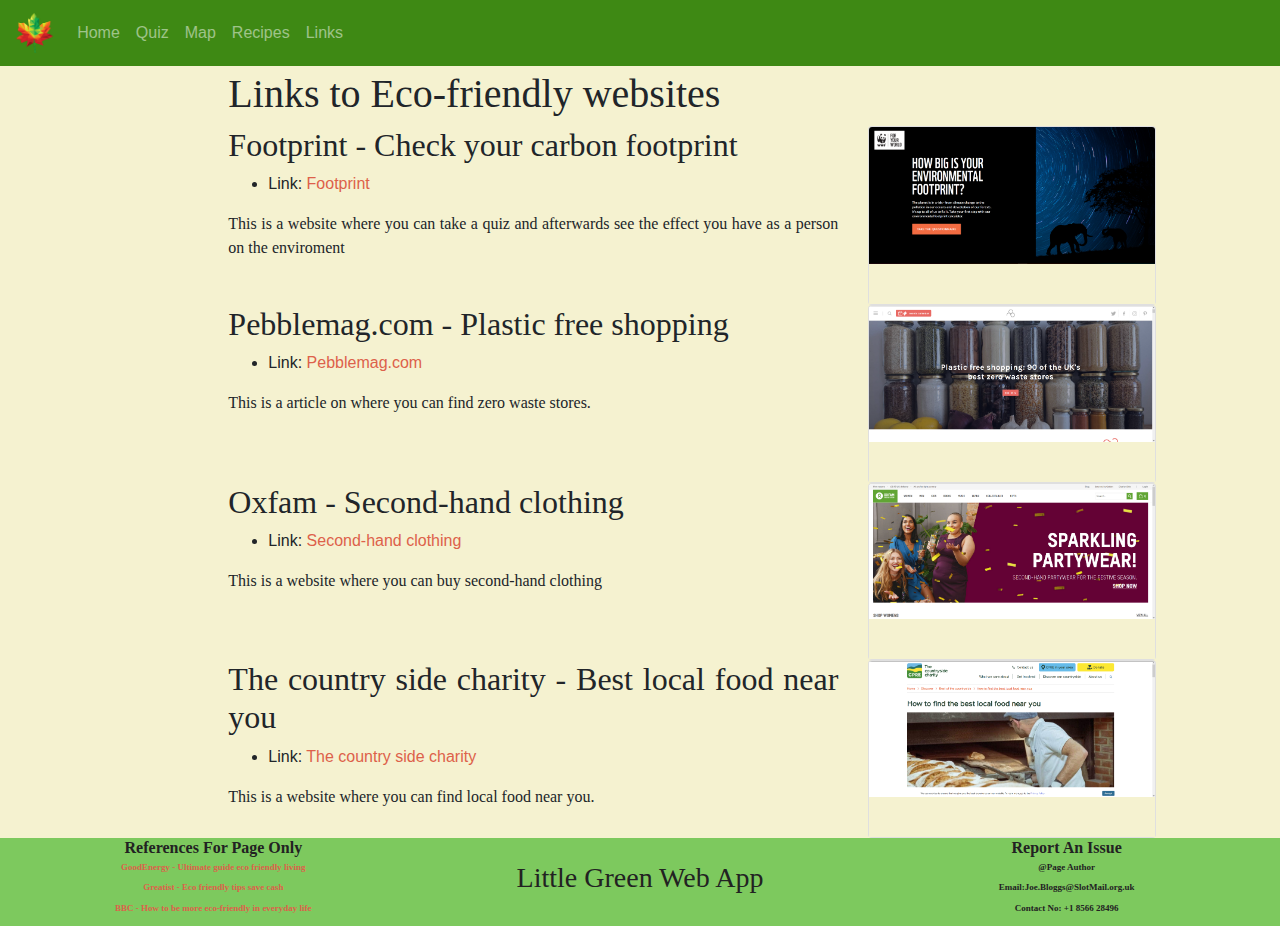
<file: links.html>
<!DOCTYPE html>
<html lang="">

<head>
  <meta charset="utf-8">
  <meta name="viewport" content="width=device-width, initial-scale=1.0">
  <!css links>
    <link rel="stylesheet" href="https://stackpath.bootstrapcdn.com/bootstrap/4.3.1/css/bootstrap.min.css" integrity="sha384-ggOyR0iXCbMQv3Xipma34MD+dH/1fQ784/j6cY/iJTQUOhcWr7x9JvoRxT2MZw1T" crossorigin="anonymous">
        <link rel="stylesheet" href="master.css">
    <script src="https://code.jquery.com/jquery-3.3.1.slim.min.js" integrity="sha384-q8i/X+965DzO0rT7abK41JStQIAqVgRVzpbzo5smXKp4YfRvH+8abtTE1Pi6jizo" crossorigin="anonymous"></script>
    <script src="https://cdnjs.cloudflare.com/ajax/libs/popper.js/1.14.7/umd/popper.min.js" integrity="sha384-UO2eT0CpHqdSJQ6hJty5KVphtPhzWj9WO1clHTMGa3JDZwrnQq4sF86dIHNDz0W1" crossorigin="anonymous"></script>
    <script src="https://stackpath.bootstrapcdn.com/bootstrap/4.3.1/js/bootstrap.min.js" integrity="sha384-JjSmVgyd0p3pXB1rRibZUAYoIIy6OrQ6VrjIEaFf/nJGzIxFDsf4x0xIM+B07jRM" crossorigin="anonymous"></script>
    <title>Template</title>
</head>

<body>

  <header>
    <nav class="navbar navbar-expand-lg fixed-top navbar-dark navbar-expand hide-on-mobile" style="background-color: #3e8914;">
      <img src="leaf.png" height="50px" alt="leaf img">
      <button class="navbar-toggler" type="button" data-toggle="collapse" data-target="#navbarNav" aria-controls="navbarNav" aria-expanded="false" aria-label="Toggle navigation">
        <span class="navbar-toggler-icon"></span>
      </button>
      <div class="collapse navbar-collapse flex-right" id="navbarNav">
        <ul class="navbar-nav">
          <li class="nav-item">
            <a class="nav-link" href="#"> <span class="sr-only">(current)</span></a>
          </li>
          <li class="nav-item">
            <a class="nav-link" href="index.html">Home</a>
          </li>
          <li class="nav-item">
            <a class="nav-link" href="Quiz.html">Quiz</a>
          </li>
          <li class="nav-item">
            <a class="nav-link" href="MapPage.html">Map</a>
          </li>
          <li class="nav-item">
            <a class="nav-link" href="recipes.html">EcoRecipes</a>
          </li>
          <li class="nav-item">
            <a class="nav-link " href="#">Links</a>
          </li>
        </ul>
      </div>
    </nav>

    <nav class="navbar fixed-top navbar-expand-lg navbar-dark hide-on-desktop" style="background-color: #3e8914;">
      <a class="navbar-brand" href="#"><img src="leaf.png" height="40px" alt="leaf img"></a>

      <button class="navbar-toggler" type="button" data-toggle="collapse" data-target="#collapsibleNavbar">
        <span class="navbar-toggler-icon"></span>
      </button>

      <div class="collapse navbar-collapse" id="collapsibleNavbar">
        <ul class="navbar-nav">
          <li class="nav-item">
            <a class="nav-link" href="index.html">Home</a>
          </li>
          <li class="nav-item">
            <a class="nav-link" href="Quiz.html">Quiz</a>
          </li>
          <li class="nav-item">
            <a class="nav-link" href="MapPage.html">Map</a>
          </li>
          <li class="nav-item">
            <a class="nav-link" href="recipes.html">Recipes</a>
          </li>
          <li class="nav-item">
            <a class="nav-link" href="links.html">Links</a>
          </li>
        </ul>
      </div>
    </nav>

  </header>
    <main class="container-fluid">
      <div class="row">
        <div class="col-lg-2 col-md-2">

        </div>
        <div class="col-lg-7 col-md-7 col-sm-12">
          <h1>Links to Eco-friendly websites</h1>
        </div>
        <div class="col-lg-3 col md-3">

        </div>
        <div class="col-lg-2 col-md-2">

        </div>
      </div>
      <div class="row">
        <div class="col-lg-2 col-md-1">

        </div>
        <div class="col-lg-6 col-md-5 col-sm-12">
          <h2>Footprint - Check your carbon footprint</h2>
          <ul>
            <li>Link: <a class="ref" href="https://footprint.wwf.org.uk/?fbclid=IwAR2QdtlT8FZyKbY4Bdw_fSJBWf-sa_Q-oL2skbCKbhZV9gWI0t4Epluu0x4#/">Footprint</a> </li>
          </ul>
          <p>This is a website where you can take a quiz and afterwards see the effect you have as a person on the enviroment</p>
        </div>
        <div class="col-lg-4 col md-5">
          <div class="card lightgreen text-center" style="width: 18rem;">
            <img class="card-img-top img-" src="Carbonfootprint.png" alt="Card image cap">
            <div class="card-body bg-lightnatural">
              <p class="card-text"></p>
            </div>
          </div>
        </div>
        <div class="col-lg-2 col-md-1">
        </div>
      </div>
      <div class="row">
        <div class="col-lg-2 col-md-1">

        </div>
        <div class="col-lg-6 col-md-5 col-sm-12">
          <h2>Pebblemag.com - Plastic free shopping</h2>
          <ul>
            <li>Link: <a class="ref" href="https://pebblemag.com/magazine/doing/plastic-free-shopping-13-of-the-uks-best-zero-waste-stores">Pebblemag.com</a> </li>
          </ul>
          <p>This is a article on where you can find zero waste stores.</p>
        </div>
        <div class="col-lg-4 col md-5 ">
          <div class="card lightgreen text-center" style="width: 18rem;">
            <img class="card-img-top img-" src="ZeroWasteStores.png" alt="Card image cap">
            <div class="card-body bg-lightnatural">
              <p class="card-text"></p>
            </div>
          </div>
        </div>
        <div class="col-lg-2 col-md-1">
        </div>
      </div>
      <div class="row">
        <div class="col-lg-2 col-md-1">

        </div>
        <div class="col-lg-6 col-md-5 col-sm-12">
          <h2>Oxfam - Second-hand clothing</h2>
          <ul>
            <li>Link: <a class="ref" href="https://www.oxfam.org.uk/shop/second-hand-clothes?fbclid=IwAR1gFw-5yZfwikLvqEK85Pb8MiGqZiZTGeRVvbapRbi7LmB97rVWvdgQz74">Second-hand clothing</a> </li>
          </ul>
          <p>This is a website where you can buy second-hand clothing</p>
        </div>
        <div class="col-lg-4 col md-5 ">
          <div class="card lightgreen text-center" style="width: 18rem;">
            <img class="card-img-top img-" src="oxfam.png" alt="Card image cap">
            <div class="card-body bg-lightnatural">
              <p class="card-text"></p>
            </div>
          </div>
        </div>
        <div class="col-lg-2 col-md-1">
        </div>
      </div>
      <div class="row">
        <div class="col-lg-2 col-md-1">

        </div>
        <div class="col-lg-6 col-md-5 col-sm-12">
          <h2>The country side charity - Best local food near you</h2>
          <ul>
            <li>Link: <a class="ref" href="https://www.cpre.org.uk/discover/how-to-find-the-best-local-food-near-you/?fbclid=IwAR2QdtlT8FZyKbY4Bdw_fSJBWf-sa_Q-oL2skbCKbhZV9gWI0t4Epluu0x4">The country side charity</a> </li>
          </ul>
          <p>This is a website where you can find local food near you.</p>
        </div>
        <div class="col-lg-4 col md-5 ">
          <div class="card lightgreen text-center" style="width: 18rem;">
            <img class="card-img-top img-" src="Countrycharity.png" alt="Card image cap">
            <div class="card-body bg-lightnatural">
              <p class="card-text"></p>
            </div>
          </div>
        </div>
        <div class="col-lg-2 col-md-1">
        </div>
      </div>



    </main>
    <footer class="container-fluid">
      <div class="row">
        <div class="col-lg col-sm-12 f">
          <!footer references>
            <h6><b> References For Page Only </b></h6>
            <p><a class="ref" href="https://www.goodenergy.co.uk/blog/2017/08/22/ultimate-guide-eco-friendly-living/">GoodEnergy - Ultimate guide eco friendly living </a></p>
            <p> <a class="ref" href="https://greatist.com/happiness/eco-friendly-tips-save-cash#1">Greatist - Eco friendly tips save cash</a> </p>
            <p> <a class="ref" href="https://www.bbc.co.uk/news/newsbeat-47990742"> BBC - How to be more eco-friendly in everyday life</a> </p>
        </div>
        <div class="col-lg col-sm-12 f">
          <!title>
            <h3> Little Green Web App </h3>
        </div>
        <div class="col-lg col-sm-12 f">
          <!"contact and page author, no real contact details">
            <h6><b>Report An Issue</b></h6>
            <p>@Page Author</p>
            <!Not a real email!!!>
              <p>Email:Joe.Bloggs@SlotMail.org.uk</p>
              <p>Contact No: +1 8566 28496</p>
        </div>
      </div>
    </footer>

</body>



</html>
</file>
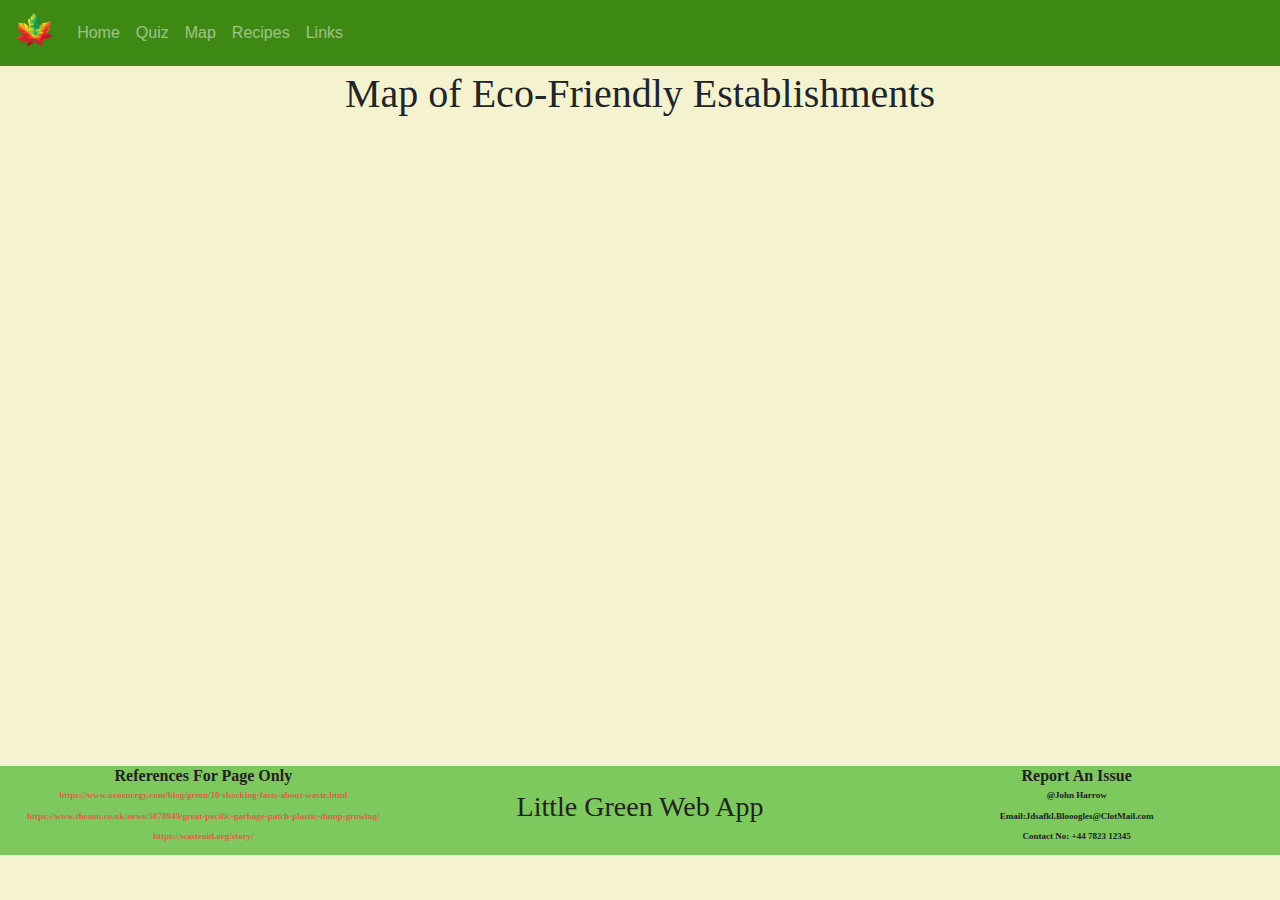
<file: MapPage.html>
<!DOCTYPE html>
<html lang="">

<head>
  <meta charset="utf-8">
  <meta name="viewport" content="width=device-width, initial-scale=1.0">
  <link rel="stylesheet" href="https://stackpath.bootstrapcdn.com/bootstrap/4.3.1/css/bootstrap.min.css" integrity="sha384-ggOyR0iXCbMQv3Xipma34MD+dH/1fQ784/j6cY/iJTQUOhcWr7x9JvoRxT2MZw1T" crossorigin="anonymous">
  <script src='https://api.mapbox.com/mapbox-gl-js/v1.3.1/mapbox-gl.js'></script>
  <link href='https://api.mapbox.com/mapbox-gl-js/v1.3.1/mapbox-gl.css' rel='stylesheet' />
  <script src="https://code.jquery.com/jquery-3.3.1.slim.min.js" integrity="sha384-q8i/X+965DzO0rT7abK41JStQIAqVgRVzpbzo5smXKp4YfRvH+8abtTE1Pi6jizo" crossorigin="anonymous"></script>
  <script src="https://cdnjs.cloudflare.com/ajax/libs/popper.js/1.14.7/umd/popper.min.js" integrity="sha384-UO2eT0CpHqdSJQ6hJty5KVphtPhzWj9WO1clHTMGa3JDZwrnQq4sF86dIHNDz0W1" crossorigin="anonymous"></script>
  <script src="https://stackpath.bootstrapcdn.com/bootstrap/4.3.1/js/bootstrap.min.js" integrity="sha384-JjSmVgyd0p3pXB1rRibZUAYoIIy6OrQ6VrjIEaFf/nJGzIxFDsf4x0xIM+B07jRM" crossorigin="anonymous"></script>
  <link rel="stylesheet" href="master.css">
  <link rel="stylesheet" href="Map.css">
  <title>Map - Little Green Web App</title>
</head>

<body class="">

  <header>
    <nav class="navbar navbar-expand-lg fixed-top navbar-dark navbar-expand hide-on-mobile" style="background-color: #3e8914;">
      <img src="leaf.png" height="50px" alt="leaf img">
      <button class="navbar-toggler" type="button" data-toggle="collapse" data-target="#navbarNav" aria-controls="navbarNav" aria-expanded="false" aria-label="Toggle navigation">
        <span class="navbar-toggler-icon"></span>
      </button>
      <div class="collapse navbar-collapse flex-right" id="navbarNav">
        <ul class="navbar-nav">
          <li class="nav-item">
            <a class="nav-link" href="#"> <span class="sr-only">(current)</span></a>
          </li>
          <li class="nav-item">
            <a class="nav-link" href="index.html">Home</a>
          </li>
          <li class="nav-item">
            <a class="nav-link" href="Quiz.html">Quiz</a>
          </li>
          <li class="nav-item">
            <a class="nav-link" href="MapPage.html">Map</a>
          </li>
          <li class="nav-item">
            <a class="nav-link" href="recipes.html">EcoRecipes</a>
          </li>
          <li class="nav-item">
            <a class="nav-link " href="links.html">Links</a>
          </li>
        </ul>
      </div>
    </nav>

    <nav class="navbar fixed-top navbar-expand-lg navbar-dark hide-on-desktop" style="background-color: #3e8914;">
      <a class="navbar-brand" href="#"><img src="leaf.png" height="40px" alt="leaf img"></a>

      <button class="navbar-toggler" type="button" data-toggle="collapse" data-target="#collapsibleNavbar">
        <span class="navbar-toggler-icon"></span>
      </button>

      <div class="collapse navbar-collapse" id="collapsibleNavbar">
        <ul class="navbar-nav">
          <li class="nav-item">
            <a class="nav-link" href="index.html">Home</a>
          </li>
          <li class="nav-item">
            <a class="nav-link" href="Quiz.html">Quiz</a>
          </li>
          <li class="nav-item">
            <a class="nav-link" href="MapPage.html">Map</a>
          </li>
          <li class="nav-item">
            <a class="nav-link" href="recipes.html">Recipes</a>
          </li>
          <li class="nav-item">
            <a class="nav-link" href="links.html">Links</a>
</li>
        </ul>
      </div>
    </nav>

  </header>
  <main class="container-fluid">
    <h1> Map of Eco-Friendly Establishments </h1>
    <div id='map'></div>
    <script>
      mapboxgl.accessToken = 'pk.eyJ1Ijoiam9obmhhcnJvdzE1IiwiYSI6ImNrM2kzeHV2bzAyZTMzbXBsdnByMnM0YnQifQ.YkZPPtwus5JIoGyeF7zi5A';
      var map = new mapboxgl.Map({
        container: 'map',
        style: 'mapbox://styles/mapbox/light-v10',
        center: [-2.982, 56.458],
        zoom: 14
      });

      map.on('load', function() {
        map.addLayer({
          "id": "points",
          "type": "symbol",
          "source": {
            "type": "geojson",
            "data": {
              "type": "FeatureCollection",
              "features": [{
                  "type": "Feature",
                  "geometry": {
                    "type": "Point",
                    "coordinates": [-2.992330, 56.455920]
                  },
                  "properties": {
                    "title": "The Little Green Larder",
                    "icon": "shop",
                    "description": "<strong>The Little Green Larder</strong><p><a href=\"https://www.facebook.com/thelittlegreenlarder/\" target=\"_blank\" title=\"Opens in a new window\">The Little Green Larder</a> offers a plastic free shopping experience, with zero waste alternatives to inspire us to a greener future.</p>"
                  }
                },
                {
                  "type": "Feature",
                  "geometry": {
                    "type": "Point",
                    "coordinates": [-2.970817, 56.463185]
                  },
                  "properties": {
                    "title": "Brewdog",
                    "icon": "alcohol-shop",
                    "description": "<strong>Brewdog</strong><p><a href=\"https://www.brewdog.com/bars/uk/brewdog-dundee\" target=\"_blank\" title=\"Opens in a new window\">Brewdog</a> is a no-nonsense chain bar specialising in the Scottish brewery's craft beers, with regular guest brews. Brewdog is a self-sustaining and eco-freindly company.</p>"
                  }
                },
                {
                  "type": "Feature",
                  "geometry": {
                    "type": "Point",
                    "coordinates": [-2.985577, 56.462524]
                  },
                  "properties": {
                    "title": "Recycling Centre",
                    "icon": "shop",
                    "description": "<strong>Recycling Centre</strong><p><a href=\"http://taysidereusers.co.uk/\" target=\"_blank\" title=\"Opens in a new window\">This</a> is a recycling centre.</p>"
                  }
                },
                {
                  "type": "Feature",
                  "geometry": {
                    "type": "Point",
                    "coordinates": [-2.980194, 56.461721]
                  },
                  "properties": {
                    "title": "Recycling Centre",
                    "icon": "shop",
                    "description": "<strong>Recycling Centre</strong><p><a href=\"https://www.pc-recycling.com/\" target=\"_blank\" title=\"Opens in a new window\">This</a> is a recycling centre.</p>"
                  }
                },
                {
                  "type": "Feature",
                  "geometry": {
                    "type": "Point",
                    "coordinates": [-2.967389, 56.461122]
                  },
                  "properties": {
                    "title": "Birchwood Emporium",
                    "icon": "cafe",
                    "description": "<strong>Birchwood Emporium</strong><p><a href=\"https://www.facebook.com/pg/BirchwoodEmporium/posts/\" target=\"_blank\" title=\"Opens in a new window\">Birchwood Emporium</a> is a whole food cafe which caters to every eco-freindly eating need.</p>"
                  }
                },
                {
                  "type": "Feature",
                  "geometry": {
                    "type": "Point",
                    "coordinates": [-2.966727, 56.460790]
                  },
                  "properties": {
                    "title": "Heart Space Whole Foods",
                    "icon": "shop",
                    "description": "<strong>Heart Space Whole Foods</strong><p><a href=\"http://wholefoods.heartspacedundee.co.uk/\" target=\"_blank\" title=\"Opens in a new window\">Heart Space Whole Foods</a> provides local and organic produce and many other eco-friendly things.</p>"
                  }
                },
                {
                  "type": "Feature",
                  "geometry": {
                    "type": "Point",
                    "coordinates": [-2.984205, 56.462257]
                  },
                  "properties": {
                    "title": "SCRAPantics",
                    "icon": "shop",
                    "description": "<strong>SCRAPantics</strong><p><a href=\"https://www.facebook.com/2meadowmill/\" target=\"_blank\" title=\"Opens in a new window\">SCRAPantics</a> recycles industry excess into art & design materials for use in the celebration of community togetherness.</p>"
                  }
                },
                {
                  "type": "Feature",
                  "geometry": {
                    "type": "Point",
                    "coordinates": [-2.970994, 56.459657]
                  },
                  "properties": {
                    "title": "Cex",
                    "icon": "shop",
                    "description": "<strong>Cex</strong><p><a href=\"https://uk.webuy.com/site/storeDetail/?branchId=198\" target=\"_blank\" title=\"Opens in a new window\">Cex</a> is a retail chain which specialises in buying and selling DVDs, video games, and digital devices. Cex is eco-friendly as the things they sell are have all been reused which helps the environment.</p>"
                  }
                }
              ]
            }
          },
          "layout": {
            "icon-image": "{icon}-15",
            "text-field": "{title}",
            "text-font": ["Roboto Regular"],
            "text-offset": [0.6, 0.1],
            "text-anchor": "left",
          }
        });
        map.on('click', 'points', function(e) {
          var coordinates = e.features[0].geometry.coordinates.slice();
          var description = e.features[0].properties.description;

          while (Math.abs(e.lngLat.lng - coordinates[0]) > 180) {
            coordinates[0] += e.lngLat.lng > coordinates[0] ? 360 : -360;
          }

          new mapboxgl.Popup()
            .setLngLat(coordinates)
            .setHTML(description)
            .addTo(map);
        });

        map.on('mouseenter', 'points', function() {
          map.getCanvas().style.cursor = 'pointer';
        });

        map.on('mouseleave', 'points', function() {
          map.getCanvas().style.cursor = '';
        });
      });
      map.addControl(new mapboxgl.NavigationControl());
    </script>
  </main>
  <footer >
    <div class="row">
      <div class="col-lg col-sm-12 f">

        <h6><b> References For Page Only </b></h6>
        <p><a class="ref" href="https://www.ovoenergy.com/blog/green/10-shocking-facts-about-waste.html"> https://www.ovoenergy.com/blog/green/10-shocking-facts-about-waste.html </a></p>
        <p><a class="ref" href="https://www.thesun.co.uk/news/5878949/great-pacific-garbage-patch-plastic-dump-growing/">https://www.thesun.co.uk/news/5878949/great-pacific-garbage-patch-plastic-dump-growing/</a></p>
        <p><a class="ref" href="https://wasteaid.org/story/">https://wasteaid.org/story/</a> </p>
      </div>
      <div class="col-lg col-sm-12 f">
        <h3> Little Green Web App </h3>
      </div>
      <div class="col-lg col-sm-12 f">
        <h6><b>Report An Issue</b></h6>
        <p>@John Harrow</p>
        <p>Email:Jdsafkl.Blooogles@ClotMail.com</p>
        <p>Contact No: +44 7823 12345</p>
      </div>
    </div>
  </footer>

</body>



</html>
</file>
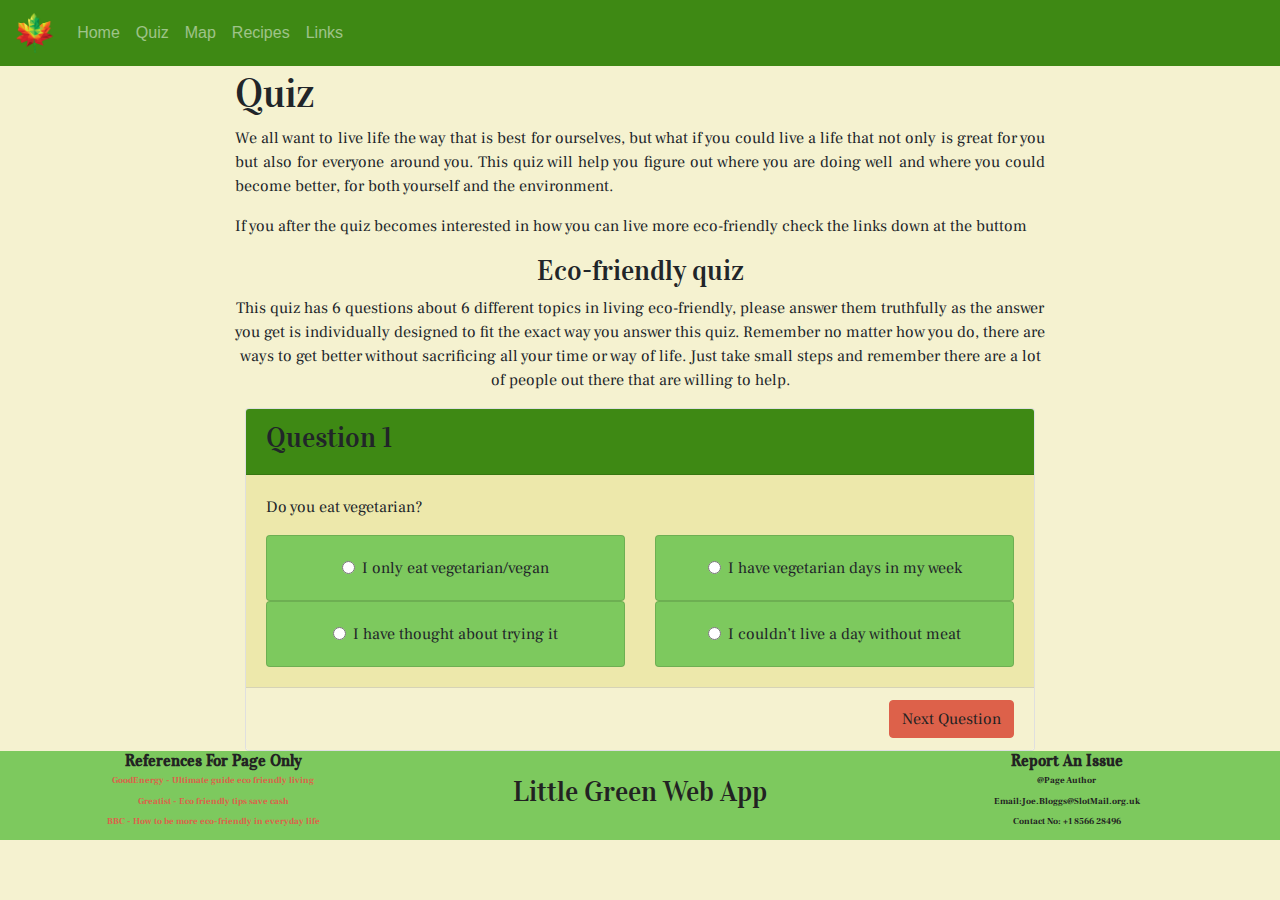
<file: Quiz.html>
<!DOCTYPE html>
<html lang="eng">

<head>
  <meta charset="utf-8">
  <meta name="viewport" content="width=device-width, initial-scale=1.0">
  <meta http-equiv="Cache-control" content="no-store">
  <link rel="stylesheet" href="https://stackpath.bootstrapcdn.com/bootstrap/4.3.1/css/bootstrap.min.css" integrity="sha384-ggOyR0iXCbMQv3Xipma34MD+dH/1fQ784/j6cY/iJTQUOhcWr7x9JvoRxT2MZw1T" crossorigin="anonymous">
  <script src="https://cdnjs.cloudflare.com/ajax/libs/popper.js/1.14.7/umd/popper.min.js" integrity="sha384-UO2eT0CpHqdSJQ6hJty5KVphtPhzWj9WO1clHTMGa3JDZwrnQq4sF86dIHNDz0W1" crossorigin="anonymous"></script>
  <script src="https://cdnjs.cloudflare.com/ajax/libs/popper.js/1.14.7/umd/popper.min.js" integrity="sha384-UO2eT0CpHqdSJQ6hJty5KVphtPhzWj9WO1clHTMGa3JDZwrnQq4sF86dIHNDz0W1" crossorigin="anonymous"></script>
  <script src="https://stackpath.bootstrapcdn.com/bootstrap/4.3.1/js/bootstrap.min.js" integrity="sha384-JjSmVgyd0p3pXB1rRibZUAYoIIy6OrQ6VrjIEaFf/nJGzIxFDsf4x0xIM+B07jRM" crossorigin="anonymous"></script>
  <link rel="stylesheet" href="master.css">
  <link rel="stylesheet" href="Quiz.css">
  <link href="https://fonts.googleapis.com/css?family=Frank+Ruhl+Libre|Vidaloka&display=swap" rel="stylesheet">
  <script src="https://code.jquery.com/jquery-3.3.1.slim.min.js" integrity="sha384-q8i/X+965DzO0rT7abK41JStQIAqVgRVzpbzo5smXKp4YfRvH+8abtTE1Pi6jizo" crossorigin="anonymous"></script>
  <script src="https://cdnjs.cloudflare.com/ajax/libs/popper.js/1.14.7/umd/popper.min.js" integrity="sha384-UO2eT0CpHqdSJQ6hJty5KVphtPhzWj9WO1clHTMGa3JDZwrnQq4sF86dIHNDz0W1" crossorigin="anonymous"></script>
  <script src="https://stackpath.bootstrapcdn.com/bootstrap/4.3.1/js/bootstrap.min.js" integrity="sha384-JjSmVgyd0p3pXB1rRibZUAYoIIy6OrQ6VrjIEaFf/nJGzIxFDsf4x0xIM+B07jRM" crossorigin="anonymous"></script>

  <title>The Little Green Web App - Quiz</title>
</head>

<body>
  <header>
    <nav class="navbar navbar-expand-lg fixed-top navbar-dark navbar-expand hide-on-mobile" style="background-color: #3e8914;">
      <img src="leaf.png" height="50px" alt="leaf img">
      <button class="navbar-toggler" type="button" data-toggle="collapse" data-target="#navbarNav" aria-controls="navbarNav" aria-expanded="false" aria-label="Toggle navigation">
        <span class="navbar-toggler-icon"></span>
      </button>
      <div class="collapse navbar-collapse flex-right" id="navbarNav">
        <ul class="navbar-nav">
          <li class="nav-item">
            <a class="nav-link" href="#"> <span class="sr-only">(current)</span></a>
          </li>
          <li class="nav-item">
            <a class="nav-link" href="index.html">Home</a>
          </li>
          <li class="nav-item">
            <a class="nav-link" href="Quiz.html">Quiz</a>
          </li>
          <li class="nav-item">
            <a class="nav-link" href="MapPage.html">Map</a>
          </li>
          <li class="nav-item">
            <a class="nav-link" href="recipes.html">EcoRecipes</a>
          </li>
          <li class="nav-item">
            <a class="nav-link " href="links.html">Links</a>
          </li>
        </ul>
      </div>
    </nav>

    <nav class="navbar fixed-top navbar-expand-lg navbar-dark hide-on-desktop" style="background-color: #3e8914;">
      <a class="navbar-brand" href="#"><img src="leaf.png" height="40px" alt="leaf img"></a>

      <button class="navbar-toggler" type="button" data-toggle="collapse" data-target="#collapsibleNavbar">
        <span class="navbar-toggler-icon"></span>
      </button>

      <div class="collapse navbar-collapse" id="collapsibleNavbar">
        <ul class="navbar-nav">
          <li class="nav-item">
            <a class="nav-link" href="index.html">Home</a>
          </li>
          <li class="nav-item">
            <a class="nav-link" href="Quiz.html">Quiz</a>
          </li>
          <li class="nav-item">
            <a class="nav-link" href="MapPage.html">Map</a>
          </li>
          <li class="nav-item">
            <a class="nav-link" href="recipes.html">Recipes</a>
          </li>
          <li class="nav-item">
            <a class="nav-link" href="links.html">Links</a>
          </li>
        </ul>
      </div>
    </nav>

  </header>
  <div class="page-content">
    <main>
      <div class="row">
        <div class="col-lg-2 col-md-1 col-sm-0"></div>
        <div class="col-lg-8 col-md-10 col-sm">
          <h1> Quiz </h1>
          <p> We all want to live life the way that is best for ourselves, but what if you could live a life that not only is great for you but also for everyone around you. This quiz will help you figure out where you are doing well and where you
            could become better, for both yourself and the environment.</p>
            <p>If you after the quiz becomes interested in how you can live more eco-friendly check the links down at the buttom</p>
        </div>
        <div class="col-lg-2 col-md-1 col-sm-0"></div>
      </div>


      <section id="quiz">
        <div class="row">
          <div class="col-lg-2 col-md-1 col-sm-0"></div>
          <div class="col-lg-8 col-md-10 col-sm">
            <div class="text-center">
              <h3>Eco-friendly quiz</h3>
              <p>This quiz has 6 questions about 6 different topics in living eco-friendly, please answer them truthfully as the answer you get is individually designed to fit the exact way you answer this quiz. Remember no matter how you do, there
                are ways to get better without sacrificing all your time or way of life. Just take small steps and remember there are a lot of people out there that are willing to help.</p>
            </div>

          </div>
          <div class="col-lg-2 col-md-1 col-sm-0"></div>
        </div>


        <form METHOD=POST>
          <article class="container-fluid" id="question-1">

            <div class="row">
              <div class="col-lg-2 col-md-1 col-sm-0"></div>
              <div class="col-lg-8 col-md-10 col-sm">
                <div class="card">
                  <div class="card-header bg-green">
                    <h3>Question 1</h3>
                  </div>
                  <div class="card-body bg-natural">
                    <p>Do you eat vegetarian?</p>
                    <div class="card-deck">
                      <div class="card bg-lightgreen">
                        <label class="form-check-label quiz-label">

                          <div class="card-body text-center">
                            <div class="form-check">
                              <input autocomplete="off" type="radio" class="form-check-input" id="question1.1" name="question1" value="4">I only eat vegetarian/vegan
                            </div>
                          </div>
                        </label>

                      </div>
                      <div class="card bg-lightgreen">
                        <label class="form-check-label">
                          <div class="card-body text-center">
                            <div class="form-check">
                              <input autocomplete="off" type="radio" class="form-check-input" id="question1.2" name="question1" value="3">I have vegetarian days in my week
                            </div>
                          </div>
                        </label>
                      </div>
                    </div>
                    <div class="card-deck">
                      <div class="card bg-lightgreen">
                        <label class="form-check-label">
                          <div class="card-body text-center">
                            <div class="form-check">
                              <input autocomplete="off" type="radio" class="form-check-input" id="question1.3" name="question1" value="2">I have thought about trying it
                            </div>
                          </div>
                        </label>
                      </div>
                      <div class="card bg-lightgreen">
                        <label class="form-check-label">
                          <div class="card-body text-center">
                            <div class="form-check">
                              <input autocomplete="off" type="radio" class="form-check-input" id="question1.4" name="question1" value="1">I couldn’t live a day without meat
                            </div>
                          </div>
                        </label>
                      </div>
                    </div>
                  </div>
                  <div class="card-footer bg-lightnatural">
                    <div class="text-right">
                      <button onclick="next('question-1','question-2','question1.1','question1.2','question1.3','question1.4');" type="button" id="btn-next-question-1" class="btn btn-orange ">Next Question</button>
                    </div>

                    <!--       <div class="text-left">
                    <button onclick="back('question-1','question-2');" type="button" id="btn-prev-question-1" class="btn btn-orange ">Prev. Question</button>
          -->
                  </div>
                </div>

              </div>
              <div class="col-lg-2 col-md-1 col-sm-0"></div>
            </div>
          </article>








          <article class="container-fluid hidden" id="question-2">
            <div class="row ">
              <div class="col-lg-2 col-md-1 col-sm-0"></div>
              <div class="col-lg-8 col-md-10 col-sm">
                <div class="card">
                  <div class="card-header bg-green">
                    <h3>Question 2</h3>
                  </div>
                  <div class="card-body bg-natural">
                    <p>Do you fight food waste?</p>
                    <div class="card-deck">
                      <div class="card bg-lightgreen">
                        <label class="form-check-label quiz-label">

                          <div class="card-body text-center">
                            <div class="form-check">
                              <input autocomplete="off" type="radio" class="form-check-input" id="question2.1" name="question2" value="4">I try everything I can to fight it, including composting, purchase only what I need, save for next day.
                            </div>
                          </div>
                        </label>

                      </div>
                      <div class="card bg-lightgreen">
                        <label class="form-check-label">
                          <div class="card-body text-center">
                            <div class="form-check">
                              <input autocomplete="off" type="radio" class="form-check-input" id="question2.2" name="question2" value="3"> I do when I think about it but I don’t go out of my way for it.
                            </div>
                          </div>
                        </label>
                      </div>
                    </div>
                    <div class="card-deck">
                      <div class="card bg-lightgreen">
                        <label class="form-check-label">
                          <div class="card-body text-center">
                            <div class="form-check">
                              <input autocomplete="off" type="radio" class="form-check-input" id="question2.3" name="question2" value="2">I don’t really think about it.
                            </div>
                          </div>
                        </label>
                      </div>
                      <div class="card bg-lightgreen">
                        <label class="form-check-label">
                          <div class="card-body text-center">
                            <div class="form-check">
                              <input autocomplete="off" type="radio" class="form-check-input" id="question2.4" name="question2" value="1">What is food waste.
                            </div>
                          </div>
                        </label>
                      </div>
                    </div>
                  </div>
                  <div class="card-footer bg-lightnatural">
                    <div class="row">
                      <div class="col">
                        <div class="text-left">
                          <button onclick="back('question-2','question-1');" type="button" id="btn-prev-question-2" class="btn btn-orange ">Prev. Question</button>
                        </div>
                      </div>
                      <div class="col">
                        <div class="text-right">

                          <button onclick="next('question-2','question-3','question2.1','question2.2','question2.3','question2.4')" type="button" id="btn-prev-question-2" class="btn btn-orange">Next Question</button>
                        </div>
                      </div>
                    </div>
                  </div>
                </div>
              </div>
              <div class="col-lg-2 col-md-1 col-sm-0"></div>
            </div>
          </article>





          <article class="container-fluid hidden" id="question-3">

            <div class="row">
              <div class="col-lg-2 col-md-1 col-sm-0"></div>
              <div class="col-lg-8 col-md-10 col-sm">
                <div class="card">
                  <div class="card-header bg-green">
                    <h3>Question 3</h3>
                  </div>
                  <div class="card-body bg-natural">
                    <p>Do you recycle?</p>
                    <div class="card-deck">
                      <div class="card bg-lightgreen">
                        <label class="form-check-label quiz-label">

                          <div class="card-body text-center">
                            <div class="form-check">
                              <input autocomplete="off" type="radio" class="form-check-input" id="question3.1" name="question3" value="4">I actively try to recycle everything I can, and try to focus on buying things that are recyclable.
                            </div>
                          </div>
                        </label>

                      </div>
                      <div class="card bg-lightgreen">
                        <label class="form-check-label">
                          <div class="card-body text-center">
                            <div class="form-check">
                              <input autocomplete="off" type="radio" class="form-check-input" id="question3.2" name="question3" value="3">I recycle most things and only the easy stuff like glass plastic and metal.
                            </div>
                          </div>
                        </label>
                      </div>
                    </div>
                    <div class="card-deck">
                      <div class="card bg-lightgreen">
                        <label class="form-check-label">
                          <div class="card-body text-center">
                            <div class="form-check">
                              <input autocomplete="off" type="radio" class="form-check-input" id="question3.3" name="question3" value="2">I only recycle when I get reminded by a recycle bin, nearby or by my peers.
                            </div>
                          </div>
                        </label>
                      </div>
                      <div class="card bg-lightgreen">
                        <label class="form-check-label">
                          <div class="card-body text-center">
                            <div class="form-check">
                              <input autocomplete="off" type="radio" class="form-check-input" id="question3.4" name="question3" value="1">I don’t really recycle maybe unless I get reminded and it is convenient
                            </div>
                          </div>
                        </label>
                      </div>
                    </div>
                  </div>
                  <div class="card-footer bg-lightnatural">
                    <div class="row">
                      <div class="col">
                        <div class="text-left">
                          <button onclick="back('question-3','question-2');" type="button" id="btn-prev-question-3" class="btn btn-orange ">Prev. Question</button>
                        </div>
                      </div>
                      <div class="col">
                        <div class="text-right">
                          <button onclick="next('question-3','question-4','question3.1','question3.2','question3.3','question3.4')" type="button" id="btn-prev-question-3" class="btn btn-orange ">Next Question</button>
                        </div>
                      </div>
                    </div>
                  </div>
                </div>
              </div>
              <div class="col-lg-2 col-md-1 col-sm-0"></div>
            </div>
          </article>






          <article class="container-fluid hidden" id="question-4">

            <div class="row">
              <div class="col-lg-2 col-md-1 col-sm-0"></div>
              <div class="col-lg-8 col-md-10 col-sm">
                <div class="card">
                  <div class="card-header bg-green">
                    <h3>Question 4</h3>
                  </div>
                  <div class="card-body bg-natural">
                    <p>Do you actively cut down on plastic?</p>
                    <div class="card-deck">
                      <div class="card bg-lightgreen">
                        <label class="form-check-label quiz-label">

                          <div class="card-body text-center">
                            <div class="form-check">
                              <input autocomplete="off" type="radio" class="form-check-input" id="question4.1" name="question4" value="4">I do everything I can to cut down on plastic, I bring Tupperware to the butcher and only buy loose vegetables,
                              and
                              bread.
                            </div>
                          </div>
                        </label>

                      </div>
                      <div class="card bg-lightgreen">
                        <label class="form-check-label">
                          <div class="card-body text-center">
                            <div class="form-check">
                              <input autocomplete="off" type="radio" class="form-check-input" id="question4.2" name="question4" value="3">I try to have an open mind when I buy things and avoid plastic a bit, but not as much as I could.
                            </div>
                          </div>
                        </label>
                      </div>
                    </div>
                    <div class="card-deck">
                      <div class="card bg-lightgreen">
                        <label class="form-check-label">
                          <div class="card-body text-center">
                            <div class="form-check">
                              <input autocomplete="off" type="radio" class="form-check-input" id="question4.3" name="question4" value="2">I think about doing it but it isn’t convenient enough for me to actively do it.
                            </div>
                          </div>
                        </label>
                      </div>
                      <div class="card bg-lightgreen">
                        <label class="form-check-label">
                          <div class="card-body text-center">
                            <div class="form-check">
                              <input autocomplete="off" type="radio" class="form-check-input" id="question4.4" name="question4" value="1">I don’t do anything actively and don’t really care.
                            </div>
                          </div>
                        </label>
                      </div>
                    </div>
                  </div>
                  <div class="card-footer bg-lightnatural">
                    <div class="row">
                      <div class="col">
                        <div class="text-left">
                          <button onclick="back('question-4','question-3');" type="button" id="btn-prev-question-4" class="btn btn-orange ">Prev. Question</button>
                        </div>
                      </div>
                      <div class="col">
                        <div class="text-right">
                          <button onclick="next('question-4','question-5','question4.1','question4.2','question4.3','question4.4')" type="button" id="btn-prev-question-4" class="btn btn-orange ">Next Question</button>
                        </div>
                      </div>
                    </div>
                  </div>
                </div>
              </div>
              <div class="col-lg-2 col-md-1 col-sm-0"></div>
            </div>
          </article>


          <article class="container-fluid hidden" id="question-5">

            <div class="row">
              <div class="col-lg-2 col-md-1 col-sm-0"></div>
              <div class="col-lg-8 col-md-10 col-sm">
                <div class="card">
                  <div class="card-header bg-green">
                    <h3>Question 5</h3>
                  </div>
                  <div class="card-body bg-natural">
                    <p>How do you get to work?</p>
                    <div class="card-deck">
                      <div class="card bg-lightgreen">
                        <label class="form-check-label quiz-label">

                          <div class="card-body text-center">
                            <div class="form-check">
                              <input autocomplete="off" type="radio" class="form-check-input" id="question5.1" name="question5" value="4"> I bike/walk/run to work
                            </div>
                          </div>
                        </label>

                      </div>
                      <div class="card bg-lightgreen">
                        <label class="form-check-label">
                          <div class="card-body text-center">
                            <div class="form-check">
                              <input autocomplete="off" type="radio" class="form-check-input" id="question5.2" name="question5" value="3">I commute using public transport
                            </div>
                          </div>
                        </label>
                      </div>
                    </div>
                    <div class="card-deck">
                      <div class="card bg-lightgreen">
                        <label class="form-check-label">
                          <div class="card-body text-center">
                            <div class="form-check">
                              <input autocomplete="off" type="radio" class="form-check-input" id="question5.3" name="question5" value="2">I drive together with multiple colleagues in one car
                            </div>
                          </div>
                        </label>
                      </div>
                      <div class="card bg-lightgreen">
                        <label class="form-check-label">
                          <div class="card-body text-center">
                            <div class="form-check">
                              <input autocomplete="off" type="radio" class="form-check-input" id="question5.4" name="question5" value="1">I drive alone to work
                            </div>
                          </div>
                        </label>
                      </div>
                    </div>
                  </div>
                  <div class="card-footer bg-lightnatural">
                    <div class="row">
                      <div class="col">
                        <div class="text-left">
                          <button onclick="back('question-5','question-4');" type="button" id="btn-prev-question-5" class="btn btn-orange ">Prev. Question</button>
                        </div>
                      </div>
                      <div class="col">
                        <div class="text-right">
                          <button onclick="next('question-5','question-6','question5.1','question5.2','question5.3','question5.4')" type="button" id="btn-prev-question-5" class="btn btn-orange ">Next Question</button>
                        </div>
                      </div>
                    </div>
                  </div>
                </div>
              </div>
              <div class="col-lg-2 col-md-1 col-sm-0"></div>
            </div>
          </article>


          <article class="container-fluid hidden" id="question-6">

            <div class="row">
              <div class="col-lg-2 col-md-1 col-sm-0"></div>
              <div class="col-lg-8 col-md-10 col-sm">
                <div class="card">
                  <div class="card-header bg-green">
                    <h3>Question 6</h3>
                  </div>
                  <div class="card-body bg-natural">
                    <p>Do you actively buy locally?</p>
                    <div class="card-deck">
                      <div class="card bg-lightgreen">
                        <label class="form-check-label quiz-label">

                          <div class="card-body text-center">
                            <div class="form-check">
                              <input autocomplete="off" type="radio" class="form-check-input" id="question6.1" name="question6" value="4"> I only buy locally.
                            </div>
                          </div>
                        </label>

                      </div>
                      <div class="card bg-lightgreen">
                        <label class="form-check-label">
                          <div class="card-body text-center">
                            <div class="form-check">
                              <input autocomplete="off" type="radio" class="form-check-input" id="question6.2" name="question6" value="3">I mainly buy locally but buy speciality goods from import.
                            </div>
                          </div>
                        </label>
                      </div>
                    </div>
                    <div class="card-deck">
                      <div class="card bg-lightgreen">
                        <label class="form-check-label">
                          <div class="card-body text-center">
                            <div class="form-check">
                              <input autocomplete="off" type="radio" class="form-check-input" id="question6.3" name="question6" value="2">I mainly buy meat locally and only other things if I think about it
                            </div>
                          </div>
                        </label>
                      </div>
                      <div class="card bg-lightgreen">
                        <label class="form-check-label">
                          <div class="card-body text-center">
                            <div class="form-check">
                              <input autocomplete="off" type="radio" class="form-check-input" id="question6.4" name="question6" value="1"> I don’t focus on where the things I buy come from
                            </div>
                          </div>
                        </label>
                      </div>
                    </div>
                  </div>
                  <div class="card-footer bg-lightnatural">
                    <div class="row">
                      <div class="col">
                        <div class="text-left">
                          <button onclick="back('question-6','question-5');" type="button" id="btn-prev-question-6" class="btn btn-orange ">Prev. Question</button>
                        </div>
                      </div>
                      <div class="col">
                        <div class="text-right">
                          <button onclick="result(); computeForm(this.form); next('question-6','Result','question6.1','question6.2','question6.3','question6.4')" id="button-answer" type="button" class="btn btn-orange ">Get Result</button>
                        </div>
                      </div>
                    </div>
                  </div>
                </div>
              </div>
              <div class="col-lg-2 col-md-1 col-sm-0"></div>
            </div>
          </article>
        </form>

        <article class="container-fluidResult  hidden" id="Result">

          <div class="row">
            <div class="col-lg-2 col-md-1 col-sm-0"></div>
            <div class="col-lg-8 col-md-10 col-sm">
              <div class="card">
                <div class="card-header bg-green">
                  <h3>Result</h3>
                </div>
                <div class="card-body bg-natural">
                  <div class="card-deck">



                    <div class="choiceResult  hidden" id="overall1">
                      <h3>You couldn't be better</h3>
                      <p>You are the best of us, if only everyone could be so dedicated as you the earth would be a better place. You are like an eco-friendly angel sent to teach us how to live best for the enviroment. Remember that even though you
                        do this for the enviroment you should also take care of yourself, so you can be happy in the happy world you're creating.</p>
                    </div>

                    <div class="choiceResult  hidden" id="overall2">
                      <h3>Among the best</h3>
                      <p>You are one of the people who can show other how it is done, though you have some things you could do better it is not a lot. If you want you can teach people around how to do better, just remember not to be forcefull or they
                        will go in the opposite direction. Help them see that this is a better way of living. And remember NEVER tell people that what they're doing is wrong, but rather show them a better way.</p>
                    </div>

                    <div class="choiceResult  hidden" id="overall3">
                      <h3>Still trying</h3>
                      <p>You're still trying to get everything to work in your daily life, though you are very concious about living eco-friendly there is still some things to do.</p>
                    </div>

                    <div class="choiceResult  hidden" id="overall4">
                      <h3>Baby steps</h3>
                      <p>You're just starting out as living as an eco-friendly person, maybe you don't know what can be done to futher it or maybe it looks to be too much work. Trust me, though it looks bleak at the beginning the better at living
                        eco-friendly the easier it gets.</p>
                    </div>

                    <div class="choiceResult  hidden" id="overall5">
                      <h3>First time here?</h3>
                      <p>Either you haven't heard about how to live enviromental friendly or you just got told. Either way, this is your path to a better world. learn how to optimise how you live to help save the earth. maybe you don't feel like you
                        do as much as a single person, but the more people living eco-friendly the more we can show our gorvernment and the big firms that this is how we want to live.</p>
                    </div>

                    <div class="choiceResult  hidden" id="overall6">
                      <h3>Are you sure you were honest?</h3>
                      <p>Either you answered the worst options on purpose, you live to go against eco-friendly living or you are very uninformed about this. Don't worry no matter what the reason is you can still learn to do a difference. Learn about
                        how to live eco-friendly and do the best you can. If everbody does that the earth will surely move in the right direction.</p>
                    </div>

                    <div class="choiceResult  hidden" id="Result1.1">
                      <p>It's great that you are vegetarian/vegan just make sure you get all your needed nutritions. It would also be good to see where the products you use come from because if you buy green beans from Kenya the amount of air travel
                        also have a big effect on the enviroment</p>
                    </div>
                    <div class="choiceResult  hidden" id="Result1.2">
                      <p>It's a great choice to have vegetarian days or just eaten meat only once in a while. The next step will be figuring out where all your products come from so you don't destroy the enviroment by importing too much</p>
                    </div>
                    <div class="choiceResult  hidden" id="Result1.3">
                      <p>Try and find a good vegetarian dish on the internet, you can choose if you want to use meat substituts in your dish or not, or maybe ask your vegetarian friend to show you a recipe or a good place to eat vegetarian</p>
                    </div>
                    <div class="choiceResult  hidden" id="Result1.4">
                      <p>You say that you can't live without meat, but how much vegetarian food have you eaten, now you probably shouldn't go from eaten meat everyday to full vegan, but try and eat some vegetarian dishes. and try some meat
                        substitutes if it is that important for you to get a meaty taste</p>
                    </div>

                    <div class="choiceResult  hidden" id="Result2.1">
                      <p>You sound like you live like a person in full contact with nature, it is great that you compost and is so sure to buy only what you need. We couldn't ask more from you.</p>
                    </div>
                    <div class="choiceResult  hidden" id="Result2.2">
                      <p>It is good to fight against food waste even the small things matter, the more concious you become about it being a problem the more you can help fight it </p>
                    </div>
                    <div class="choiceResult  hidden" id="Result2.3">
                      <p>Even if you don't think about food waste when you know it is a problem you can figure out a way of fighting it. figure out what you can do to be better and do the things that are easiest for you. Then maybe you can do more
                        and more over time</p>
                    </div>
                    <div class="choiceResult  hidden" id="Result2.4">
                      <p>A lot of food gets thrown out each year, we waste money making the food, its bad for the enviroment that there is more food than we can consume. There are many ways to fight it, try and look it up, maybe you'll learn
                        something new.</p>
                    </div>

                    <div class="choiceResult  hidden" id="Result3.1">
                      <p>It is fantastic that you recycle, that is making the world a better place and makes us use less new ressouces by using what we've already used once.</p>
                    </div>
                    <div class="choiceResult  hidden" id="Result3.2">
                      <p>It's great that you recycle that much, the easier things are to recycle when you buy them the easier it is for you remember that. if you also begin to get your meat, bread and vegetables in your own containers, makes it
                        easier for you and the enviroment </p>
                    </div>
                    <div class="choiceResult  hidden" id="Result3.3">
                      <p>Even the small things matter when it comes to recycling, try to make different bins at home for the different stuff, you can also begin to buy things that are easier to recycle</p>
                    </div>
                    <div class="choiceResult  hidden" id="Result3.4">
                      <p>You can make it easy for yourself by thingking about recycling whenyou buy you things and choose what you buy depending on how easy it is for yourself. You can also make recycle bins at home for things like metal, plastic,
                        glass and cardboard</p>
                    </div>

                    <div class="choiceResult  hidden" id="Result4.1">
                      <p>Wonderfull job with cutting down on plastic, the less we use the less gets produced the less of a problem it is</p>
                    </div>
                    <div class="choiceResult  hidden" id="Result4.2">
                      <p>It is the small things that matters, the less plastic you buy and the more concious you are about what you buy the more you show the producers of the plastic that you don't want it, and that they have to find alternatives.
                      </p>
                    </div>
                    <div class="choiceResult  hidden" id="Result4.3">
                      <p>Maybe you don't feel like it is convenient for you to cut down on plastic, and we understand that we live in an age where it is difficult to completely get independent of plastic. What you can do is start out small, with
                        taking your own bags when doing grocerie shopping, and taking your own containers for meat, bread and vegetables, and suddendly you see that it is not only cheaper but it also feels better to do.</p>
                    </div>
                    <div class="choiceResult  hidden" id="Result4.4">
                      <p>Maybe you don't care but plastic is one of the bigger problems we have, maybe you think it is too difficult to begin, and yes it does seem like a lot of work. Nect time you're going shopping try to take your own bag from home
                        to do the shopping in, it may seem like it wouldn't do much, but even the small things matter, you can slowly go towards living without plastic with baby steps, and that is completely alright.</p>
                    </div>

                    <div class="choiceResult  hidden" id="Result5.1">
                      <p>It is great that you bike/walk/run to work, not only is it great for the enviroment but it is also great for both your mind and your body, and remember the further you bike each morning the better for yourself. of course you
                        shouldn't exhaust yourself either.</p>
                    </div>
                    <div class="choiceResult  hidden" id="Result5.2">
                      <p>Commuting is a great way to get to work, not only do you use the public transport but you also get into an enviroment where you can meet a lot of interesting people. Try next time you commute to start a conversation or two,
                        you can make people happy just by talking to them. Remember to also stop when it seems like the person doesn't want to talk with you, it can also ruin a persons day if you try too hard. </p>
                    </div>
                    <div class="choiceResult  hidden" id="Result5.3">
                      <p>It is great to share a car with colleagues, not only can you switch driver so you don't have to drive each morning, but you can also get closer and get to know some of the colleagues taht you perhaps don't talk with as often.
                      </p>
                    </div>
                    <div class="choiceResult  hidden" id="Result5.4">
                      <p>Sometimes driving to work is neccesary sadly, though there are many alternatives that we recomend over driving by yourself, it can also be the only way to work that doesn't take too long and/or you have some other reasons to
                        take the car. Just when you can try and look for alternatives it can be good for you as well as others</p>
                    </div>


                    <div class="choiceResult  hidden" id="Result6.1">
                      <p>It is great to by locally in many ways, you support local businesses, you help your country, you don't send money out of the country, you have a chance of seeing how the goods gets made and how people who make it are treated
                        and of course you don't use planes to ship from china or australia. You my friend is a great person for everyone around you.</p>
                    </div>
                    <div class="choiceResult  hidden" id="Result6.2">
                      <p>We all understand when you need speciality goods, maybe you wanna treat yourself, or maybe you have a party planned where you need these things or maybe you wanna give someone an exstra special gift. Whatever it is, we don't
                        judge. Though next time you buy something, do think an extra time if it really is that neccesary for you.</p>
                    </div>
                    <div class="choiceResult  hidden" id="Result6.3">
                      <p>Local meat is meat you can trust have lived to the standard you set for it, though you can say the same about vegetables. Ask youself how important those things from Thailand or japan is, and maybe treat youself and people
                        around you by spending a few exstra bucks on something that have been made around the corner instead</p>
                    </div>
                    <div class="choiceResult  hidden" id="Result6.4">
                      <p>Maybe you don't focus on where what you buy is from, but sometimes there are many good reasons to do. Reasons like you support local businesses, you help your country, you don't send money out of the country, you have a
                        chance of seeing how the goods gets made and how people who make it are treated and of course you don't use planes to ship from china or australia. These are all good reasons to buy locally take your pick and feel good about
                        yourself</p>
                    </div>




                  </div>
                </div>
              </div>
            </div>
            <div class="card-footer bg-lightnatural">
            </div>
          </div>
          <div class="col-lg-2 col-md-1 col-sm-0"></div>
  </div>
  </article>

  </section>



  <script type="text/javascript">
    var isSelected = function(question1, question2, question3, question4) {

      if (document.getElementById(question1).checked || document.getElementById(question2).checked || document.getElementById(question3).checked || document.getElementById(question4).checked) {
        if (document.getElementById(question1).checked) {
          console.log("nr 1");
          return true;

        } else if (document.getElementById(question2).checked) {
          console.log("nr 2");
          return true;

        } else if (document.getElementById(question3).checked) {
          console.log("nr 3");
          return true;

        } else if (document.getElementById(question4).checked) {
          console.log("nr 4");
          return true;

        } else {
          return false;

        }
      }
      return false;
    };


    function result() {

      if (document.getElementById("question1.1").checked) {
        document.getElementById("Result1.1").style.display = "block";
        document.getElementById("Result1.2").style.display = "none";
        document.getElementById("Result1.3").style.display = "none";
        document.getElementById("Result1.4").style.display = "none";
      } else if (document.getElementById("question1.2").checked) {
        document.getElementById("Result1.2").style.display = "block";
        document.getElementById("Result1.1").style.display = "none";
        document.getElementById("Result1.3").style.display = "none";
        document.getElementById("Result1.4").style.display = "none";
      } else if (document.getElementById("question1.3").checked) {
        document.getElementById("Result1.3").style.display = "block";
        document.getElementById("Result1.1").style.display = "none";
        document.getElementById("Result1.2").style.display = "none";
        document.getElementById("Result1.4").style.display = "none";
      } else if (document.getElementById("question1.4").checked) {
        document.getElementById("Result1.4").style.display = "block";
        document.getElementById("Result1.1").style.display = "none";
        document.getElementById("Result1.2").style.display = "none";
        document.getElementById("Result1.3").style.display = "none";
      }



      if (document.getElementById("question2.1").checked) {
        document.getElementById("Result2.1").style.display = "block";
        document.getElementById("Result2.2").style.display = "none";
        document.getElementById("Result2.3").style.display = "none";
        document.getElementById("Result2.4").style.display = "none";
      } else if (document.getElementById("question2.2").checked) {
        document.getElementById("Result2.2").style.display = "block";
        document.getElementById("Result2.1").style.display = "none";
        document.getElementById("Result2.3").style.display = "none";
        document.getElementById("Result2.4").style.display = "none";
      } else if (document.getElementById("question2.3").checked) {
        document.getElementById("Result2.3").style.display = "block";
        document.getElementById("Result2.1").style.display = "none";
        document.getElementById("Result2.2").style.display = "none";
        document.getElementById("Result2.4").style.display = "none";
      } else if (document.getElementById("question2.4").checked) {
        document.getElementById("Result2.4").style.display = "block";
        document.getElementById("Result2.1").style.display = "none";
        document.getElementById("Result2.2").style.display = "none";
        document.getElementById("Result2.3").style.display = "none";
      }



      if (document.getElementById("question3.1").checked) {
        document.getElementById("Result3.1").style.display = "block";
        document.getElementById("Result3.2").style.display = "none";
        document.getElementById("Result3.3").style.display = "none";
        document.getElementById("Result3.4").style.display = "none";
      } else if (document.getElementById("question3.2").checked) {
        document.getElementById("Result3.2").style.display = "block";
        document.getElementById("Result3.1").style.display = "none";
        document.getElementById("Result3.3").style.display = "none";
        document.getElementById("Result3.4").style.display = "none";
      } else if (document.getElementById("question3.3").checked) {
        document.getElementById("Result3.3").style.display = "block";
        document.getElementById("Result3.1").style.display = "none";
        document.getElementById("Result3.2").style.display = "none";
        document.getElementById("Result3.4").style.display = "none";
      } else if (document.getElementById("question3.4").checked) {
        document.getElementById("Result3.4").style.display = "block";
        document.getElementById("Result3.1").style.display = "none";
        document.getElementById("Result3.2").style.display = "none";
        document.getElementById("Result3.3").style.display = "none";
      }



      if (document.getElementById("question4.1").checked) {
        document.getElementById("Result4.1").style.display = "block";
        document.getElementById("Result4.2").style.display = "none";
        document.getElementById("Result4.3").style.display = "none";
        document.getElementById("Result4.4").style.display = "none";
      } else if (document.getElementById("question4.2").checked) {
        document.getElementById("Result4.2").style.display = "block";
        document.getElementById("Result4.1").style.display = "none";
        document.getElementById("Result4.3").style.display = "none";
        document.getElementById("Result4.4").style.display = "none";
      } else if (document.getElementById("question4.3").checked) {
        document.getElementById("Result4.3").style.display = "block";
        document.getElementById("Result4.1").style.display = "none";
        document.getElementById("Result4.2").style.display = "none";
        document.getElementById("Result4.4").style.display = "none";
      } else if (document.getElementById("question4.4").checked) {
        document.getElementById("Result4.4").style.display = "block";
        document.getElementById("Result4.1").style.display = "none";
        document.getElementById("Result4.2").style.display = "none";
        document.getElementById("Result4.3").style.display = "none";
      }



      if (document.getElementById("question5.1").checked) {
        document.getElementById("Result5.1").style.display = "block";
        document.getElementById("Result5.2").style.display = "none";
        document.getElementById("Result5.3").style.display = "none";
        document.getElementById("Result5.4").style.display = "none";
      } else if (document.getElementById("question5.2").checked) {
        document.getElementById("Result5.2").style.display = "block";
        document.getElementById("Result5.1").style.display = "none";
        document.getElementById("Result5.3").style.display = "none";
        document.getElementById("Result5.4").style.display = "none";
      } else if (document.getElementById("question5.3").checked) {
        document.getElementById("Result5.3").style.display = "block";
        document.getElementById("Result5.1").style.display = "none";
        document.getElementById("Result5.2").style.display = "none";
        document.getElementById("Result5.4").style.display = "none";
      } else if (document.getElementById("question5.4").checked) {
        document.getElementById("Result5.4").style.display = "block";
        document.getElementById("Result5.1").style.display = "none";
        document.getElementById("Result5.2").style.display = "none";
        document.getElementById("Result5.3").style.display = "none";
      }



      if (document.getElementById("question6.1").checked) {
        document.getElementById("Result6.1").style.display = "block";
        document.getElementById("Result6.2").style.display = "none";
        document.getElementById("Result6.3").style.display = "none";
        document.getElementById("Result6.4").style.display = "none";
      } else if (document.getElementById("question6.2").checked) {
        document.getElementById("Result6.2").style.display = "block";
        document.getElementById("Result6.1").style.display = "none";
        document.getElementById("Result6.3").style.display = "none";
        document.getElementById("Result6.4").style.display = "none";
      } else if (document.getElementById("question6.3").checked) {
        document.getElementById("Result6.3").style.display = "block";
        document.getElementById("Result6.1").style.display = "none";
        document.getElementById("Result6.2").style.display = "none";
        document.getElementById("Result6.4").style.display = "none";
      } else if (document.getElementById("question6.4").checked) {
        document.getElementById("Result6.4").style.display = "block";
        document.getElementById("Result6.1").style.display = "none";
        document.getElementById("Result6.2").style.display = "none";
        document.getElementById("Result6.3").style.display = "none";
      }









    }

    function computeForm(form) {
      var total = 0

      for (var count = 0; count < 4; count++) {
        if (form.question1[count].checked) {
          var total = total + parseInt(form.question1[count].value);
        }
        if (form.question1[count].checked) {
          var total = total + parseInt(form.question2[count].value);
        }
        if (form.question1[count].checked) {
          var total = total + parseInt(form.question3[count].value);
        }
        if (form.question1[count].checked) {
          var total = total + parseInt(form.question4[count].value);
        }
        if (form.question1[count].checked) {
          var total = total + parseInt(form.question5[count].value);
        }
        if (form.question1[count].checked) {
          var total = total + parseInt(form.question6[count].value);
        }


      }



      if (total > 24) {

        document.getElementById("overall1").style.display = "block";

      } else if (total > 20) {

        document.getElementById("overall2").style.display = "block";

      } else if (total > 15) {

        document.getElementById("overall3").style.display = "block";

      } else if (total > 10) {

        document.getElementById("overall4").style.display = "block";

      } else if (total > 6) {

        document.getElementById("overall5").style.display = "block";

      } else {

        document.getElementById("overall6").style.display = "block";

      }

    }

    function back(question, prev) {

      document.getElementById(question).style.display = "none";
      document.getElementById(prev).style.display = "block";

    }



    function next(question, next, radio1, radio2, radio3, radio4) {

      if (isSelected(radio1, radio2, radio3, radio4)) {
        document.getElementById(question).style.display = "none";
        document.getElementById(next).style.display = "block";
        console.log("is selected");
      } else {
        console.log("is not selected");
        alert("Please select an answer");
      }

    }
  </script>



  </main>
  </div>
  <footer class="container-fluid">
    <div class="row">
      <div class="col-lg col-sm-12 f">
        <!footer references>
          <h6><b> References For Page Only </b></h6>
          <p><a class="ref" href="https://www.goodenergy.co.uk/blog/2017/08/22/ultimate-guide-eco-friendly-living/">GoodEnergy - Ultimate guide eco friendly living </a></p>
          <p> <a class="ref" href="https://greatist.com/happiness/eco-friendly-tips-save-cash#1">Greatist - Eco friendly tips save cash</a> </p>
          <p> <a class="ref" href="https://www.bbc.co.uk/news/newsbeat-47990742"> BBC - How to be more eco-friendly in everyday life</a> </p>
      </div>
      <div class="col-lg col-sm-12 f">
        <!title>
          <h3> Little Green Web App </h3>
      </div>
      <div class="col-lg col-sm-12 f">
        <!"contact and page author, no real contact details">
          <h6><b>Report An Issue</b></h6>
          <p>@Page Author</p>
          <!Not a real email!!!>
            <p>Email:Joe.Bloggs@SlotMail.org.uk</p>
            <p>Contact No: +1 8566 28496</p>
      </div>
    </div>
  </footer>
</body>

</html>
</file>
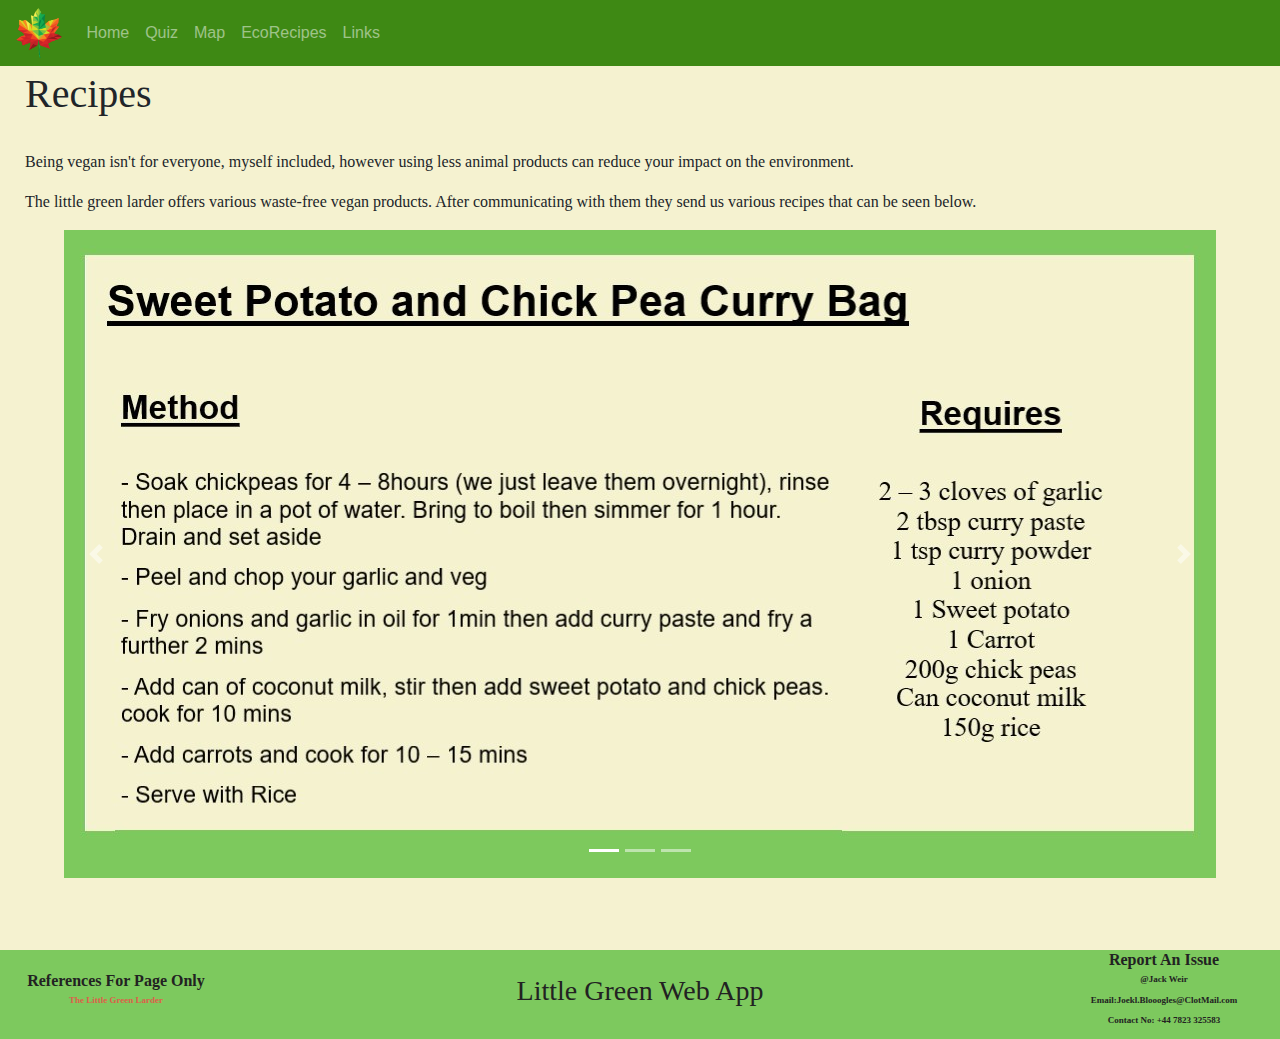
<file: recipes.html>
<!DOCTYPE html>
<html lang="en">

<head>
  <meta charset="utf-8">
  <meta name="viewport" content="
      width=device-width,
      initial-scale=1,
      minimum-scale=1,
      maximum-scale=1
    " />
  <link rel="stylesheet" href="https://stackpath.bootstrapcdn.com/bootstrap/4.3.1/css/bootstrap.min.css" integrity="sha384-ggOyR0iXCbMQv3Xipma34MD+dH/1fQ784/j6cY/iJTQUOhcWr7x9JvoRxT2MZw1T" crossorigin="anonymous">
  <link rel="stylesheet" href="master.css">
  <link rel="stylesheet" href="unsemantic-grid-responsive.css">
  <script src="https://code.jquery.com/jquery-3.3.1.slim.min.js" integrity="sha384-q8i/X+965DzO0rT7abK41JStQIAqVgRVzpbzo5smXKp4YfRvH+8abtTE1Pi6jizo" crossorigin="anonymous"></script>
  <script src="https://cdnjs.cloudflare.com/ajax/libs/popper.js/1.14.7/umd/popper.min.js" integrity="sha384-UO2eT0CpHqdSJQ6hJty5KVphtPhzWj9WO1clHTMGa3JDZwrnQq4sF86dIHNDz0W1" crossorigin="anonymous"></script>
  <script src="https://stackpath.bootstrapcdn.com/bootstrap/4.3.1/js/bootstrap.min.js" integrity="sha384-JjSmVgyd0p3pXB1rRibZUAYoIIy6OrQ6VrjIEaFf/nJGzIxFDsf4x0xIM+B07jRM" crossorigin="anonymous"></script>
  <title>Recipes - Little Green Web App</title>
</head>

<body>

  <header>
    <nav class="navbar navbar-expand-lg fixed-top navbar-dark navbar-expand hide-on-mobile" style="background-color: #3e8914;">
      <img src="leaf.png" height="50px" alt="leaf img">
      <button class="navbar-toggler" type="button" data-toggle="collapse" data-target="#navbarNav" aria-controls="navbarNav" aria-expanded="false" aria-label="Toggle navigation">
        <span class="navbar-toggler-icon"></span>
      </button>
      <div class="collapse navbar-collapse flex-right" id="navbarNav">
        <ul class="navbar-nav">
          <li class="nav-item">
            <a class="nav-link" href="#"> <span class="sr-only">(current)</span></a>
          </li>
          <li class="nav-item">
            <a class="nav-link" href="index.html">Home</a>
          </li>
          <li class="nav-item">
            <a class="nav-link" href="Quiz.html">Quiz</a>
          </li>
          <li class="nav-item">
            <a class="nav-link" href="MapPage.html">Map</a>
          </li>
          <li class="nav-item">
            <a class="nav-link" href="recipes.html">EcoRecipes</a>
          </li>
          <li class="nav-item">
            <a class="nav-link " href="links.html">Links</a>
          </li>
        </ul>
      </div>
    </nav>

    <nav class="navbar fixed-top navbar-expand-lg navbar-dark hide-on-desktop" style="background-color: #3e8914;">
      <a class="navbar-brand" href="#"><img src="leaf.png" height="40px" alt="leaf img"></a>

      <button class="navbar-toggler" type="button" data-toggle="collapse" data-target="#collapsibleNavbar">
        <span class="navbar-toggler-icon"></span>
      </button>

      <div class="collapse navbar-collapse" id="collapsibleNavbar">
        <ul class="navbar-nav">
          <li class="nav-item">
            <a class="nav-link" href="index.html">Home</a>
          </li>
          <li class="nav-item">
            <a class="nav-link" href="Quiz.html">Quiz</a>
          </li>
          <li class="nav-item">
            <a class="nav-link" href="MapPage.html">Map</a>
          </li>
          <li class="nav-item">
            <a class="nav-link" href="recipes.html">Recipes</a>
          </li>
          <li class="nav-item">
            <a class="nav-link" href="links.html">Links</a>
          </li>
        </ul>
      </div>
    </nav>

  </header>
  <main>

    <h1> Recipes </h1>
    <br>

    <section class="hide-on-mobile">
      <p>Being vegan isn't for everyone, myself included, however using less animal products can reduce your impact on the environment. </p>
      <p> The little green larder offers various waste-free vegan products. After communicating with them they send us various recipes that can be seen below.</p>
    </section>
    <section class="hide-on-desktop mfriendly">
      <p>Being vegan isn't for everyone, myself included, however using less animal products can reduce your impact on the environment. </p>
      <p> The little green larder offers various waste-free vegan products. After communicating with them they send us various recipes that can be seen below.</p>
    </section>
    <section>
      <div id="carouselExampleIndicators" class="carousel slide" data-ride="carousel">
  <ol class="carousel-indicators">
    <li data-target="#carouselExampleIndicators" data-slide-to="0" class="active"></li>
    <li data-target="#carouselExampleIndicators" data-slide-to="1"></li>
    <li data-target="#carouselExampleIndicators" data-slide-to="2"></li>
  </ol>
  <div class="carousel-inner">
    <div class="carousel-item active">
      <img class="d-block w-60" src="r1.jpg" alt="First slide">
    </div>
    <div class="carousel-item">
      <img class="d-block w-60" src="r2.jpg" alt="Second slide">
    </div>
    <div class="carousel-item">
      <img class="d-block w-60" src="r3.jpg" alt="Third slide">
    </div>
</div>
</div>
  <a class="carousel-control-prev" href="#carouselExampleIndicators" role="button" data-slide="prev">
    <span class="carousel-control-prev-icon" aria-hidden="true"></span>
    <span class="sr-only">Previous</span>
  </a>
  <a class="carousel-control-next" href="#carouselExampleIndicators" role="button" data-slide="next">
    <span class="carousel-control-next-icon" aria-hidden="true"></span>
    <span class="sr-only">Next</span>
  </a>
</div>
    </section>
<br>
<br>
<br>
  </main>
  <footer>
    <div class="row">
      <div class="grid-20 hide-on-mobile f">

        <h6><b> References For Page Only </b></h6>
        <p><a class="ref" href="https://www.facebook.com/thelittlegreenlarder/"> The Little Green Larder  </a></p>
      </div>
      <div class="grid-60 mobile-grid-100 f">
        <h3> Little Green Web App </h3>
      </div>
      <div class="grid-20 hide-on-mobile f">
        <h6><b>Report An Issue</b></h6>
        <p>@Jack Weir</p>
        <p>Email:Joekl.Blooogles@ClotMail.com</p>
        <p>Contact No: +44 7823 325583</p>
      </div>
    </div>
  </footer>

</body>



</html>
</file>
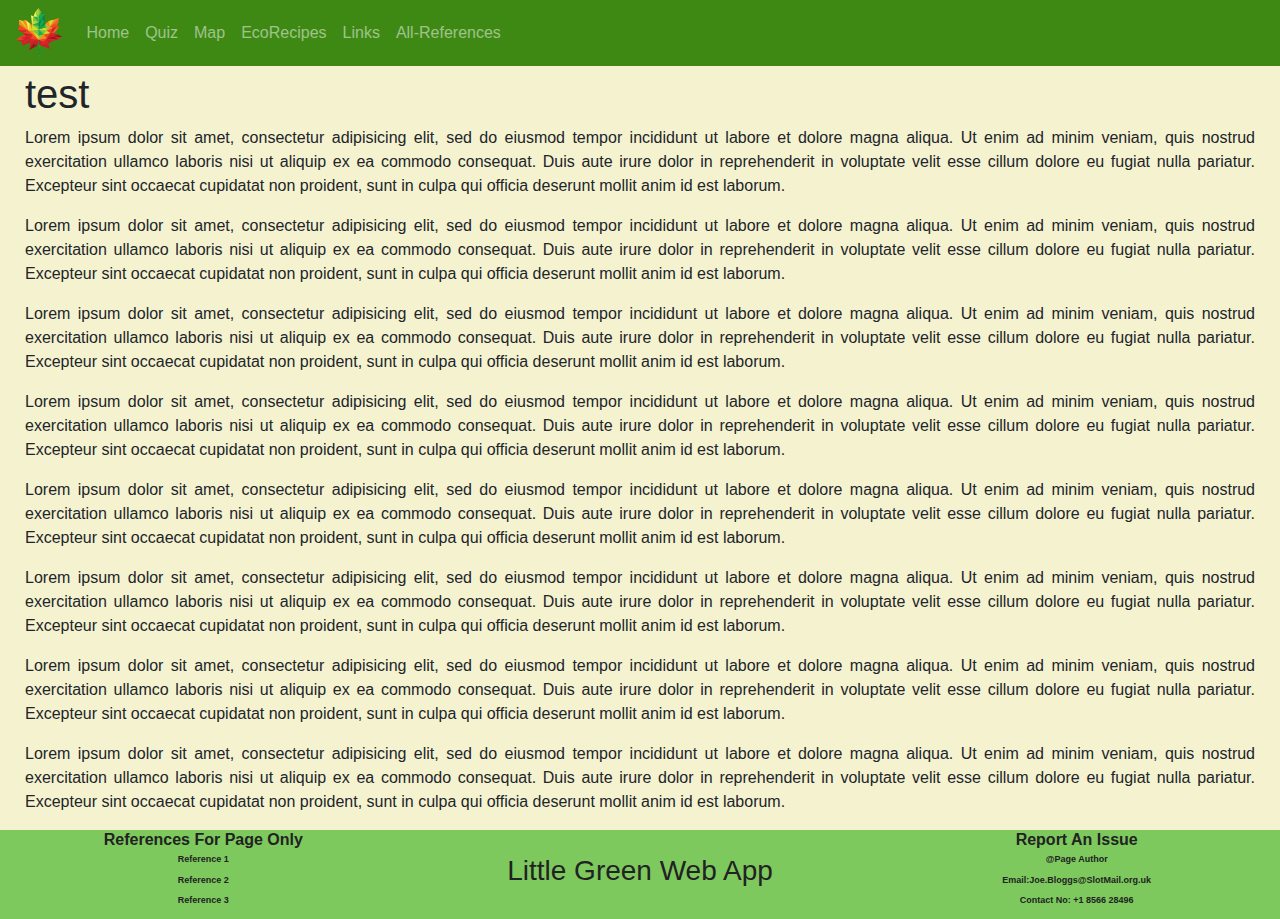
<file: Design/PageTemplate.html>
<!DOCTYPE html>
<html lang="">

<head>
  <meta charset="utf-8">
  <meta name="viewport" content="width=device-width, initial-scale=1.0">
  <!css links>
  <link rel="stylesheet" href="https://stackpath.bootstrapcdn.com/bootstrap/4.3.1/css/bootstrap.min.css" integrity="sha384-ggOyR0iXCbMQv3Xipma34MD+dH/1fQ784/j6cY/iJTQUOhcWr7x9JvoRxT2MZw1T" crossorigin="anonymous">
  <link rel="stylesheet" href="master.css">
  <title>Template</title>
</head>
<body>

  <header>
    <!navbar>
    <nav class="navbar navbar-expand-lg fixed-top navbar-dark navbar-expand" style="background-color: #3e8914;">
      <img src="leaf.png" height="50px" alt="leaf img">
      <button class="navbar-toggler" type="button" data-toggle="collapse" data-target="#navbarNav" aria-controls="navbarNav" aria-expanded="false" aria-label="Toggle navigation">
        <span class="navbar-toggler-icon"></span>
      </button>
      <div class="collapse navbar-collapse" id="navbarNav">
        <ul class="navbar-nav">
          <li class="nav-item">
            <a class="nav-link" href="#"> <span class="sr-only">(current)</span></a>
          </li>
          <li class="nav-item">
            <a class="nav-link" href="#">Home</a>
          </li>
          <li class="nav-item">
            <a class="nav-link" href="#">Quiz</a>
          </li>
          <li class="nav-item">
            <a class="nav-link" href="#">Map</a>
          </li>
          <li class="nav-item">
            <a class="nav-link" href="#">EcoRecipes</a>
          </li>
          <li class="nav-item">
            <a class="nav-link " href="#">Links</a>
          </li>
          <li class="nav-item">
            <a class="nav-link" href="#">All-References</a>
          </li>
        </ul>
      </div>
    </nav>
  </header>
  <!main content for pages, can add your own sections etc>
  <main>
      <h1> test </h1>
      <p> Lorem ipsum dolor sit amet, consectetur adipisicing elit, sed do eiusmod tempor incididunt ut labore et dolore magna aliqua. Ut enim ad minim veniam, quis nostrud exercitation ullamco laboris nisi ut aliquip ex ea commodo consequat. Duis
        aute irure dolor in reprehenderit in voluptate velit esse cillum dolore eu fugiat nulla pariatur. Excepteur sint occaecat cupidatat non proident, sunt in culpa qui officia deserunt mollit anim id est laborum.</p>
      <p> Lorem ipsum dolor sit amet, consectetur adipisicing elit, sed do eiusmod tempor incididunt ut labore et dolore magna aliqua. Ut enim ad minim veniam, quis nostrud exercitation ullamco laboris nisi ut aliquip ex ea commodo consequat. Duis aute irure dolor in reprehenderit in voluptate velit esse cillum dolore eu fugiat nulla pariatur. Excepteur sint occaecat cupidatat non proident, sunt in culpa qui officia deserunt mollit anim id est laborum. </p>
      <p> Lorem ipsum dolor sit amet, consectetur adipisicing elit, sed do eiusmod tempor incididunt ut labore et dolore magna aliqua. Ut enim ad minim veniam, quis nostrud exercitation ullamco laboris nisi ut aliquip ex ea commodo consequat. Duis aute irure dolor in reprehenderit in voluptate velit esse cillum dolore eu fugiat nulla pariatur. Excepteur sint occaecat cupidatat non proident, sunt in culpa qui officia deserunt mollit anim id est laborum. </p>
      <p> Lorem ipsum dolor sit amet, consectetur adipisicing elit, sed do eiusmod tempor incididunt ut labore et dolore magna aliqua. Ut enim ad minim veniam, quis nostrud exercitation ullamco laboris nisi ut aliquip ex ea commodo consequat. Duis aute irure dolor in reprehenderit in voluptate velit esse cillum dolore eu fugiat nulla pariatur. Excepteur sint occaecat cupidatat non proident, sunt in culpa qui officia deserunt mollit anim id est laborum. </p>
      <p> Lorem ipsum dolor sit amet, consectetur adipisicing elit, sed do eiusmod tempor incididunt ut labore et dolore magna aliqua. Ut enim ad minim veniam, quis nostrud exercitation ullamco laboris nisi ut aliquip ex ea commodo consequat. Duis aute irure dolor in reprehenderit in voluptate velit esse cillum dolore eu fugiat nulla pariatur. Excepteur sint occaecat cupidatat non proident, sunt in culpa qui officia deserunt mollit anim id est laborum. </p>
      <p> Lorem ipsum dolor sit amet, consectetur adipisicing elit, sed do eiusmod tempor incididunt ut labore et dolore magna aliqua. Ut enim ad minim veniam, quis nostrud exercitation ullamco laboris nisi ut aliquip ex ea commodo consequat. Duis aute irure dolor in reprehenderit in voluptate velit esse cillum dolore eu fugiat nulla pariatur. Excepteur sint occaecat cupidatat non proident, sunt in culpa qui officia deserunt mollit anim id est laborum. </p>
      <p> </p>
      <p> Lorem ipsum dolor sit amet, consectetur adipisicing elit, sed do eiusmod tempor incididunt ut labore et dolore magna aliqua. Ut enim ad minim veniam, quis nostrud exercitation ullamco laboris nisi ut aliquip ex ea commodo consequat. Duis aute irure dolor in reprehenderit in voluptate velit esse cillum dolore eu fugiat nulla pariatur. Excepteur sint occaecat cupidatat non proident, sunt in culpa qui officia deserunt mollit anim id est laborum. </p>
      <p> Lorem ipsum dolor sit amet, consectetur adipisicing elit, sed do eiusmod tempor incididunt ut labore et dolore magna aliqua. Ut enim ad minim veniam, quis nostrud exercitation ullamco laboris nisi ut aliquip ex ea commodo consequat. Duis aute irure dolor in reprehenderit in voluptate velit esse cillum dolore eu fugiat nulla pariatur. Excepteur sint occaecat cupidatat non proident, sunt in culpa qui officia deserunt mollit anim id est laborum. </p>
</main>
  <footer>
    <div class="row">
      <div class="col f">
        <!footer references>
       <h6><b> References For Page Only </b></h6>
          <p>Reference 1</p>
          <p>Reference 2</p>
          <p>Reference 3</p>
      </div>
      <div class = "col f">
        <!title>
        <h3> Little Green Web App </h3>
      </div>
      <div class="col f">
        <!"contact and page author, no real contact details">
        <h6><b>Report An Issue</b></h6>
          <p>@Page Author</p>
          <!Not a real email!!!>
            <p>Email:Joe.Bloggs@SlotMail.org.uk</p>
            <p>Contact No: +1 8566 28496</p>
      </div>
    </div>
  </footer>

</body>



</html>
</file>
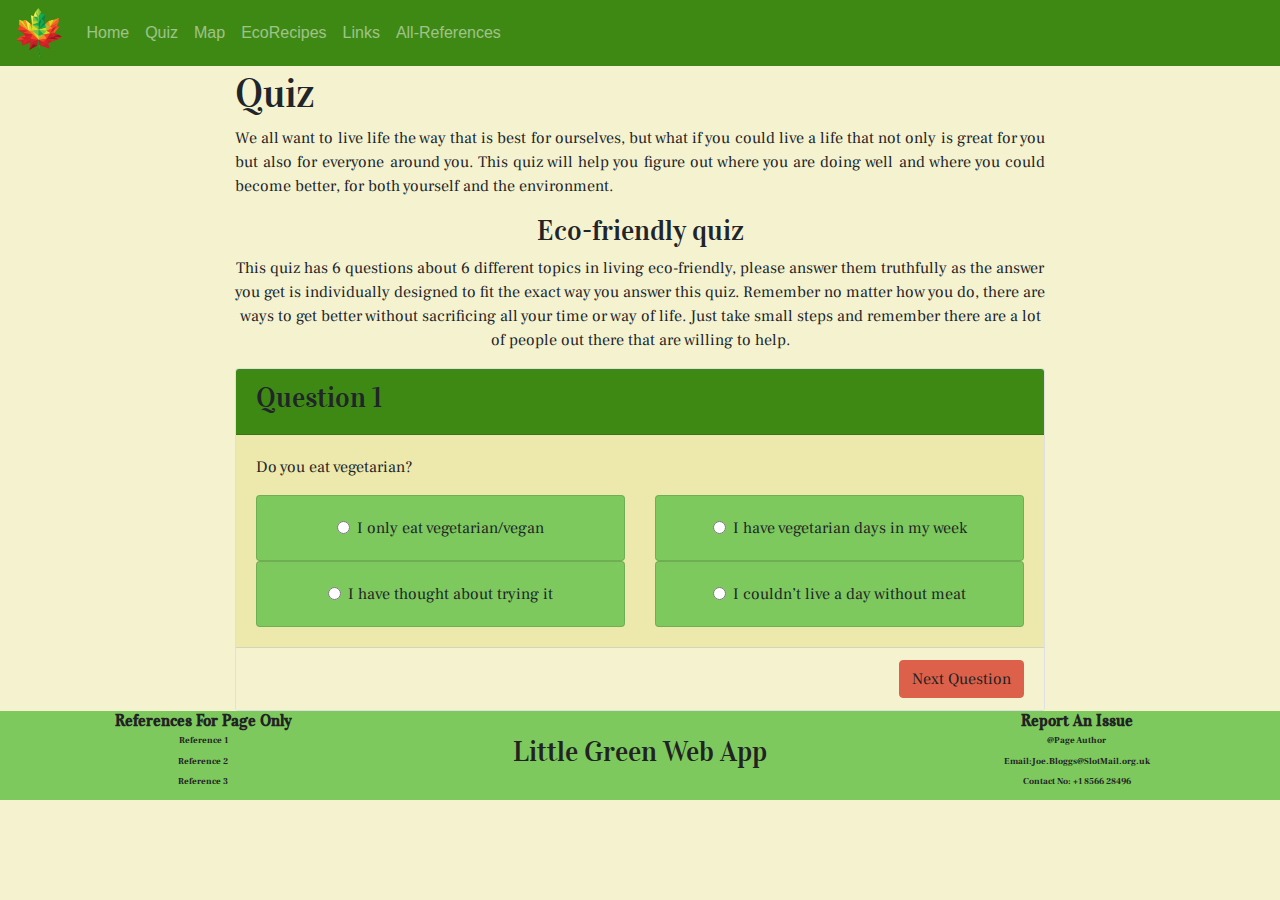
<file: Design/Quiz.html>
<!DOCTYPE html>
<html lang="eng">

<head>
  <meta charset="utf-8">
  <meta name="viewport" content="width=device-width, initial-scale=1.0">
  <meta http-equiv="Cache-control" content="no-store">
  <link rel="stylesheet" href="https://stackpath.bootstrapcdn.com/bootstrap/4.3.1/css/bootstrap.min.css" integrity="sha384-ggOyR0iXCbMQv3Xipma34MD+dH/1fQ784/j6cY/iJTQUOhcWr7x9JvoRxT2MZw1T" crossorigin="anonymous">
  <script src="https://cdnjs.cloudflare.com/ajax/libs/popper.js/1.14.7/umd/popper.min.js" integrity="sha384-UO2eT0CpHqdSJQ6hJty5KVphtPhzWj9WO1clHTMGa3JDZwrnQq4sF86dIHNDz0W1" crossorigin="anonymous"></script>
  <script src="https://cdnjs.cloudflare.com/ajax/libs/popper.js/1.14.7/umd/popper.min.js" integrity="sha384-UO2eT0CpHqdSJQ6hJty5KVphtPhzWj9WO1clHTMGa3JDZwrnQq4sF86dIHNDz0W1" crossorigin="anonymous"></script>
  <script src="https://stackpath.bootstrapcdn.com/bootstrap/4.3.1/js/bootstrap.min.js" integrity="sha384-JjSmVgyd0p3pXB1rRibZUAYoIIy6OrQ6VrjIEaFf/nJGzIxFDsf4x0xIM+B07jRM" crossorigin="anonymous"></script>
  <link rel="stylesheet" href="master.css">
  <link rel="stylesheet" href="Quiz.css">
  <link href="https://fonts.googleapis.com/css?family=Frank+Ruhl+Libre|Vidaloka&display=swap" rel="stylesheet">

  <title>The Little Green Web App - Quiz</title>
</head>

<body>
  <header>
    <nav class="navbar navbar-expand-lg fixed-top navbar-dark navbar-expand" style="background-color: #3e8914;">
      <img src="leaf.png" height="50px" alt="leaf img">
      <button class="navbar-toggler" type="button" data-toggle="collapse" data-target="#navbarNav" aria-controls="navbarNav" aria-expanded="false" aria-label="Toggle navigation">
        <span class="navbar-toggler-icon"></span>
      </button>
      <div class="collapse navbar-collapse" id="navbarNav">
        <ul class="navbar-nav">
          <li class="nav-item">
            <a class="nav-link" href="#"> <span class="sr-only">(current)</span></a>
          </li>
          <li class="nav-item">
            <a class="nav-link" href="index.html">Home</a>
          </li>
          <li class="nav-item">
            <a class="nav-link" href="Quiz.html">Quiz</a>
          </li>
          <li class="nav-item">
            <a class="nav-link" href="MapPage.html">Map</a>
          </li>
          <li class="nav-item">
            <a class="nav-link" href="#">EcoRecipes</a>
          </li>
          <li class="nav-item">
            <a class="nav-link " href="#">Links</a>
          </li>
          <li class="nav-item">
            <a class="nav-link" href="#">All-References</a>
          </li>
        </ul>
      </div>
    </nav>
  </header>
  <div class="page-content">
    <main>
      <div class="row">
        <div class="col-lg-2 col-md-1 col-sm-0"></div>
        <div class="col-lg-8 col-md-10 col-sm">
          <h1> Quiz </h1>
          <p> We all want to live life the way that is best for ourselves, but what if you could live a life that not only is great for you but also for everyone around you. This quiz will help you figure out where you are doing well and where you
            could become better, for both yourself and the environment.</p>
        </div>
        <div class="col-lg-2 col-md-1 col-sm-0"></div>
      </div>


      <section id="quiz">
        <div class="row">
          <div class="col-lg-2 col-md-1 col-sm-0"></div>
          <div class="col-lg-8 col-md-10 col-sm">
            <div class="text-center">
              <h3>Eco-friendly quiz</h3>
              <p>This quiz has 6 questions about 6 different topics in living eco-friendly, please answer them truthfully as the answer you get is individually designed to fit the exact way you answer this quiz. Remember no matter how you do, there
                are ways to get better without sacrificing all your time or way of life. Just take small steps and remember there are a lot of people out there that are willing to help.</p>
            </div>

          </div>
          <div class="col-lg-2 col-md-1 col-sm-0"></div>
        </div>


        <form METHOD=POST>
          <article class="" id="question-1">

            <div class="row">
              <div class="col-lg-2 col-md-1 col-sm-0"></div>
              <div class="col-lg-8 col-md-10 col-sm">
                <div class="card">
                  <div class="card-header bg-green">
                    <h3>Question 1</h3>
                  </div>
                  <div class="card-body bg-natural">
                    <p>Do you eat vegetarian?</p>
                    <div class="card-deck">
                      <div class="card bg-lightgreen">
                        <label class="form-check-label quiz-label">

                          <div class="card-body text-center">
                            <div class="form-check">
                              <input autocomplete="off" type="radio" class="form-check-input" id="question1.1" name="question1" value="4">I only eat vegetarian/vegan
                            </div>
                          </div>
                        </label>

                      </div>
                      <div class="card bg-lightgreen">
                        <label class="form-check-label">
                          <div class="card-body text-center">
                            <div class="form-check">
                              <input autocomplete="off" type="radio" class="form-check-input" id="question1.2" name="question1" value="3">I have vegetarian days in my week
                            </div>
                          </div>
                        </label>
                      </div>
                    </div>
                    <div class="card-deck">
                      <div class="card bg-lightgreen">
                        <label class="form-check-label">
                          <div class="card-body text-center">
                            <div class="form-check">
                              <input autocomplete="off" type="radio" class="form-check-input" id="question1.3" name="question1" value="2">I have thought about trying it
                            </div>
                          </div>
                        </label>
                      </div>
                      <div class="card bg-lightgreen">
                        <label class="form-check-label">
                          <div class="card-body text-center">
                            <div class="form-check">
                              <input autocomplete="off" type="radio" class="form-check-input" id="question1.4" name="question1" value="1">I couldn’t live a day without meat
                            </div>
                          </div>
                        </label>
                      </div>
                    </div>
                  </div>
                  <div class="card-footer bg-lightnatural">
                    <div class="text-right">
                      <button onclick="next('question-1','question-2','question1.1','question1.2','question1.3','question1.4');" type="button" id="btn-next-question-1" class="btn btn-orange ">Next Question</button>
                    </div>

                    <!--       <div class="text-left">
                    <button onclick="back('question-1','question-2');" type="button" id="btn-prev-question-1" class="btn btn-orange ">Prev. Question</button>
          -->
                  </div>
                </div>

              </div>
              <div class="col-lg-2 col-md-1 col-sm-0"></div>
            </div>
          </article>








          <article class="hidden" id="question-2">
            <div class="row ">
              <div class="col-lg-2 col-md-1 col-sm-0"></div>
              <div class="col-lg-8 col-md-10 col-sm">
                <div class="card">
                  <div class="card-header bg-green">
                    <h3>Question 2</h3>
                  </div>
                  <div class="card-body bg-natural">
                    <p>Do you fight food waste?</p>
                    <div class="card-deck">
                      <div class="card bg-lightgreen">
                        <label class="form-check-label quiz-label">

                          <div class="card-body text-center">
                            <div class="form-check">
                              <input autocomplete="off" type="radio" class="form-check-input" id="question2.1" name="question2" value="4">I try everything I can to fight it, including composting, purchase only what I need, save for next day.
                            </div>
                          </div>
                        </label>

                      </div>
                      <div class="card bg-lightgreen">
                        <label class="form-check-label">
                          <div class="card-body text-center">
                            <div class="form-check">
                              <input autocomplete="off" type="radio" class="form-check-input" id="question2.2" name="question2" value="3"> I do when I think about it but I don’t go out of my way for it.
                            </div>
                          </div>
                        </label>
                      </div>
                    </div>
                    <div class="card-deck">
                      <div class="card bg-lightgreen">
                        <label class="form-check-label">
                          <div class="card-body text-center">
                            <div class="form-check">
                              <input autocomplete="off" type="radio" class="form-check-input" id="question2.3" name="question2" value="2">I don’t really think about it.
                            </div>
                          </div>
                        </label>
                      </div>
                      <div class="card bg-lightgreen">
                        <label class="form-check-label">
                          <div class="card-body text-center">
                            <div class="form-check">
                              <input autocomplete="off" type="radio" class="form-check-input" id="question2.4" name="question2" value="1">What is food waste.
                            </div>
                          </div>
                        </label>
                      </div>
                    </div>
                  </div>
                  <div class="card-footer bg-lightnatural">
                    <div class="row">
                      <div class="col">
                        <div class="text-left">
                          <button onclick="back('question-2','question-1');" type="button" id="btn-prev-question-2" class="btn btn-orange ">Prev. Question</button>
                        </div>
                      </div>
                      <div class="col">
                        <div class="text-right">

                          <button onclick="next('question-2','question-3','question2.1','question2.2','question2.3','question2.4')" type="button" id="btn-prev-question-2" class="btn btn-orange">Next Question</button>
                        </div>
                      </div>
                    </div>
                  </div>
                </div>
              </div>
              <div class="col-lg-2 col-md-1 col-sm-0"></div>
            </div>
          </article>





          <article class="hidden" id="question-3">

            <div class="row">
              <div class="col-lg-2 col-md-1 col-sm-0"></div>
              <div class="col-lg-8 col-md-10 col-sm">
                <div class="card">
                  <div class="card-header bg-green">
                    <h3>Question 3</h3>
                  </div>
                  <div class="card-body bg-natural">
                    <p>Do you recycle?</p>
                    <div class="card-deck">
                      <div class="card bg-lightgreen">
                        <label class="form-check-label quiz-label">

                          <div class="card-body text-center">
                            <div class="form-check">
                              <input autocomplete="off" type="radio" class="form-check-input" id="question3.1" name="question3" value="4">I actively try to recycle everything I can, and try to focus on buying things that are recyclable.
                            </div>
                          </div>
                        </label>

                      </div>
                      <div class="card bg-lightgreen">
                        <label class="form-check-label">
                          <div class="card-body text-center">
                            <div class="form-check">
                              <input autocomplete="off" type="radio" class="form-check-input" id="question3.2" name="question3" value="3">I recycle most things and only the easy stuff like glass plastic and metal.
                            </div>
                          </div>
                        </label>
                      </div>
                    </div>
                    <div class="card-deck">
                      <div class="card bg-lightgreen">
                        <label class="form-check-label">
                          <div class="card-body text-center">
                            <div class="form-check">
                              <input autocomplete="off" type="radio" class="form-check-input" id="question3.3" name="question3" value="2">I only recycle when I get reminded by a recycle bin, nearby or by my peers.
                            </div>
                          </div>
                        </label>
                      </div>
                      <div class="card bg-lightgreen">
                        <label class="form-check-label">
                          <div class="card-body text-center">
                            <div class="form-check">
                              <input autocomplete="off" type="radio" class="form-check-input" id="question3.4" name="question3" value="1">I don’t really recycle maybe unless I get reminded and it is convenient
                            </div>
                          </div>
                        </label>
                      </div>
                    </div>
                  </div>
                  <div class="card-footer bg-lightnatural">
                    <div class="row">
                      <div class="col">
                        <div class="text-left">
                          <button onclick="back('question-3','question-2');" type="button" id="btn-prev-question-3" class="btn btn-orange ">Prev. Question</button>
                        </div>
                      </div>
                      <div class="col">
                        <div class="text-right">
                          <button onclick="next('question-3','question-4','question3.1','question3.2','question3.3','question3.4')" type="button" id="btn-prev-question-3" class="btn btn-orange ">Next Question</button>
                        </div>
                      </div>
                    </div>
                  </div>
                </div>
              </div>
              <div class="col-lg-2 col-md-1 col-sm-0"></div>
            </div>
          </article>






          <article class="hidden" id="question-4">

            <div class="row">
              <div class="col-lg-2 col-md-1 col-sm-0"></div>
              <div class="col-lg-8 col-md-10 col-sm">
                <div class="card">
                  <div class="card-header bg-green">
                    <h3>Question 4</h3>
                  </div>
                  <div class="card-body bg-natural">
                    <p>Do you actively cut down on plastic?</p>
                    <div class="card-deck">
                      <div class="card bg-lightgreen">
                        <label class="form-check-label quiz-label">

                          <div class="card-body text-center">
                            <div class="form-check">
                              <input autocomplete="off" type="radio" class="form-check-input" id="question4.1" name="question4" value="4">I do everything I can to cut down on plastic, I bring Tupperware to the butcher and only buy loose vegetables,
                              and
                              bread.
                            </div>
                          </div>
                        </label>

                      </div>
                      <div class="card bg-lightgreen">
                        <label class="form-check-label">
                          <div class="card-body text-center">
                            <div class="form-check">
                              <input autocomplete="off" type="radio" class="form-check-input" id="question4.2" name="question4" value="3">I try to have an open mind when I buy things and avoid plastic a bit, but not as much as I could.
                            </div>
                          </div>
                        </label>
                      </div>
                    </div>
                    <div class="card-deck">
                      <div class="card bg-lightgreen">
                        <label class="form-check-label">
                          <div class="card-body text-center">
                            <div class="form-check">
                              <input autocomplete="off" type="radio" class="form-check-input" id="question4.3" name="question4" value="2">I think about doing it but it isn’t convenient enough for me to actively do it.
                            </div>
                          </div>
                        </label>
                      </div>
                      <div class="card bg-lightgreen">
                        <label class="form-check-label">
                          <div class="card-body text-center">
                            <div class="form-check">
                              <input autocomplete="off" type="radio" class="form-check-input" id="question4.4" name="question4" value="1">I don’t do anything actively and don’t really care.
                            </div>
                          </div>
                        </label>
                      </div>
                    </div>
                  </div>
                  <div class="card-footer bg-lightnatural">
                    <div class="row">
                      <div class="col">
                        <div class="text-left">
                          <button onclick="back('question-4','question-3');" type="button" id="btn-prev-question-4" class="btn btn-orange ">Prev. Question</button>
                        </div>
                      </div>
                      <div class="col">
                        <div class="text-right">
                          <button onclick="next('question-4','question-5','question4.1','question4.2','question4.3','question4.4')" type="button" id="btn-prev-question-4" class="btn btn-orange ">Next Question</button>
                        </div>
                      </div>
                    </div>
                  </div>
                </div>
              </div>
              <div class="col-lg-2 col-md-1 col-sm-0"></div>
            </div>
          </article>


          <article class="hidden" id="question-5">

            <div class="row">
              <div class="col-lg-2 col-md-1 col-sm-0"></div>
              <div class="col-lg-8 col-md-10 col-sm">
                <div class="card">
                  <div class="card-header bg-green">
                    <h3>Question 5</h3>
                  </div>
                  <div class="card-body bg-natural">
                    <p>How do you get to work?</p>
                    <div class="card-deck">
                      <div class="card bg-lightgreen">
                        <label class="form-check-label quiz-label">

                          <div class="card-body text-center">
                            <div class="form-check">
                              <input autocomplete="off" type="radio" class="form-check-input" id="question5.1" name="question5" value="4"> I bike/walk/run to work
                            </div>
                          </div>
                        </label>

                      </div>
                      <div class="card bg-lightgreen">
                        <label class="form-check-label">
                          <div class="card-body text-center">
                            <div class="form-check">
                              <input autocomplete="off" type="radio" class="form-check-input" id="question5.2" name="question5" value="3">I commute using public transport
                            </div>
                          </div>
                        </label>
                      </div>
                    </div>
                    <div class="card-deck">
                      <div class="card bg-lightgreen">
                        <label class="form-check-label">
                          <div class="card-body text-center">
                            <div class="form-check">
                              <input autocomplete="off" type="radio" class="form-check-input" id="question5.3" name="question5" value="2">I drive together with multiple colleagues in one car
                            </div>
                          </div>
                        </label>
                      </div>
                      <div class="card bg-lightgreen">
                        <label class="form-check-label">
                          <div class="card-body text-center">
                            <div class="form-check">
                              <input autocomplete="off" type="radio" class="form-check-input" id="question5.4" name="question5" value="1">I drive alone to work
                            </div>
                          </div>
                        </label>
                      </div>
                    </div>
                  </div>
                  <div class="card-footer bg-lightnatural">
                    <div class="row">
                      <div class="col">
                        <div class="text-left">
                          <button onclick="back('question-5','question-4');" type="button" id="btn-prev-question-5" class="btn btn-orange ">Prev. Question</button>
                        </div>
                      </div>
                      <div class="col">
                        <div class="text-right">
                          <button onclick="next('question-5','question-6','question5.1','question5.2','question5.3','question5.4')" type="button" id="btn-prev-question-5" class="btn btn-orange ">Next Question</button>
                        </div>
                      </div>
                    </div>
                  </div>
                </div>
              </div>
              <div class="col-lg-2 col-md-1 col-sm-0"></div>
            </div>
          </article>


          <article class="hidden" id="question-6">

            <div class="row">
              <div class="col-lg-2 col-md-1 col-sm-0"></div>
              <div class="col-lg-8 col-md-10 col-sm">
                <div class="card">
                  <div class="card-header bg-green">
                    <h3>Question 6</h3>
                  </div>
                  <div class="card-body bg-natural">
                    <p>Do you actively buy locally?</p>
                    <div class="card-deck">
                      <div class="card bg-lightgreen">
                        <label class="form-check-label quiz-label">

                          <div class="card-body text-center">
                            <div class="form-check">
                              <input autocomplete="off" type="radio" class="form-check-input" id="question6.1" name="question6" value="4"> I only buy locally.
                            </div>
                          </div>
                        </label>

                      </div>
                      <div class="card bg-lightgreen">
                        <label class="form-check-label">
                          <div class="card-body text-center">
                            <div class="form-check">
                              <input autocomplete="off" type="radio" class="form-check-input" id="question6.2" name="question6" value="3">I mainly buy locally but buy speciality goods from import.
                            </div>
                          </div>
                        </label>
                      </div>
                    </div>
                    <div class="card-deck">
                      <div class="card bg-lightgreen">
                        <label class="form-check-label">
                          <div class="card-body text-center">
                            <div class="form-check">
                              <input autocomplete="off" type="radio" class="form-check-input" id="question6.3" name="question6" value="2">I mainly buy meat locally and only other things if I think about it
                            </div>
                          </div>
                        </label>
                      </div>
                      <div class="card bg-lightgreen">
                        <label class="form-check-label">
                          <div class="card-body text-center">
                            <div class="form-check">
                              <input autocomplete="off" type="radio" class="form-check-input" id="question6.4" name="question6" value="1"> I don’t focus on where the things I buy come from
                            </div>
                          </div>
                        </label>
                      </div>
                    </div>
                  </div>
                  <div class="card-footer bg-lightnatural">
                    <div class="row">
                      <div class="col">
                        <div class="text-left">
                          <button onclick="back('question-6','question-5');" type="button" id="btn-prev-question-6" class="btn btn-orange ">Prev. Question</button>
                        </div>
                      </div>
                      <div class="col">
                        <div class="text-right">
                          <button onclick="result(); computeForm(this.form); next('question-6','Result','question6.1','question6.2','question6.3','question6.4')" id="button-answer" type="button" class="btn btn-orange ">Get Result</button>
                        </div>
                      </div>
                    </div>
                  </div>
                </div>
              </div>
              <div class="col-lg-2 col-md-1 col-sm-0"></div>
            </div>
          </article>
        </form>

        <article class="Result hidden" id="Result">

          <div class="row">
            <div class="col-lg-2 col-md-1 col-sm-0"></div>
            <div class="col-lg-8 col-md-10 col-sm">
              <div class="card">
                <div class="card-header bg-green">
                  <h3>Result</h3>
                </div>
                <div class="card-body bg-natural">
                  <div class="card-deck">



                    <div class="choiceResult hidden" id="overall1">
                      <h3>You couldn't be better</h3>
                      <p>You are the best of us, if only everyone could be so dedicated as you the earth would be a better place. You are like an eco-friendly angel sent to teach us how to live best for the enviroment. Remember that even though you
                        do this for the enviroment you should also take care of yourself, so you can be happy in the happy world you're creating.</p>
                    </div>

                    <div class="choiceResult hidden" id="overall2">
                      <h3>Among the best</h3>
                      <p>You are one of the people who can show other how it is done, though you have some things you could do better it is not a lot. If you want you can teach people around how to do better, just remember not to be forcefull or they
                        will go in the opposite direction. Help them see that this is a better way of living. And remember NEVER tell people that what they're doing is wrong, but rather show them a better way.</p>
                    </div>

                    <div class="choiceResult hidden" id="overall3">
                      <h3>Still trying</h3>
                      <p>You're still trying to get everything to work in your daily life, though you are very concious about living eco-friendly there is still some things to do.</p>
                    </div>

                    <div class="choiceResult hidden" id="overall4">
                      <h3>Baby steps</h3>
                      <p>You're just starting out as living as an eco-friendly person, maybe you don't know what can be done to futher it or maybe it looks to be too much work. Trust me, though it looks bleak at the beginning the better at living
                        eco-friendly the easier it gets.</p>
                    </div>

                    <div class="choiceResult hidden" id="overall5">
                      <h3>First time here?</h3>
                      <p>Either you haven't heard about how to live enviromental friendly or you just got told. Either way, this is your path to a better world. learn how to optimise how you live to help save the earth. maybe you don't feel like you
                        do as much as a single person, but the more people living eco-friendly the more we can show our gorvernment and the big firms that this is how we want to live.</p>
                    </div>

                    <div class="choiceResult hidden" id="overall6">
                      <h3>Are you sure you were honest?</h3>
                      <p>Either you answered the worst options on purpose, you live to go against eco-friendly living or you are very uninformed about this. Don't worry no matter what the reason is you can still learn to do a difference. Learn about
                        how to live eco-friendly and do the best you can. If everbody does that the earth will surely move in the right direction.</p>
                    </div>

                    <div class="choiceResult hidden" id="Result1.1">
                      <p>It's great that you are vegetarian/vegan just make sure you get all your needed nutritions. It would also be good to see where the products you use come from because if you buy green beans from Kenya the amount of air travel
                        also have a big effect on the enviroment</p>
                    </div>
                    <div class="choiceResult hidden" id="Result1.2">
                      <p>It's a great choice to have vegetarian days or just eaten meat only once in a while. The next step will be figuring out where all your products come from so you don't destroy the enviroment by importing too much</p>
                    </div>
                    <div class="choiceResult hidden" id="Result1.3">
                      <p>Try and find a good vegetarian dish on the internet, you can choose if you want to use meat substituts in your dish or not, or maybe ask your vegetarian friend to show you a recipe or a good place to eat vegetarian</p>
                    </div>
                    <div class="choiceResult hidden" id="Result1.4">
                      <p>You say that you can't live without meat, but how much vegetarian food have you eaten, now you probably shouldn't go from eaten meat everyday to full vegan, but try and eat some vegetarian dishes. and try some meat
                        substitutes if it is that important for you to get a meaty taste</p>
                    </div>

                    <div class="choiceResult hidden" id="Result2.1">
                      <p>You sound like you live like a person in full contact with nature, it is great that you compost and is so sure to buy only what you need. We couldn't ask more from you.</p>
                    </div>
                    <div class="choiceResult hidden" id="Result2.2">
                      <p>It is good to fight against food waste even the small things matter, the more concious you become about it being a problem the more you can help fight it </p>
                    </div>
                    <div class="choiceResult hidden" id="Result2.3">
                      <p>Even if you don't think about food waste when you know it is a problem you can figure out a way of fighting it. figure out what you can do to be better and do the things that are easiest for you. Then maybe you can do more
                        and more over time</p>
                    </div>
                    <div class="choiceResult hidden" id="Result2.4">
                      <p>A lot of food gets thrown out each year, we waste money making the food, its bad for the enviroment that there is more food than we can consume. There are many ways to fight it, try and look it up, maybe you'll learn
                        something new.</p>
                    </div>

                    <div class="choiceResult hidden" id="Result3.1">
                      <p>It is fantastic that you recycle, that is making the world a better place and makes us use less new ressouces by using what we've already used once.</p>
                    </div>
                    <div class="choiceResult hidden" id="Result3.2">
                      <p>It's great that you recycle that much, the easier things are to recycle when you buy them the easier it is for you remember that. if you also begin to get your meat, bread and vegetables in your own containers, makes it
                        easier for you and the enviroment </p>
                    </div>
                    <div class="choiceResult hidden" id="Result3.3">
                      <p>Even the small things matter when it comes to recycling, try to make different bins at home for the different stuff, you can also begin to buy things that are easier to recycle</p>
                    </div>
                    <div class="choiceResult hidden" id="Result3.4">
                      <p>You can make it easy for yourself by thingking about recycling whenyou buy you things and choose what you buy depending on how easy it is for yourself. You can also make recycle bins at home for things like metal, plastic,
                        glass and cardboard</p>
                    </div>

                    <div class="choiceResult hidden" id="Result4.1">
                      <p>Wonderfull job with cutting down on plastic, the less we use the less gets produced the less of a problem it is</p>
                    </div>
                    <div class="choiceResult hidden" id="Result4.2">
                      <p>It is the small things that matters, the less plastic you buy and the more concious you are about what you buy the more you show the producers of the plastic that you don't want it, and that they have to find alternatives.
                      </p>
                    </div>
                    <div class="choiceResult hidden" id="Result4.3">
                      <p>Maybe you don't feel like it is convenient for you to cut down on plastic, and we understand that we live in an age where it is difficult to completely get independent of plastic. What you can do is start out small, with
                        taking your own bags when doing grocerie shopping, and taking your own containers for meat, bread and vegetables, and suddendly you see that it is not only cheaper but it also feels better to do.</p>
                    </div>
                    <div class="choiceResult hidden" id="Result4.4">
                      <p>Maybe you don't care but plastic is one of the bigger problems we have, maybe you think it is too difficult to begin, and yes it does seem like a lot of work. Nect time you're going shopping try to take your own bag from home
                        to do the shopping in, it may seem like it wouldn't do much, but even the small things matter, you can slowly go towards living without plastic with baby steps, and that is completely alright.</p>
                    </div>

                    <div class="choiceResult hidden" id="Result5.1">
                      <p>It is great that you bike/walk/run to work, not only is it great for the enviroment but it is also great for both your mind and your body, and remember the further you bike each morning the better for yourself. of course you
                        shouldn't exhaust yourself either.</p>
                    </div>
                    <div class="choiceResult hidden" id="Result5.2">
                      <p>Commuting is a great way to get to work, not only do you use the public transport but you also get into an enviroment where you can meet a lot of interesting people. Try next time you commute to start a conversation or two,
                        you can make people happy just by talking to them. Remember to also stop when it seems like the person doesn't want to talk with you, it can also ruin a persons day if you try too hard. </p>
                    </div>
                    <div class="choiceResult hidden" id="Result5.3">
                      <p>It is great to share a car with colleagues, not only can you switch driver so you don't have to drive each morning, but you can also get closer and get to know some of the colleagues taht you perhaps don't talk with as often.
                      </p>
                    </div>
                    <div class="choiceResult hidden" id="Result5.4">
                      <p>Sometimes driving to work is neccesary sadly, though there are many alternatives that we recomend over driving by yourself, it can also be the only way to work that doesn't take too long and/or you have some other reasons to
                        take the car. Just when you can try and look for alternatives it can be good for you as well as others</p>
                    </div>


                    <div class="choiceResult hidden" id="Result6.1">
                      <p>It is great to by locally in many ways, you support local businesses, you help your country, you don't send money out of the country, you have a chance of seeing how the goods gets made and how people who make it are treated
                        and of course you don't use planes to ship from china or australia. You my friend is a great person for everyone around you.</p>
                    </div>
                    <div class="choiceResult hidden" id="Result6.2">
                      <p>We all understand when you need speciality goods, maybe you wanna treat yourself, or maybe you have a party planned where you need these things or maybe you wanna give someone an exstra special gift. Whatever it is, we don't
                        judge. Though next time you buy something, do think an extra time if it really is that neccesary for you.</p>
                    </div>
                    <div class="choiceResult hidden" id="Result6.3">
                      <p>Local meat is meat you can trust have lived to the standard you set for it, though you can say the same about vegetables. Ask youself how important those things from Thailand or japan is, and maybe treat youself and people
                        around you by spending a few exstra bucks on something that have been made around the corner instead</p>
                    </div>
                    <div class="choiceResult hidden" id="Result6.4">
                      <p>Maybe you don't focus on where what you buy is from, but sometimes there are many good reasons to do. Reasons like you support local businesses, you help your country, you don't send money out of the country, you have a
                        chance of seeing how the goods gets made and how people who make it are treated and of course you don't use planes to ship from china or australia. These are all good reasons to buy locally take your pick and feel good about
                        yourself</p>
                    </div>




                  </div>
                </div>
              </div>
            </div>
            <div class="card-footer bg-lightnatural">
            </div>
          </div>
          <div class="col-lg-2 col-md-1 col-sm-0"></div>
  </div>
  </article>

  </section>



  <script type="text/javascript">
    var isSelected = function(question1, question2, question3, question4) {

      if (document.getElementById(question1).checked || document.getElementById(question2).checked || document.getElementById(question3).checked || document.getElementById(question4).checked) {
        if (document.getElementById(question1).checked) {
          console.log("nr 1");
          return true;

        } else if (document.getElementById(question2).checked) {
          console.log("nr 2");
          return true;

        } else if (document.getElementById(question3).checked) {
          console.log("nr 3");
          return true;

        } else if (document.getElementById(question4).checked) {
          console.log("nr 4");
          return true;

        } else {
          return false;

        }
      }
      return false;
    };


    function result() {

      if (document.getElementById("question1.1").checked) {
        document.getElementById("Result1.1").style.display = "block";
        document.getElementById("Result1.2").style.display = "none";
        document.getElementById("Result1.3").style.display = "none";
        document.getElementById("Result1.4").style.display = "none";
      } else if (document.getElementById("question1.2").checked) {
        document.getElementById("Result1.2").style.display = "block";
        document.getElementById("Result1.1").style.display = "none";
        document.getElementById("Result1.3").style.display = "none";
        document.getElementById("Result1.4").style.display = "none";
      } else if (document.getElementById("question1.3").checked) {
        document.getElementById("Result1.3").style.display = "block";
        document.getElementById("Result1.1").style.display = "none";
        document.getElementById("Result1.2").style.display = "none";
        document.getElementById("Result1.4").style.display = "none";
      } else if (document.getElementById("question1.4").checked) {
        document.getElementById("Result1.4").style.display = "block";
        document.getElementById("Result1.1").style.display = "none";
        document.getElementById("Result1.2").style.display = "none";
        document.getElementById("Result1.3").style.display = "none";
      }



      if (document.getElementById("question2.1").checked) {
        document.getElementById("Result2.1").style.display = "block";
        document.getElementById("Result2.2").style.display = "none";
        document.getElementById("Result2.3").style.display = "none";
        document.getElementById("Result2.4").style.display = "none";
      } else if (document.getElementById("question2.2").checked) {
        document.getElementById("Result2.2").style.display = "block";
        document.getElementById("Result2.1").style.display = "none";
        document.getElementById("Result2.3").style.display = "none";
        document.getElementById("Result2.4").style.display = "none";
      } else if (document.getElementById("question2.3").checked) {
        document.getElementById("Result2.3").style.display = "block";
        document.getElementById("Result2.1").style.display = "none";
        document.getElementById("Result2.2").style.display = "none";
        document.getElementById("Result2.4").style.display = "none";
      } else if (document.getElementById("question2.4").checked) {
        document.getElementById("Result2.4").style.display = "block";
        document.getElementById("Result2.1").style.display = "none";
        document.getElementById("Result2.2").style.display = "none";
        document.getElementById("Result2.3").style.display = "none";
      }



      if (document.getElementById("question3.1").checked) {
        document.getElementById("Result3.1").style.display = "block";
        document.getElementById("Result3.2").style.display = "none";
        document.getElementById("Result3.3").style.display = "none";
        document.getElementById("Result3.4").style.display = "none";
      } else if (document.getElementById("question3.2").checked) {
        document.getElementById("Result3.2").style.display = "block";
        document.getElementById("Result3.1").style.display = "none";
        document.getElementById("Result3.3").style.display = "none";
        document.getElementById("Result3.4").style.display = "none";
      } else if (document.getElementById("question3.3").checked) {
        document.getElementById("Result3.3").style.display = "block";
        document.getElementById("Result3.1").style.display = "none";
        document.getElementById("Result3.2").style.display = "none";
        document.getElementById("Result3.4").style.display = "none";
      } else if (document.getElementById("question3.4").checked) {
        document.getElementById("Result3.4").style.display = "block";
        document.getElementById("Result3.1").style.display = "none";
        document.getElementById("Result3.2").style.display = "none";
        document.getElementById("Result3.3").style.display = "none";
      }



      if (document.getElementById("question4.1").checked) {
        document.getElementById("Result4.1").style.display = "block";
        document.getElementById("Result4.2").style.display = "none";
        document.getElementById("Result4.3").style.display = "none";
        document.getElementById("Result4.4").style.display = "none";
      } else if (document.getElementById("question4.2").checked) {
        document.getElementById("Result4.2").style.display = "block";
        document.getElementById("Result4.1").style.display = "none";
        document.getElementById("Result4.3").style.display = "none";
        document.getElementById("Result4.4").style.display = "none";
      } else if (document.getElementById("question4.3").checked) {
        document.getElementById("Result4.3").style.display = "block";
        document.getElementById("Result4.1").style.display = "none";
        document.getElementById("Result4.2").style.display = "none";
        document.getElementById("Result4.4").style.display = "none";
      } else if (document.getElementById("question4.4").checked) {
        document.getElementById("Result4.4").style.display = "block";
        document.getElementById("Result4.1").style.display = "none";
        document.getElementById("Result4.2").style.display = "none";
        document.getElementById("Result4.3").style.display = "none";
      }



      if (document.getElementById("question5.1").checked) {
        document.getElementById("Result5.1").style.display = "block";
        document.getElementById("Result5.2").style.display = "none";
        document.getElementById("Result5.3").style.display = "none";
        document.getElementById("Result5.4").style.display = "none";
      } else if (document.getElementById("question5.2").checked) {
        document.getElementById("Result5.2").style.display = "block";
        document.getElementById("Result5.1").style.display = "none";
        document.getElementById("Result5.3").style.display = "none";
        document.getElementById("Result5.4").style.display = "none";
      } else if (document.getElementById("question5.3").checked) {
        document.getElementById("Result5.3").style.display = "block";
        document.getElementById("Result5.1").style.display = "none";
        document.getElementById("Result5.2").style.display = "none";
        document.getElementById("Result5.4").style.display = "none";
      } else if (document.getElementById("question5.4").checked) {
        document.getElementById("Result5.4").style.display = "block";
        document.getElementById("Result5.1").style.display = "none";
        document.getElementById("Result5.2").style.display = "none";
        document.getElementById("Result5.3").style.display = "none";
      }



      if (document.getElementById("question6.1").checked) {
        document.getElementById("Result6.1").style.display = "block";
        document.getElementById("Result6.2").style.display = "none";
        document.getElementById("Result6.3").style.display = "none";
        document.getElementById("Result6.4").style.display = "none";
      } else if (document.getElementById("question6.2").checked) {
        document.getElementById("Result6.2").style.display = "block";
        document.getElementById("Result6.1").style.display = "none";
        document.getElementById("Result6.3").style.display = "none";
        document.getElementById("Result6.4").style.display = "none";
      } else if (document.getElementById("question6.3").checked) {
        document.getElementById("Result6.3").style.display = "block";
        document.getElementById("Result6.1").style.display = "none";
        document.getElementById("Result6.2").style.display = "none";
        document.getElementById("Result6.4").style.display = "none";
      } else if (document.getElementById("question6.4").checked) {
        document.getElementById("Result6.4").style.display = "block";
        document.getElementById("Result6.1").style.display = "none";
        document.getElementById("Result6.2").style.display = "none";
        document.getElementById("Result6.3").style.display = "none";
      }









    }

    function computeForm(form) {
      var total = 0

      for (var count = 0; count < 4; count++) {
        if (form.question1[count].checked) {
          var total = total + parseInt(form.question1[count].value);
        }
        if (form.question1[count].checked) {
          var total = total + parseInt(form.question2[count].value);
        }
        if (form.question1[count].checked) {
          var total = total + parseInt(form.question3[count].value);
        }
        if (form.question1[count].checked) {
          var total = total + parseInt(form.question4[count].value);
        }
        if (form.question1[count].checked) {
          var total = total + parseInt(form.question5[count].value);
        }
        if (form.question1[count].checked) {
          var total = total + parseInt(form.question6[count].value);
        }


      }



      if (total > 24) {

        document.getElementById("overall1").style.display = "block";

      } else if (total > 20) {

        document.getElementById("overall2").style.display = "block";

      } else if (total > 15) {

        document.getElementById("overall3").style.display = "block";

      } else if (total > 10) {

        document.getElementById("overall4").style.display = "block";

      } else if (total > 6) {

        document.getElementById("overall5").style.display = "block";

      } else {

        document.getElementById("overall6").style.display = "block";

      }

    }

    function back(question, prev) {

      document.getElementById(question).style.display = "none";
      document.getElementById(prev).style.display = "block";

    }



    function next(question, next, radio1, radio2, radio3, radio4) {

      if (isSelected(radio1, radio2, radio3, radio4)) {
        document.getElementById(question).style.display = "none";
        document.getElementById(next).style.display = "block";
        console.log("is selected");
      } else {
        console.log("is not selected");
        alert("Please select an answer");
      }

    }
  </script>



  </main>
  </div>
  <footer>
    <div class="row">
      <div class="col f">
        <!footer references>
          <h6><b> References For Page Only </b></h6>
          <p>Reference 1</p>
          <p>Reference 2</p>
          <p>Reference 3</p>
      </div>
      <div class="col f">
        <!title>
          <h3> Little Green Web App </h3>
      </div>
      <div class="col f">
        <!"contact and page author, no real contact details">
          <h6><b>Report An Issue</b></h6>
          <p>@Page Author</p>
          <!Not a real email!!!>
            <p>Email:Joe.Bloggs@SlotMail.org.uk</p>
            <p>Contact No: +1 8566 28496</p>
      </div>
    </div>
  </footer>
</body>

</html>
</file>
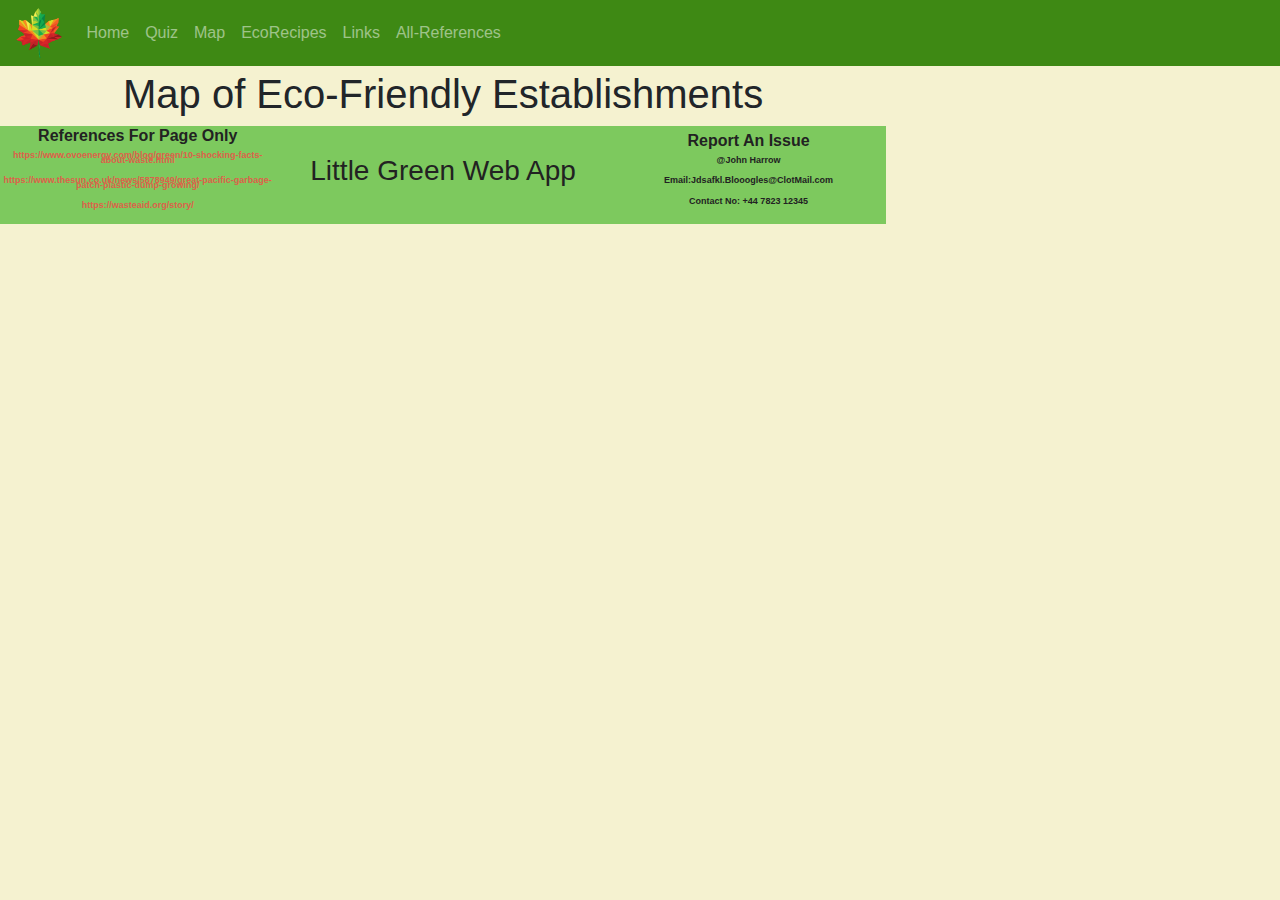
<file: HomePage/MapPage.html>
<!DOCTYPE html>
<html lang="">

<head>
  <meta charset="utf-8">
  <meta name="viewport" content="width=device-width, initial-scale=1.0">
  <link rel="stylesheet" href="https://stackpath.bootstrapcdn.com/bootstrap/4.3.1/css/bootstrap.min.css" integrity="sha384-ggOyR0iXCbMQv3Xipma34MD+dH/1fQ784/j6cY/iJTQUOhcWr7x9JvoRxT2MZw1T" crossorigin="anonymous">
  <script src='https://api.mapbox.com/mapbox-gl-js/v1.3.1/mapbox-gl.js'></script>
  <link href='https://api.mapbox.com/mapbox-gl-js/v1.3.1/mapbox-gl.css' rel='stylesheet' />
  <link rel="stylesheet" href="master.css">
  <link rel="stylesheet" href="Map.css">
  <title>Map - Little Green Web App</title>
</head>
<body>

  <header>
    <nav class="navbar navbar-expand-lg fixed-top navbar-dark navbar-expand" style="background-color: #3e8914;">
      <img src="leaf.png" height="50px" alt="leaf img">
      <button class="navbar-toggler" type="button" data-toggle="collapse" data-target="#navbarNav" aria-controls="navbarNav" aria-expanded="false" aria-label="Toggle navigation">
        <span class="navbar-toggler-icon"></span>
      </button>
      <div class="collapse navbar-collapse" id="navbarNav">
        <ul class="navbar-nav">
          <li class="nav-item">
            <a class="nav-link" href="#"> <span class="sr-only">(current)</span></a>
          </li>
          <li class="nav-item">
            <a class="nav-link" href="Home-Page.html">Home</a>
          </li>
          <li class="nav-item">
            <a class="nav-link" href="Quiz.html">Quiz</a>
          </li>
          <li class="nav-item">
            <a class="nav-link" href="MapPage.html">Map</a>
          </li>
          <li class="nav-item">
            <a class="nav-link" href="#">EcoRecipes</a>
          </li>
          <li class="nav-item">
            <a class="nav-link " href="#">Links</a>
          </li>
          <li class="nav-item">
            <a class="nav-link" href="#">All-References</a>
          </li>
        </ul>
      </div>
    </nav>
  </header>
  <main>
      <h1> Map of Eco-Friendly Establishments </h1>
      <div id='map'></div>
      <script>
        mapboxgl.accessToken = 'pk.eyJ1Ijoiam9obmhhcnJvdzE1IiwiYSI6ImNrM2kzeHV2bzAyZTMzbXBsdnByMnM0YnQifQ.YkZPPtwus5JIoGyeF7zi5A';
        var map = new mapboxgl.Map({
          container: 'map',
          style: 'mapbox://styles/mapbox/light-v10',
          center: [-2.982, 56.458],
          zoom: 14
        });

        map.on('load', function() {
            map.addLayer({
              "id": "points",
              "type": "symbol",
              "source": {
                "type": "geojson",
                "data": {
                  "type": "FeatureCollection",
                  "features": [{
                    "type": "Feature",
                    "geometry": {
                      "type": "Point",
                      "coordinates": [-2.992330, 56.455920]
                    },
                    "properties": {
                      "title": "The Little Green Larder",
                      "icon": "shop",
                      "description" : "<strong>The Little Green Larder</strong><p><a href=\"https://www.facebook.com/thelittlegreenlarder/\" target=\"_blank\" title=\"Opens in a new window\">The Little Green Larder</a> offers a plastic free shopping experience, with zero waste alternatives to inspire us to a greener future.</p>"
                    }
                  },
                  {
                    "type": "Feature",
                    "geometry": {
                      "type": "Point",
                      "coordinates": [-2.970817, 56.463185]
                    },
                    "properties": {
                      "title": "Brewdog",
                      "icon": "alcohol-shop",
                      "description" : "<strong>Brewdog</strong><p><a href=\"https://www.brewdog.com/bars/uk/brewdog-dundee\" target=\"_blank\" title=\"Opens in a new window\">Brewdog</a> is a no-nonsense chain bar specialising in the Scottish brewery's craft beers, with regular guest brews. Brewdog is a self-sustaining and eco-freindly company.</p>"
                    }
                  },
                  {
                    "type": "Feature",
                    "geometry": {
                      "type": "Point",
                      "coordinates": [-2.985577, 56.462524]
                    },
                    "properties": {
                      "title": "Recycling Centre",
                      "icon": "shop",
                      "description" : "<strong>Recycling Centre</strong><p><a href=\"http://taysidereusers.co.uk/\" target=\"_blank\" title=\"Opens in a new window\">This</a> is a recycling centre.</p>"
                    }
                  },
                  {
                    "type": "Feature",
                    "geometry": {
                      "type": "Point",
                      "coordinates": [-2.980194, 56.461721]
                    },
                    "properties": {
                      "title": "Recycling Centre",
                      "icon": "shop",
                      "description" : "<strong>Recycling Centre</strong><p><a href=\"https://www.pc-recycling.com/\" target=\"_blank\" title=\"Opens in a new window\">This</a> is a recycling centre.</p>"
                    }
                  },
                  {
                    "type": "Feature",
                    "geometry": {
                      "type": "Point",
                      "coordinates": [-2.967389, 56.461122]
                    },
                    "properties": {
                      "title": "Birchwood Emporium",
                      "icon": "cafe",
                      "description" : "<strong>Birchwood Emporium</strong><p><a href=\"https://www.facebook.com/pg/BirchwoodEmporium/posts/\" target=\"_blank\" title=\"Opens in a new window\">Birchwood Emporium</a> is a whole food cafe which caters to every eco-freindly eating need.</p>"
                    }
                  },
                  {
                    "type": "Feature",
                    "geometry": {
                      "type": "Point",
                      "coordinates": [-2.966727, 56.460790]
                    },
                    "properties": {
                      "title": "Heart Space Whole Foods",
                      "icon": "shop",
                      "description" : "<strong>Heart Space Whole Foods</strong><p><a href=\"http://wholefoods.heartspacedundee.co.uk/\" target=\"_blank\" title=\"Opens in a new window\">Heart Space Whole Foods</a> provides local and organic produce and many other eco-friendly things.</p>"
                    }
                  },
                  {
                    "type": "Feature",
                    "geometry": {
                      "type": "Point",
                      "coordinates": [-2.984205, 56.462257]
                    },
                    "properties": {
                      "title": "SCRAPantics",
                      "icon": "shop",
                      "description" : "<strong>SCRAPantics</strong><p><a href=\"https://www.facebook.com/2meadowmill/\" target=\"_blank\" title=\"Opens in a new window\">SCRAPantics</a> recycles industry excess into art & design materials for use in the celebration of community togetherness.</p>"
                    }
                  },
                  {
                    "type": "Feature",
                    "geometry": {
                      "type": "Point",
                      "coordinates": [-2.970994, 56.459657]
                    },
                    "properties": {
                      "title": "Cex",
                      "icon": "shop",
                      "description" : "<strong>Cex</strong><p><a href=\"https://uk.webuy.com/site/storeDetail/?branchId=198\" target=\"_blank\" title=\"Opens in a new window\">Cex</a> is a retail chain which specialises in buying and selling DVDs, video games, and digital devices. Cex is eco-friendly as the things they sell are have all been reused which helps the environment.</p>"
                    }
                  }]
                }
              },
              "layout": {
                "icon-image": "{icon}-15",
                "text-field": "{title}",
                "text-font": ["Roboto Regular"],
                "text-offset": [0.6, 0.1],
                "text-anchor": "left",
              }
            });
            map.on('click', 'points', function(e) {
              var coordinates = e.features[0].geometry.coordinates.slice();
              var description = e.features[0].properties.description;

              while (Math.abs(e.lngLat.lng - coordinates[0]) > 180) {
                coordinates[0] += e.lngLat.lng > coordinates[0] ? 360 : -360;
              }

              new mapboxgl.Popup()
              .setLngLat(coordinates)
              .setHTML(description)
              .addTo(map);
            });

            map.on('mouseenter', 'points', function() {
              map.getCanvas().style.cursor = 'pointer';
            });

            map.on('mouseleave', 'points', function() {
              map.getCanvas().style.cursor = '';
            });
          });
        map.addControl(new mapboxgl.NavigationControl());
      </script>
  </main>
  <footer>
    <div class="row">
      <div class="col f">

       <h6><b> References For Page Only </b></h6>
          <p><a class = "ref" href = "https://www.ovoenergy.com/blog/green/10-shocking-facts-about-waste.html"> https://www.ovoenergy.com/blog/green/10-shocking-facts-about-waste.html </a></p>
          <p><a class = "ref" href = "https://www.thesun.co.uk/news/5878949/great-pacific-garbage-patch-plastic-dump-growing/">https://www.thesun.co.uk/news/5878949/great-pacific-garbage-patch-plastic-dump-growing/</a></p>
          <p><a class = "ref" href = "https://wasteaid.org/story/">https://wasteaid.org/story/</a> </p>
      </div>
      <div class = "col f">
        <h3> Little Green Web App </h3>
      </div>
      <div class="col f">
        <h6><b>Report An Issue</b></h6>
          <p>@John Harrow</p>
                      <p>Email:Jdsafkl.Blooogles@ClotMail.com</p>
            <p>Contact No: +44 7823 12345</p>
      </div>
    </div>
  </footer>

</body>



</html>
</file>
<file: master.css>
/*sets background-color of body content to an off white color*/
body {
  background-color :  #f5f2d0;
  text-align: justify;
  position: absolute;
  top: 70px;
  width: 100%;
}
/*adds margins for main content*/
main {
  margin-left: 25px;
  margin-right:25px;
}

.ref{
  color: #dd614a
}
/*creates a footer that remains at bottom of page*/
footer {
  position: static;
  bottom: 0;
  width: 100%;
  background-color : #7dc95e;
  text-align: center;
  color: #222222;
}

/*styling for footer content*/
.f{
  margin: auto;
  text-align:center;
  font-size: 9px;
  font-weight: bold;
  line-height: 50%;

}

.h {
    list-style: circle;
}

.carousel-inner img{
  margin: auto;
}

h1, h2, h3, h4, h5, h6 {
  font-family: 'Vidaloka', serif;
}

p, label, button {
  font-family: 'Frank Ruhl Libre', serif;
}

/*
Colouring
*/
.btn-orange {
  color: #222222;
  background-color: #dd614a;
  border-color: #dd614a
}

.btn-orange:hover {
  color: #222222;
  background-color: #c13c25;
  border-color: #e27b69
}

.bg-lightgreen {
  background-color: #7dc95e;
}

a.bg-lightgreen:focus, a.bg-lightgreen:hover, button.bg-lightgreen:focus, button.bg-lightgreen:hover {
  background-color: #5aac39;
}

.bg-natural {
  background-color: #ede8ab;
}

a.bg-natural:focus, a.bg-natural:hover, button.bg-natural:focus, button.bg-natural:hover {
  background-color: #e9e296;
}

.bg-green {
  background-color: #3e8914;
}

a.bg-green:focus, a.bg-green:hover, button.bg-green:focus, button.bg-green:hover {
  background-color: ##29590d;
}

.bg-lightnatural {
  background-color: #f5f2d0;
}

a.bg-lightnatural:focus, a.bg-lightnatural:hover, button.bg-lightnatural:focus, button.bg-lightnatural:hover {
  background-color: #ede8ab;

}
</file>
<file: Map.css>
#map{
  height: 600px;
  width: 75%;
  margin: auto;
  margin-bottom: 40px;
}
main h1{
  text-align: center;
}
</file>
<file: Quiz.css>
.hidden {
  display: none;
}

.answer {
  margin-bottom: 20
}

.quiz-label {
  margin: auto;
}
h1, h2, h3, h4, h5, h6 {
  font-family: 'Vidaloka', serif;
}

p, label, button {
  font-family: 'Frank Ruhl Libre', serif;
}

/*
Colouring
*/
.btn-orange {
  color: #222222;
  background-color: #dd614a;
  border-color: #dd614a
}

.btn-orange:hover {
  color: #222222;
  background-color: #c13c25;
  border-color: #e27b69
}

.bg-lightgreen {
  background-color: #7dc95e;
}

a.bg-lightgreen:focus, a.bg-lightgreen:hover, button.bg-lightgreen:focus, button.bg-lightgreen:hover {
  background-color: #5aac39;
}

.bg-natural {
  background-color: #ede8ab;
}

a.bg-natural:focus, a.bg-natural:hover, button.bg-natural:focus, button.bg-natural:hover {
  background-color: #e9e296;
}

.bg-green {
  background-color: #3e8914;
}

a.bg-green:focus, a.bg-green:hover, button.bg-green:focus, button.bg-green:hover {
  background-color: ##29590d;
}

.bg-lightnatural {
  background-color: #f5f2d0;
}

a.bg-lightnatural:focus, a.bg-lightnatural:hover, button.bg-lightnatural:focus, button.bg-lightnatural:hover {
  background-color: #ede8ab;

}
</file>
<file: Design/master.css>
/*sets background-color of body content to an off white color*/
body {
  background-color :  #f5f2d0;
  text-align: justify;
  position: absolute;
  top: 70px;
}

/*adds margins for main content*/
main {
  margin-left: 25px;
  margin-right:25px;
}



/*creates a footer that remains at bottom of page*/
footer {
  position: static;
  bottom: 0;
  width: 100%;
  background-color : #7dc95e;
  text-align: center;
  color: #222222;
}

/*styling for footer content*/
.f{
  margin: auto;
  text-align:center;
  font-size: 9px;
  font-weight: bold;
  line-height: 50%;

}
</file>
<file: Design/Quiz.css>
.hidden {
  display: none;
}

.answer {
  margin-bottom: 20
}

.quiz-label {
  margin: auto;
}

h1, h2, h3, h4, h5, h6 {
  font-family: 'Vidaloka', serif;
}

p, label, button {
  font-family: 'Frank Ruhl Libre', serif;
}

/*
Colouring
*/
.btn-orange {
  color: #222222;
  background-color: #dd614a;
  border-color: #dd614a
}

.btn-orange:hover {
  color: #222222;
  background-color: #c13c25;
  border-color: #e27b69
}

.bg-lightgreen {
  background-color: #7dc95e;
}

a.bg-lightgreen:focus, a.bg-lightgreen:hover, button.bg-lightgreen:focus, button.bg-lightgreen:hover {
  background-color: #5aac39;
}

.bg-natural {
  background-color: #ede8ab;
}

a.bg-natural:focus, a.bg-natural:hover, button.bg-natural:focus, button.bg-natural:hover {
  background-color: #e9e296;
}

.bg-green {
  background-color: #3e8914;
}

a.bg-green:focus, a.bg-green:hover, button.bg-green:focus, button.bg-green:hover {
  background-color: ##29590d;
}

.bg-lightnatural {
  background-color: #f5f2d0;
}

a.bg-lightnatural:focus, a.bg-lightnatural:hover, button.bg-lightnatural:focus, button.bg-lightnatural:hover {
  background-color: #ede8ab;
}
</file>
<file: HomePage/master.css>
/*sets background-color of body content to an off white color*/
body {
  background-color :  #f5f2d0;
  text-align: justify;
  position: absolute;
  top: 70px;
}
/*adds margins for main content*/
main {
  margin-left: 25px;
  margin-right:25px;
}

.ref{
  color: #dd614a
}
/*creates a footer that remains at bottom of page*/
footer {
  position: static;
  bottom: 0;
  width: 100%;
  background-color : #7dc95e;
  text-align: center;
  color: #222222;
}

/*styling for footer content*/
.f{
  margin: auto;
  text-align:center;
  font-size: 9px;
  font-weight: bold;
  line-height: 50%;

}

.h {
    list-style: circle;
}
</file>
<file: HomePage/Map.css>
}
#map{
  height: 600px;
  width: 75%;
  margin: auto;
  margin-bottom: 40px;
}
main h1{
  text-align: center;
}
</file>
<file: unsemantic-grid-responsive.css>
/* ============================================ */
/* This file has a mobile-to-desktop breakpoint */
/* ============================================ */
@media (max-width: 400px) {
  @-ms-viewport {
    width: 320px;
  }
}
.clear {
  clear: both;
  display: block;
  overflow: hidden;
  visibility: hidden;
  width: 0;
  height: 0;
}

.grid-container:before, .mobile-grid-5:before, .mobile-grid-10:before, .mobile-grid-15:before, .mobile-grid-20:before, .mobile-grid-25:before, .mobile-grid-30:before, .mobile-grid-35:before, .mobile-grid-40:before, .mobile-grid-45:before, .mobile-grid-50:before, .mobile-grid-55:before, .mobile-grid-60:before, .mobile-grid-65:before, .mobile-grid-70:before, .mobile-grid-75:before, .mobile-grid-80:before, .mobile-grid-85:before, .mobile-grid-90:before, .mobile-grid-95:before, .mobile-grid-100:before, .mobile-grid-33:before, .mobile-grid-66:before, .grid-5:before, .grid-10:before, .grid-15:before, .grid-20:before, .grid-25:before, .grid-30:before, .grid-35:before, .grid-40:before, .grid-45:before, .grid-50:before, .grid-55:before, .grid-60:before, .grid-65:before, .grid-70:before, .grid-75:before, .grid-80:before, .grid-85:before, .grid-90:before, .grid-95:before, .grid-100:before, .grid-33:before, .grid-66:before, .grid-offset:before, .clearfix:before,
.grid-container:after,
.mobile-grid-5:after,
.mobile-grid-10:after,
.mobile-grid-15:after,
.mobile-grid-20:after,
.mobile-grid-25:after,
.mobile-grid-30:after,
.mobile-grid-35:after,
.mobile-grid-40:after,
.mobile-grid-45:after,
.mobile-grid-50:after,
.mobile-grid-55:after,
.mobile-grid-60:after,
.mobile-grid-65:after,
.mobile-grid-70:after,
.mobile-grid-75:after,
.mobile-grid-80:after,
.mobile-grid-85:after,
.mobile-grid-90:after,
.mobile-grid-95:after,
.mobile-grid-100:after,
.mobile-grid-33:after,
.mobile-grid-66:after,
.grid-5:after,
.grid-10:after,
.grid-15:after,
.grid-20:after,
.grid-25:after,
.grid-30:after,
.grid-35:after,
.grid-40:after,
.grid-45:after,
.grid-50:after,
.grid-55:after,
.grid-60:after,
.grid-65:after,
.grid-70:after,
.grid-75:after,
.grid-80:after,
.grid-85:after,
.grid-90:after,
.grid-95:after,
.grid-100:after,
.grid-33:after,
.grid-66:after,
.grid-offset:after,
.clearfix:after {
  content: ".";
  display: block;
  overflow: hidden;
  visibility: hidden;
  font-size: 0;
  line-height: 0;
  width: 0;
  height: 0;
}

.grid-container:after, .mobile-grid-5:after, .mobile-grid-10:after, .mobile-grid-15:after, .mobile-grid-20:after, .mobile-grid-25:after, .mobile-grid-30:after, .mobile-grid-35:after, .mobile-grid-40:after, .mobile-grid-45:after, .mobile-grid-50:after, .mobile-grid-55:after, .mobile-grid-60:after, .mobile-grid-65:after, .mobile-grid-70:after, .mobile-grid-75:after, .mobile-grid-80:after, .mobile-grid-85:after, .mobile-grid-90:after, .mobile-grid-95:after, .mobile-grid-100:after, .mobile-grid-33:after, .mobile-grid-66:after, .grid-5:after, .grid-10:after, .grid-15:after, .grid-20:after, .grid-25:after, .grid-30:after, .grid-35:after, .grid-40:after, .grid-45:after, .grid-50:after, .grid-55:after, .grid-60:after, .grid-65:after, .grid-70:after, .grid-75:after, .grid-80:after, .grid-85:after, .grid-90:after, .grid-95:after, .grid-100:after, .grid-33:after, .grid-66:after, .grid-offset:after, .clearfix:after {
  clear: both;
}

.grid-container, .mobile-grid-5, .mobile-grid-10, .mobile-grid-15, .mobile-grid-20, .mobile-grid-25, .mobile-grid-30, .mobile-grid-35, .mobile-grid-40, .mobile-grid-45, .mobile-grid-50, .mobile-grid-55, .mobile-grid-60, .mobile-grid-65, .mobile-grid-70, .mobile-grid-75, .mobile-grid-80, .mobile-grid-85, .mobile-grid-90, .mobile-grid-95, .mobile-grid-100, .mobile-grid-33, .mobile-grid-66, .grid-5, .grid-10, .grid-15, .grid-20, .grid-25, .grid-30, .grid-35, .grid-40, .grid-45, .grid-50, .grid-55, .grid-60, .grid-65, .grid-70, .grid-75, .grid-80, .grid-85, .grid-90, .grid-95, .grid-100, .grid-33, .grid-66, .grid-offset, .clearfix {
  /* <IE7> */
  *zoom: 1;
  /* </IE7> */
}

.grid-container {
  margin-left: auto;
  margin-right: auto;
  max-width: 1200px;
  padding-left: 10px;
  padding-right: 10px;
}

.mobile-grid-5, .mobile-grid-10, .mobile-grid-15, .mobile-grid-20, .mobile-grid-25, .mobile-grid-30, .mobile-grid-35, .mobile-grid-40, .mobile-grid-45, .mobile-grid-50, .mobile-grid-55, .mobile-grid-60, .mobile-grid-65, .mobile-grid-70, .mobile-grid-75, .mobile-grid-80, .mobile-grid-85, .mobile-grid-90, .mobile-grid-95, .mobile-grid-100, .mobile-grid-33, .mobile-grid-66, .grid-5, .grid-10, .grid-15, .grid-20, .grid-25, .grid-30, .grid-35, .grid-40, .grid-45, .grid-50, .grid-55, .grid-60, .grid-65, .grid-70, .grid-75, .grid-80, .grid-85, .grid-90, .grid-95, .grid-100, .grid-33, .grid-66 {
  -moz-box-sizing: border-box;
  -webkit-box-sizing: border-box;
  box-sizing: border-box;
  padding-left: 10px;
  padding-right: 10px;
  /* <IE7> */
  *padding-left: 0;
  *padding-right: 0;
  /* </IE7> */
}
.mobile-grid-5 > *, .mobile-grid-10 > *, .mobile-grid-15 > *, .mobile-grid-20 > *, .mobile-grid-25 > *, .mobile-grid-30 > *, .mobile-grid-35 > *, .mobile-grid-40 > *, .mobile-grid-45 > *, .mobile-grid-50 > *, .mobile-grid-55 > *, .mobile-grid-60 > *, .mobile-grid-65 > *, .mobile-grid-70 > *, .mobile-grid-75 > *, .mobile-grid-80 > *, .mobile-grid-85 > *, .mobile-grid-90 > *, .mobile-grid-95 > *, .mobile-grid-100 > *, .mobile-grid-33 > *, .mobile-grid-66 > *, .grid-5 > *, .grid-10 > *, .grid-15 > *, .grid-20 > *, .grid-25 > *, .grid-30 > *, .grid-35 > *, .grid-40 > *, .grid-45 > *, .grid-50 > *, .grid-55 > *, .grid-60 > *, .grid-65 > *, .grid-70 > *, .grid-75 > *, .grid-80 > *, .grid-85 > *, .grid-90 > *, .grid-95 > *, .grid-100 > *, .grid-33 > *, .grid-66 > * {
  /* <IE7> */
  *margin-left: expression((!this.className.match(/grid-[1-9]/) && this.currentStyle.display === 'block' && this.currentStyle.width === 'auto') && '10px');
  *margin-right: expression((!this.className.match(/grid-[1-9]/) && this.currentStyle.display === 'block' && this.currentStyle.width === 'auto') && '10px');
  /* </IE7> */
}

.grid-parent {
  padding-left: 0;
  padding-right: 0;
}

.grid-offset {
  clear: both;
  margin-left: -10px;
  margin-right: -10px;
}

@media (max-width: 767px) {
  .mobile-push-5, .mobile-pull-5, .mobile-push-10, .mobile-pull-10, .mobile-push-15, .mobile-pull-15, .mobile-push-20, .mobile-pull-20, .mobile-push-25, .mobile-pull-25, .mobile-push-30, .mobile-pull-30, .mobile-push-35, .mobile-pull-35, .mobile-push-40, .mobile-pull-40, .mobile-push-45, .mobile-pull-45, .mobile-push-50, .mobile-pull-50, .mobile-push-55, .mobile-pull-55, .mobile-push-60, .mobile-pull-60, .mobile-push-65, .mobile-pull-65, .mobile-push-70, .mobile-pull-70, .mobile-push-75, .mobile-pull-75, .mobile-push-80, .mobile-pull-80, .mobile-push-85, .mobile-pull-85, .mobile-push-90, .mobile-pull-90, .mobile-push-95, .mobile-pull-95, .mobile-push-33, .mobile-pull-33, .mobile-push-66, .mobile-pull-66 {
    position: relative;
  }

  .hide-on-mobile {
    display: none !important;
  }

  .mobile-grid-5 {
    float: left;
    width: 5%;
    /* <IE7> */
    *width: expression(Math.floor(0.05 * (this.parentNode.offsetWidth - parseFloat(this.parentNode.currentStyle.paddingLeft) - parseFloat(this.parentNode.currentStyle.paddingRight))) + 'px');
    /* </IE7> */
  }

  .mobile-prefix-5 {
    margin-left: 5%;
  }

  .mobile-suffix-5 {
    margin-right: 5%;
  }

  .mobile-push-5 {
    left: 5%;
    /* <IE7> */
    *left: expression(Math.floor(0.05 * (this.parentNode.offsetWidth - parseFloat(this.parentNode.currentStyle.paddingLeft) - parseFloat(this.parentNode.currentStyle.paddingRight))) + 'px');
    /* </IE7> */
  }

  .mobile-pull-5 {
    left: -5%;
    /* <IE7> */
    *left: expression(Math.floor(-0.05 * (this.parentNode.offsetWidth - parseFloat(this.parentNode.currentStyle.paddingLeft) - parseFloat(this.parentNode.currentStyle.paddingRight))) + 'px');
    /* </IE7> */
  }

  .mobile-grid-10 {
    float: left;
    width: 10%;
    /* <IE7> */
    *width: expression(Math.floor(0.1 * (this.parentNode.offsetWidth - parseFloat(this.parentNode.currentStyle.paddingLeft) - parseFloat(this.parentNode.currentStyle.paddingRight))) + 'px');
    /* </IE7> */
  }

  .mobile-prefix-10 {
    margin-left: 10%;
  }

  .mobile-suffix-10 {
    margin-right: 10%;
  }

  .mobile-push-10 {
    left: 10%;
    /* <IE7> */
    *left: expression(Math.floor(0.1 * (this.parentNode.offsetWidth - parseFloat(this.parentNode.currentStyle.paddingLeft) - parseFloat(this.parentNode.currentStyle.paddingRight))) + 'px');
    /* </IE7> */
  }

  .mobile-pull-10 {
    left: -10%;
    /* <IE7> */
    *left: expression(Math.floor(-0.1 * (this.parentNode.offsetWidth - parseFloat(this.parentNode.currentStyle.paddingLeft) - parseFloat(this.parentNode.currentStyle.paddingRight))) + 'px');
    /* </IE7> */
  }

  .mobile-grid-15 {
    float: left;
    width: 15%;
    /* <IE7> */
    *width: expression(Math.floor(0.15 * (this.parentNode.offsetWidth - parseFloat(this.parentNode.currentStyle.paddingLeft) - parseFloat(this.parentNode.currentStyle.paddingRight))) + 'px');
    /* </IE7> */
  }

  .mobile-prefix-15 {
    margin-left: 15%;
  }

  .mobile-suffix-15 {
    margin-right: 15%;
  }

  .mobile-push-15 {
    left: 15%;
    /* <IE7> */
    *left: expression(Math.floor(0.15 * (this.parentNode.offsetWidth - parseFloat(this.parentNode.currentStyle.paddingLeft) - parseFloat(this.parentNode.currentStyle.paddingRight))) + 'px');
    /* </IE7> */
  }

  .mobile-pull-15 {
    left: -15%;
    /* <IE7> */
    *left: expression(Math.floor(-0.15 * (this.parentNode.offsetWidth - parseFloat(this.parentNode.currentStyle.paddingLeft) - parseFloat(this.parentNode.currentStyle.paddingRight))) + 'px');
    /* </IE7> */
  }

  .mobile-grid-20 {
    float: left;
    width: 20%;
    /* <IE7> */
    *width: expression(Math.floor(0.2 * (this.parentNode.offsetWidth - parseFloat(this.parentNode.currentStyle.paddingLeft) - parseFloat(this.parentNode.currentStyle.paddingRight))) + 'px');
    /* </IE7> */
  }

  .mobile-prefix-20 {
    margin-left: 20%;
  }

  .mobile-suffix-20 {
    margin-right: 20%;
  }

  .mobile-push-20 {
    left: 20%;
    /* <IE7> */
    *left: expression(Math.floor(0.2 * (this.parentNode.offsetWidth - parseFloat(this.parentNode.currentStyle.paddingLeft) - parseFloat(this.parentNode.currentStyle.paddingRight))) + 'px');
    /* </IE7> */
  }

  .mobile-pull-20 {
    left: -20%;
    /* <IE7> */
    *left: expression(Math.floor(-0.2 * (this.parentNode.offsetWidth - parseFloat(this.parentNode.currentStyle.paddingLeft) - parseFloat(this.parentNode.currentStyle.paddingRight))) + 'px');
    /* </IE7> */
  }

  .mobile-grid-25 {
    float: left;
    width: 25%;
    /* <IE7> */
    *width: expression(Math.floor(0.25 * (this.parentNode.offsetWidth - parseFloat(this.parentNode.currentStyle.paddingLeft) - parseFloat(this.parentNode.currentStyle.paddingRight))) + 'px');
    /* </IE7> */
  }

  .mobile-prefix-25 {
    margin-left: 25%;
  }

  .mobile-suffix-25 {
    margin-right: 25%;
  }

  .mobile-push-25 {
    left: 25%;
    /* <IE7> */
    *left: expression(Math.floor(0.25 * (this.parentNode.offsetWidth - parseFloat(this.parentNode.currentStyle.paddingLeft) - parseFloat(this.parentNode.currentStyle.paddingRight))) + 'px');
    /* </IE7> */
  }

  .mobile-pull-25 {
    left: -25%;
    /* <IE7> */
    *left: expression(Math.floor(-0.25 * (this.parentNode.offsetWidth - parseFloat(this.parentNode.currentStyle.paddingLeft) - parseFloat(this.parentNode.currentStyle.paddingRight))) + 'px');
    /* </IE7> */
  }

  .mobile-grid-30 {
    float: left;
    width: 30%;
    /* <IE7> */
    *width: expression(Math.floor(0.3 * (this.parentNode.offsetWidth - parseFloat(this.parentNode.currentStyle.paddingLeft) - parseFloat(this.parentNode.currentStyle.paddingRight))) + 'px');
    /* </IE7> */
  }

  .mobile-prefix-30 {
    margin-left: 30%;
  }

  .mobile-suffix-30 {
    margin-right: 30%;
  }

  .mobile-push-30 {
    left: 30%;
    /* <IE7> */
    *left: expression(Math.floor(0.3 * (this.parentNode.offsetWidth - parseFloat(this.parentNode.currentStyle.paddingLeft) - parseFloat(this.parentNode.currentStyle.paddingRight))) + 'px');
    /* </IE7> */
  }

  .mobile-pull-30 {
    left: -30%;
    /* <IE7> */
    *left: expression(Math.floor(-0.3 * (this.parentNode.offsetWidth - parseFloat(this.parentNode.currentStyle.paddingLeft) - parseFloat(this.parentNode.currentStyle.paddingRight))) + 'px');
    /* </IE7> */
  }

  .mobile-grid-35 {
    float: left;
    width: 35%;
    /* <IE7> */
    *width: expression(Math.floor(0.35 * (this.parentNode.offsetWidth - parseFloat(this.parentNode.currentStyle.paddingLeft) - parseFloat(this.parentNode.currentStyle.paddingRight))) + 'px');
    /* </IE7> */
  }

  .mobile-prefix-35 {
    margin-left: 35%;
  }

  .mobile-suffix-35 {
    margin-right: 35%;
  }

  .mobile-push-35 {
    left: 35%;
    /* <IE7> */
    *left: expression(Math.floor(0.35 * (this.parentNode.offsetWidth - parseFloat(this.parentNode.currentStyle.paddingLeft) - parseFloat(this.parentNode.currentStyle.paddingRight))) + 'px');
    /* </IE7> */
  }

  .mobile-pull-35 {
    left: -35%;
    /* <IE7> */
    *left: expression(Math.floor(-0.35 * (this.parentNode.offsetWidth - parseFloat(this.parentNode.currentStyle.paddingLeft) - parseFloat(this.parentNode.currentStyle.paddingRight))) + 'px');
    /* </IE7> */
  }

  .mobile-grid-40 {
    float: left;
    width: 40%;
    /* <IE7> */
    *width: expression(Math.floor(0.4 * (this.parentNode.offsetWidth - parseFloat(this.parentNode.currentStyle.paddingLeft) - parseFloat(this.parentNode.currentStyle.paddingRight))) + 'px');
    /* </IE7> */
  }

  .mobile-prefix-40 {
    margin-left: 40%;
  }

  .mobile-suffix-40 {
    margin-right: 40%;
  }

  .mobile-push-40 {
    left: 40%;
    /* <IE7> */
    *left: expression(Math.floor(0.4 * (this.parentNode.offsetWidth - parseFloat(this.parentNode.currentStyle.paddingLeft) - parseFloat(this.parentNode.currentStyle.paddingRight))) + 'px');
    /* </IE7> */
  }

  .mobile-pull-40 {
    left: -40%;
    /* <IE7> */
    *left: expression(Math.floor(-0.4 * (this.parentNode.offsetWidth - parseFloat(this.parentNode.currentStyle.paddingLeft) - parseFloat(this.parentNode.currentStyle.paddingRight))) + 'px');
    /* </IE7> */
  }

  .mobile-grid-45 {
    float: left;
    width: 45%;
    /* <IE7> */
    *width: expression(Math.floor(0.45 * (this.parentNode.offsetWidth - parseFloat(this.parentNode.currentStyle.paddingLeft) - parseFloat(this.parentNode.currentStyle.paddingRight))) + 'px');
    /* </IE7> */
  }

  .mobile-prefix-45 {
    margin-left: 45%;
  }

  .mobile-suffix-45 {
    margin-right: 45%;
  }

  .mobile-push-45 {
    left: 45%;
    /* <IE7> */
    *left: expression(Math.floor(0.45 * (this.parentNode.offsetWidth - parseFloat(this.parentNode.currentStyle.paddingLeft) - parseFloat(this.parentNode.currentStyle.paddingRight))) + 'px');
    /* </IE7> */
  }

  .mobile-pull-45 {
    left: -45%;
    /* <IE7> */
    *left: expression(Math.floor(-0.45 * (this.parentNode.offsetWidth - parseFloat(this.parentNode.currentStyle.paddingLeft) - parseFloat(this.parentNode.currentStyle.paddingRight))) + 'px');
    /* </IE7> */
  }

  .mobile-grid-50 {
    float: left;
    width: 50%;
    /* <IE7> */
    *width: expression(Math.floor(0.5 * (this.parentNode.offsetWidth - parseFloat(this.parentNode.currentStyle.paddingLeft) - parseFloat(this.parentNode.currentStyle.paddingRight))) + 'px');
    /* </IE7> */
  }

  .mobile-prefix-50 {
    margin-left: 50%;
  }

  .mobile-suffix-50 {
    margin-right: 50%;
  }

  .mobile-push-50 {
    left: 50%;
    /* <IE7> */
    *left: expression(Math.floor(0.5 * (this.parentNode.offsetWidth - parseFloat(this.parentNode.currentStyle.paddingLeft) - parseFloat(this.parentNode.currentStyle.paddingRight))) + 'px');
    /* </IE7> */
  }

  .mobile-pull-50 {
    left: -50%;
    /* <IE7> */
    *left: expression(Math.floor(-0.5 * (this.parentNode.offsetWidth - parseFloat(this.parentNode.currentStyle.paddingLeft) - parseFloat(this.parentNode.currentStyle.paddingRight))) + 'px');
    /* </IE7> */
  }

  .mobile-grid-55 {
    float: left;
    width: 55%;
    /* <IE7> */
    *width: expression(Math.floor(0.55 * (this.parentNode.offsetWidth - parseFloat(this.parentNode.currentStyle.paddingLeft) - parseFloat(this.parentNode.currentStyle.paddingRight))) + 'px');
    /* </IE7> */
  }

  .mobile-prefix-55 {
    margin-left: 55%;
  }

  .mobile-suffix-55 {
    margin-right: 55%;
  }

  .mobile-push-55 {
    left: 55%;
    /* <IE7> */
    *left: expression(Math.floor(0.55 * (this.parentNode.offsetWidth - parseFloat(this.parentNode.currentStyle.paddingLeft) - parseFloat(this.parentNode.currentStyle.paddingRight))) + 'px');
    /* </IE7> */
  }

  .mobile-pull-55 {
    left: -55%;
    /* <IE7> */
    *left: expression(Math.floor(-0.55 * (this.parentNode.offsetWidth - parseFloat(this.parentNode.currentStyle.paddingLeft) - parseFloat(this.parentNode.currentStyle.paddingRight))) + 'px');
    /* </IE7> */
  }

  .mobile-grid-60 {
    float: left;
    width: 60%;
    /* <IE7> */
    *width: expression(Math.floor(0.6 * (this.parentNode.offsetWidth - parseFloat(this.parentNode.currentStyle.paddingLeft) - parseFloat(this.parentNode.currentStyle.paddingRight))) + 'px');
    /* </IE7> */
  }

  .mobile-prefix-60 {
    margin-left: 60%;
  }

  .mobile-suffix-60 {
    margin-right: 60%;
  }

  .mobile-push-60 {
    left: 60%;
    /* <IE7> */
    *left: expression(Math.floor(0.6 * (this.parentNode.offsetWidth - parseFloat(this.parentNode.currentStyle.paddingLeft) - parseFloat(this.parentNode.currentStyle.paddingRight))) + 'px');
    /* </IE7> */
  }

  .mobile-pull-60 {
    left: -60%;
    /* <IE7> */
    *left: expression(Math.floor(-0.6 * (this.parentNode.offsetWidth - parseFloat(this.parentNode.currentStyle.paddingLeft) - parseFloat(this.parentNode.currentStyle.paddingRight))) + 'px');
    /* </IE7> */
  }

  .mobile-grid-65 {
    float: left;
    width: 65%;
    /* <IE7> */
    *width: expression(Math.floor(0.65 * (this.parentNode.offsetWidth - parseFloat(this.parentNode.currentStyle.paddingLeft) - parseFloat(this.parentNode.currentStyle.paddingRight))) + 'px');
    /* </IE7> */
  }

  .mobile-prefix-65 {
    margin-left: 65%;
  }

  .mobile-suffix-65 {
    margin-right: 65%;
  }

  .mobile-push-65 {
    left: 65%;
    /* <IE7> */
    *left: expression(Math.floor(0.65 * (this.parentNode.offsetWidth - parseFloat(this.parentNode.currentStyle.paddingLeft) - parseFloat(this.parentNode.currentStyle.paddingRight))) + 'px');
    /* </IE7> */
  }

  .mobile-pull-65 {
    left: -65%;
    /* <IE7> */
    *left: expression(Math.floor(-0.65 * (this.parentNode.offsetWidth - parseFloat(this.parentNode.currentStyle.paddingLeft) - parseFloat(this.parentNode.currentStyle.paddingRight))) + 'px');
    /* </IE7> */
  }

  .mobile-grid-70 {
    float: left;
    width: 70%;
    /* <IE7> */
    *width: expression(Math.floor(0.7 * (this.parentNode.offsetWidth - parseFloat(this.parentNode.currentStyle.paddingLeft) - parseFloat(this.parentNode.currentStyle.paddingRight))) + 'px');
    /* </IE7> */
  }

  .mobile-prefix-70 {
    margin-left: 70%;
  }

  .mobile-suffix-70 {
    margin-right: 70%;
  }

  .mobile-push-70 {
    left: 70%;
    /* <IE7> */
    *left: expression(Math.floor(0.7 * (this.parentNode.offsetWidth - parseFloat(this.parentNode.currentStyle.paddingLeft) - parseFloat(this.parentNode.currentStyle.paddingRight))) + 'px');
    /* </IE7> */
  }

  .mobile-pull-70 {
    left: -70%;
    /* <IE7> */
    *left: expression(Math.floor(-0.7 * (this.parentNode.offsetWidth - parseFloat(this.parentNode.currentStyle.paddingLeft) - parseFloat(this.parentNode.currentStyle.paddingRight))) + 'px');
    /* </IE7> */
  }

  .mobile-grid-75 {
    float: left;
    width: 75%;
    /* <IE7> */
    *width: expression(Math.floor(0.75 * (this.parentNode.offsetWidth - parseFloat(this.parentNode.currentStyle.paddingLeft) - parseFloat(this.parentNode.currentStyle.paddingRight))) + 'px');
    /* </IE7> */
  }

  .mobile-prefix-75 {
    margin-left: 75%;
  }

  .mobile-suffix-75 {
    margin-right: 75%;
  }

  .mobile-push-75 {
    left: 75%;
    /* <IE7> */
    *left: expression(Math.floor(0.75 * (this.parentNode.offsetWidth - parseFloat(this.parentNode.currentStyle.paddingLeft) - parseFloat(this.parentNode.currentStyle.paddingRight))) + 'px');
    /* </IE7> */
  }

  .mobile-pull-75 {
    left: -75%;
    /* <IE7> */
    *left: expression(Math.floor(-0.75 * (this.parentNode.offsetWidth - parseFloat(this.parentNode.currentStyle.paddingLeft) - parseFloat(this.parentNode.currentStyle.paddingRight))) + 'px');
    /* </IE7> */
  }

  .mobile-grid-80 {
    float: left;
    width: 80%;
    /* <IE7> */
    *width: expression(Math.floor(0.8 * (this.parentNode.offsetWidth - parseFloat(this.parentNode.currentStyle.paddingLeft) - parseFloat(this.parentNode.currentStyle.paddingRight))) + 'px');
    /* </IE7> */
  }

  .mobile-prefix-80 {
    margin-left: 80%;
  }

  .mobile-suffix-80 {
    margin-right: 80%;
  }

  .mobile-push-80 {
    left: 80%;
    /* <IE7> */
    *left: expression(Math.floor(0.8 * (this.parentNode.offsetWidth - parseFloat(this.parentNode.currentStyle.paddingLeft) - parseFloat(this.parentNode.currentStyle.paddingRight))) + 'px');
    /* </IE7> */
  }

  .mobile-pull-80 {
    left: -80%;
    /* <IE7> */
    *left: expression(Math.floor(-0.8 * (this.parentNode.offsetWidth - parseFloat(this.parentNode.currentStyle.paddingLeft) - parseFloat(this.parentNode.currentStyle.paddingRight))) + 'px');
    /* </IE7> */
  }

  .mobile-grid-85 {
    float: left;
    width: 85%;
    /* <IE7> */
    *width: expression(Math.floor(0.85 * (this.parentNode.offsetWidth - parseFloat(this.parentNode.currentStyle.paddingLeft) - parseFloat(this.parentNode.currentStyle.paddingRight))) + 'px');
    /* </IE7> */
  }

  .mobile-prefix-85 {
    margin-left: 85%;
  }

  .mobile-suffix-85 {
    margin-right: 85%;
  }

  .mobile-push-85 {
    left: 85%;
    /* <IE7> */
    *left: expression(Math.floor(0.85 * (this.parentNode.offsetWidth - parseFloat(this.parentNode.currentStyle.paddingLeft) - parseFloat(this.parentNode.currentStyle.paddingRight))) + 'px');
    /* </IE7> */
  }

  .mobile-pull-85 {
    left: -85%;
    /* <IE7> */
    *left: expression(Math.floor(-0.85 * (this.parentNode.offsetWidth - parseFloat(this.parentNode.currentStyle.paddingLeft) - parseFloat(this.parentNode.currentStyle.paddingRight))) + 'px');
    /* </IE7> */
  }

  .mobile-grid-90 {
    float: left;
    width: 90%;
    /* <IE7> */
    *width: expression(Math.floor(0.9 * (this.parentNode.offsetWidth - parseFloat(this.parentNode.currentStyle.paddingLeft) - parseFloat(this.parentNode.currentStyle.paddingRight))) + 'px');
    /* </IE7> */
  }

  .mobile-prefix-90 {
    margin-left: 90%;
  }

  .mobile-suffix-90 {
    margin-right: 90%;
  }

  .mobile-push-90 {
    left: 90%;
    /* <IE7> */
    *left: expression(Math.floor(0.9 * (this.parentNode.offsetWidth - parseFloat(this.parentNode.currentStyle.paddingLeft) - parseFloat(this.parentNode.currentStyle.paddingRight))) + 'px');
    /* </IE7> */
  }

  .mobile-pull-90 {
    left: -90%;
    /* <IE7> */
    *left: expression(Math.floor(-0.9 * (this.parentNode.offsetWidth - parseFloat(this.parentNode.currentStyle.paddingLeft) - parseFloat(this.parentNode.currentStyle.paddingRight))) + 'px');
    /* </IE7> */
  }

  .mobile-grid-95 {
    float: left;
    width: 95%;
    /* <IE7> */
    *width: expression(Math.floor(0.95 * (this.parentNode.offsetWidth - parseFloat(this.parentNode.currentStyle.paddingLeft) - parseFloat(this.parentNode.currentStyle.paddingRight))) + 'px');
    /* </IE7> */
  }

  .mobile-prefix-95 {
    margin-left: 95%;
  }

  .mobile-suffix-95 {
    margin-right: 95%;
  }

  .mobile-push-95 {
    left: 95%;
    /* <IE7> */
    *left: expression(Math.floor(0.95 * (this.parentNode.offsetWidth - parseFloat(this.parentNode.currentStyle.paddingLeft) - parseFloat(this.parentNode.currentStyle.paddingRight))) + 'px');
    /* </IE7> */
  }

  .mobile-pull-95 {
    left: -95%;
    /* <IE7> */
    *left: expression(Math.floor(-0.95 * (this.parentNode.offsetWidth - parseFloat(this.parentNode.currentStyle.paddingLeft) - parseFloat(this.parentNode.currentStyle.paddingRight))) + 'px');
    /* </IE7> */
  }

  .mobile-grid-33 {
    float: left;
    width: 33.33333%;
    /* <IE7> */
    *width: expression(Math.floor(0.33333 * (this.parentNode.offsetWidth - parseFloat(this.parentNode.currentStyle.paddingLeft) - parseFloat(this.parentNode.currentStyle.paddingRight))) + 'px');
    /* </IE7> */
  }

  .mobile-prefix-33 {
    margin-left: 33.33333%;
  }

  .mobile-suffix-33 {
    margin-right: 33.33333%;
  }

  .mobile-push-33 {
    left: 33.33333%;
    /* <IE7> */
    *left: expression(Math.floor(0.33333 * (this.parentNode.offsetWidth - parseFloat(this.parentNode.currentStyle.paddingLeft) - parseFloat(this.parentNode.currentStyle.paddingRight))) + 'px');
    /* </IE7> */
  }

  .mobile-pull-33 {
    left: -33.33333%;
    /* <IE7> */
    *left: expression(Math.floor(-0.33333 * (this.parentNode.offsetWidth - parseFloat(this.parentNode.currentStyle.paddingLeft) - parseFloat(this.parentNode.currentStyle.paddingRight))) + 'px');
    /* </IE7> */
  }

  .mobile-grid-66 {
    float: left;
    width: 66.66667%;
    /* <IE7> */
    *width: expression(Math.floor(0.66667 * (this.parentNode.offsetWidth - parseFloat(this.parentNode.currentStyle.paddingLeft) - parseFloat(this.parentNode.currentStyle.paddingRight))) + 'px');
    /* </IE7> */
  }

  .mobile-prefix-66 {
    margin-left: 66.66667%;
  }

  .mobile-suffix-66 {
    margin-right: 66.66667%;
  }

  .mobile-push-66 {
    left: 66.66667%;
    /* <IE7> */
    *left: expression(Math.floor(0.66667 * (this.parentNode.offsetWidth - parseFloat(this.parentNode.currentStyle.paddingLeft) - parseFloat(this.parentNode.currentStyle.paddingRight))) + 'px');
    /* </IE7> */
  }

  .mobile-pull-66 {
    left: -66.66667%;
    /* <IE7> */
    *left: expression(Math.floor(-0.66667 * (this.parentNode.offsetWidth - parseFloat(this.parentNode.currentStyle.paddingLeft) - parseFloat(this.parentNode.currentStyle.paddingRight))) + 'px');
    /* </IE7> */
  }

  .mobile-grid-100 {
    clear: both;
    width: 100%;
  }
}
@media (min-width: 768px) {
  .push-5, .pull-5, .push-10, .pull-10, .push-15, .pull-15, .push-20, .pull-20, .push-25, .pull-25, .push-30, .pull-30, .push-35, .pull-35, .push-40, .pull-40, .push-45, .pull-45, .push-50, .pull-50, .push-55, .pull-55, .push-60, .pull-60, .push-65, .pull-65, .push-70, .pull-70, .push-75, .pull-75, .push-80, .pull-80, .push-85, .pull-85, .push-90, .pull-90, .push-95, .pull-95, .push-33, .pull-33, .push-66, .pull-66 {
    position: relative;
  }

  .hide-on-desktop {
    display: none !important;
  }

  .grid-5 {
    float: left;
    width: 5%;
    /* <IE7> */
    *width: expression(Math.floor(0.05 * (this.parentNode.offsetWidth - parseFloat(this.parentNode.currentStyle.paddingLeft) - parseFloat(this.parentNode.currentStyle.paddingRight))) + 'px');
    /* </IE7> */
  }

  .prefix-5 {
    margin-left: 5%;
  }

  .suffix-5 {
    margin-right: 5%;
  }

  .push-5 {
    left: 5%;
    /* <IE7> */
    *left: expression(Math.floor(0.05 * (this.parentNode.offsetWidth - parseFloat(this.parentNode.currentStyle.paddingLeft) - parseFloat(this.parentNode.currentStyle.paddingRight))) + 'px');
    /* </IE7> */
  }

  .pull-5 {
    left: -5%;
    /* <IE7> */
    *left: expression(Math.floor(-0.05 * (this.parentNode.offsetWidth - parseFloat(this.parentNode.currentStyle.paddingLeft) - parseFloat(this.parentNode.currentStyle.paddingRight))) + 'px');
    /* </IE7> */
  }

  .grid-10 {
    float: left;
    width: 10%;
    /* <IE7> */
    *width: expression(Math.floor(0.1 * (this.parentNode.offsetWidth - parseFloat(this.parentNode.currentStyle.paddingLeft) - parseFloat(this.parentNode.currentStyle.paddingRight))) + 'px');
    /* </IE7> */
  }

  .prefix-10 {
    margin-left: 10%;
  }

  .suffix-10 {
    margin-right: 10%;
  }

  .push-10 {
    left: 10%;
    /* <IE7> */
    *left: expression(Math.floor(0.1 * (this.parentNode.offsetWidth - parseFloat(this.parentNode.currentStyle.paddingLeft) - parseFloat(this.parentNode.currentStyle.paddingRight))) + 'px');
    /* </IE7> */
  }

  .pull-10 {
    left: -10%;
    /* <IE7> */
    *left: expression(Math.floor(-0.1 * (this.parentNode.offsetWidth - parseFloat(this.parentNode.currentStyle.paddingLeft) - parseFloat(this.parentNode.currentStyle.paddingRight))) + 'px');
    /* </IE7> */
  }

  .grid-15 {
    float: left;
    width: 15%;
    /* <IE7> */
    *width: expression(Math.floor(0.15 * (this.parentNode.offsetWidth - parseFloat(this.parentNode.currentStyle.paddingLeft) - parseFloat(this.parentNode.currentStyle.paddingRight))) + 'px');
    /* </IE7> */
  }

  .prefix-15 {
    margin-left: 15%;
  }

  .suffix-15 {
    margin-right: 15%;
  }

  .push-15 {
    left: 15%;
    /* <IE7> */
    *left: expression(Math.floor(0.15 * (this.parentNode.offsetWidth - parseFloat(this.parentNode.currentStyle.paddingLeft) - parseFloat(this.parentNode.currentStyle.paddingRight))) + 'px');
    /* </IE7> */
  }

  .pull-15 {
    left: -15%;
    /* <IE7> */
    *left: expression(Math.floor(-0.15 * (this.parentNode.offsetWidth - parseFloat(this.parentNode.currentStyle.paddingLeft) - parseFloat(this.parentNode.currentStyle.paddingRight))) + 'px');
    /* </IE7> */
  }

  .grid-20 {
    float: left;
    width: 20%;
    /* <IE7> */
    *width: expression(Math.floor(0.2 * (this.parentNode.offsetWidth - parseFloat(this.parentNode.currentStyle.paddingLeft) - parseFloat(this.parentNode.currentStyle.paddingRight))) + 'px');
    /* </IE7> */
  }

  .prefix-20 {
    margin-left: 20%;
  }

  .suffix-20 {
    margin-right: 20%;
  }

  .push-20 {
    left: 20%;
    /* <IE7> */
    *left: expression(Math.floor(0.2 * (this.parentNode.offsetWidth - parseFloat(this.parentNode.currentStyle.paddingLeft) - parseFloat(this.parentNode.currentStyle.paddingRight))) + 'px');
    /* </IE7> */
  }

  .pull-20 {
    left: -20%;
    /* <IE7> */
    *left: expression(Math.floor(-0.2 * (this.parentNode.offsetWidth - parseFloat(this.parentNode.currentStyle.paddingLeft) - parseFloat(this.parentNode.currentStyle.paddingRight))) + 'px');
    /* </IE7> */
  }

  .grid-25 {
    float: left;
    width: 25%;
    /* <IE7> */
    *width: expression(Math.floor(0.25 * (this.parentNode.offsetWidth - parseFloat(this.parentNode.currentStyle.paddingLeft) - parseFloat(this.parentNode.currentStyle.paddingRight))) + 'px');
    /* </IE7> */
  }

  .prefix-25 {
    margin-left: 25%;
  }

  .suffix-25 {
    margin-right: 25%;
  }

  .push-25 {
    left: 25%;
    /* <IE7> */
    *left: expression(Math.floor(0.25 * (this.parentNode.offsetWidth - parseFloat(this.parentNode.currentStyle.paddingLeft) - parseFloat(this.parentNode.currentStyle.paddingRight))) + 'px');
    /* </IE7> */
  }

  .pull-25 {
    left: -25%;
    /* <IE7> */
    *left: expression(Math.floor(-0.25 * (this.parentNode.offsetWidth - parseFloat(this.parentNode.currentStyle.paddingLeft) - parseFloat(this.parentNode.currentStyle.paddingRight))) + 'px');
    /* </IE7> */
  }

  .grid-30 {
    float: left;
    width: 30%;
    /* <IE7> */
    *width: expression(Math.floor(0.3 * (this.parentNode.offsetWidth - parseFloat(this.parentNode.currentStyle.paddingLeft) - parseFloat(this.parentNode.currentStyle.paddingRight))) + 'px');
    /* </IE7> */
  }

  .prefix-30 {
    margin-left: 30%;
  }

  .suffix-30 {
    margin-right: 30%;
  }

  .push-30 {
    left: 30%;
    /* <IE7> */
    *left: expression(Math.floor(0.3 * (this.parentNode.offsetWidth - parseFloat(this.parentNode.currentStyle.paddingLeft) - parseFloat(this.parentNode.currentStyle.paddingRight))) + 'px');
    /* </IE7> */
  }

  .pull-30 {
    left: -30%;
    /* <IE7> */
    *left: expression(Math.floor(-0.3 * (this.parentNode.offsetWidth - parseFloat(this.parentNode.currentStyle.paddingLeft) - parseFloat(this.parentNode.currentStyle.paddingRight))) + 'px');
    /* </IE7> */
  }

  .grid-35 {
    float: left;
    width: 35%;
    /* <IE7> */
    *width: expression(Math.floor(0.35 * (this.parentNode.offsetWidth - parseFloat(this.parentNode.currentStyle.paddingLeft) - parseFloat(this.parentNode.currentStyle.paddingRight))) + 'px');
    /* </IE7> */
  }

  .prefix-35 {
    margin-left: 35%;
  }

  .suffix-35 {
    margin-right: 35%;
  }

  .push-35 {
    left: 35%;
    /* <IE7> */
    *left: expression(Math.floor(0.35 * (this.parentNode.offsetWidth - parseFloat(this.parentNode.currentStyle.paddingLeft) - parseFloat(this.parentNode.currentStyle.paddingRight))) + 'px');
    /* </IE7> */
  }

  .pull-35 {
    left: -35%;
    /* <IE7> */
    *left: expression(Math.floor(-0.35 * (this.parentNode.offsetWidth - parseFloat(this.parentNode.currentStyle.paddingLeft) - parseFloat(this.parentNode.currentStyle.paddingRight))) + 'px');
    /* </IE7> */
  }

  .grid-40 {
    float: left;
    width: 40%;
    /* <IE7> */
    *width: expression(Math.floor(0.4 * (this.parentNode.offsetWidth - parseFloat(this.parentNode.currentStyle.paddingLeft) - parseFloat(this.parentNode.currentStyle.paddingRight))) + 'px');
    /* </IE7> */
  }

  .prefix-40 {
    margin-left: 40%;
  }

  .suffix-40 {
    margin-right: 40%;
  }

  .push-40 {
    left: 40%;
    /* <IE7> */
    *left: expression(Math.floor(0.4 * (this.parentNode.offsetWidth - parseFloat(this.parentNode.currentStyle.paddingLeft) - parseFloat(this.parentNode.currentStyle.paddingRight))) + 'px');
    /* </IE7> */
  }

  .pull-40 {
    left: -40%;
    /* <IE7> */
    *left: expression(Math.floor(-0.4 * (this.parentNode.offsetWidth - parseFloat(this.parentNode.currentStyle.paddingLeft) - parseFloat(this.parentNode.currentStyle.paddingRight))) + 'px');
    /* </IE7> */
  }

  .grid-45 {
    float: left;
    width: 45%;
    /* <IE7> */
    *width: expression(Math.floor(0.45 * (this.parentNode.offsetWidth - parseFloat(this.parentNode.currentStyle.paddingLeft) - parseFloat(this.parentNode.currentStyle.paddingRight))) + 'px');
    /* </IE7> */
  }

  .prefix-45 {
    margin-left: 45%;
  }

  .suffix-45 {
    margin-right: 45%;
  }

  .push-45 {
    left: 45%;
    /* <IE7> */
    *left: expression(Math.floor(0.45 * (this.parentNode.offsetWidth - parseFloat(this.parentNode.currentStyle.paddingLeft) - parseFloat(this.parentNode.currentStyle.paddingRight))) + 'px');
    /* </IE7> */
  }

  .pull-45 {
    left: -45%;
    /* <IE7> */
    *left: expression(Math.floor(-0.45 * (this.parentNode.offsetWidth - parseFloat(this.parentNode.currentStyle.paddingLeft) - parseFloat(this.parentNode.currentStyle.paddingRight))) + 'px');
    /* </IE7> */
  }

  .grid-50 {
    float: left;
    width: 50%;
    /* <IE7> */
    *width: expression(Math.floor(0.5 * (this.parentNode.offsetWidth - parseFloat(this.parentNode.currentStyle.paddingLeft) - parseFloat(this.parentNode.currentStyle.paddingRight))) + 'px');
    /* </IE7> */
  }

  .prefix-50 {
    margin-left: 50%;
  }

  .suffix-50 {
    margin-right: 50%;
  }

  .push-50 {
    left: 50%;
    /* <IE7> */
    *left: expression(Math.floor(0.5 * (this.parentNode.offsetWidth - parseFloat(this.parentNode.currentStyle.paddingLeft) - parseFloat(this.parentNode.currentStyle.paddingRight))) + 'px');
    /* </IE7> */
  }

  .pull-50 {
    left: -50%;
    /* <IE7> */
    *left: expression(Math.floor(-0.5 * (this.parentNode.offsetWidth - parseFloat(this.parentNode.currentStyle.paddingLeft) - parseFloat(this.parentNode.currentStyle.paddingRight))) + 'px');
    /* </IE7> */
  }

  .grid-55 {
    float: left;
    width: 55%;
    /* <IE7> */
    *width: expression(Math.floor(0.55 * (this.parentNode.offsetWidth - parseFloat(this.parentNode.currentStyle.paddingLeft) - parseFloat(this.parentNode.currentStyle.paddingRight))) + 'px');
    /* </IE7> */
  }

  .prefix-55 {
    margin-left: 55%;
  }

  .suffix-55 {
    margin-right: 55%;
  }

  .push-55 {
    left: 55%;
    /* <IE7> */
    *left: expression(Math.floor(0.55 * (this.parentNode.offsetWidth - parseFloat(this.parentNode.currentStyle.paddingLeft) - parseFloat(this.parentNode.currentStyle.paddingRight))) + 'px');
    /* </IE7> */
  }

  .pull-55 {
    left: -55%;
    /* <IE7> */
    *left: expression(Math.floor(-0.55 * (this.parentNode.offsetWidth - parseFloat(this.parentNode.currentStyle.paddingLeft) - parseFloat(this.parentNode.currentStyle.paddingRight))) + 'px');
    /* </IE7> */
  }

  .grid-60 {
    float: left;
    width: 60%;
    /* <IE7> */
    *width: expression(Math.floor(0.6 * (this.parentNode.offsetWidth - parseFloat(this.parentNode.currentStyle.paddingLeft) - parseFloat(this.parentNode.currentStyle.paddingRight))) + 'px');
    /* </IE7> */
  }

  .prefix-60 {
    margin-left: 60%;
  }

  .suffix-60 {
    margin-right: 60%;
  }

  .push-60 {
    left: 60%;
    /* <IE7> */
    *left: expression(Math.floor(0.6 * (this.parentNode.offsetWidth - parseFloat(this.parentNode.currentStyle.paddingLeft) - parseFloat(this.parentNode.currentStyle.paddingRight))) + 'px');
    /* </IE7> */
  }

  .pull-60 {
    left: -60%;
    /* <IE7> */
    *left: expression(Math.floor(-0.6 * (this.parentNode.offsetWidth - parseFloat(this.parentNode.currentStyle.paddingLeft) - parseFloat(this.parentNode.currentStyle.paddingRight))) + 'px');
    /* </IE7> */
  }

  .grid-65 {
    float: left;
    width: 65%;
    /* <IE7> */
    *width: expression(Math.floor(0.65 * (this.parentNode.offsetWidth - parseFloat(this.parentNode.currentStyle.paddingLeft) - parseFloat(this.parentNode.currentStyle.paddingRight))) + 'px');
    /* </IE7> */
  }

  .prefix-65 {
    margin-left: 65%;
  }

  .suffix-65 {
    margin-right: 65%;
  }

  .push-65 {
    left: 65%;
    /* <IE7> */
    *left: expression(Math.floor(0.65 * (this.parentNode.offsetWidth - parseFloat(this.parentNode.currentStyle.paddingLeft) - parseFloat(this.parentNode.currentStyle.paddingRight))) + 'px');
    /* </IE7> */
  }

  .pull-65 {
    left: -65%;
    /* <IE7> */
    *left: expression(Math.floor(-0.65 * (this.parentNode.offsetWidth - parseFloat(this.parentNode.currentStyle.paddingLeft) - parseFloat(this.parentNode.currentStyle.paddingRight))) + 'px');
    /* </IE7> */
  }

  .grid-70 {
    float: left;
    width: 70%;
    /* <IE7> */
    *width: expression(Math.floor(0.7 * (this.parentNode.offsetWidth - parseFloat(this.parentNode.currentStyle.paddingLeft) - parseFloat(this.parentNode.currentStyle.paddingRight))) + 'px');
    /* </IE7> */
  }

  .prefix-70 {
    margin-left: 70%;
  }

  .suffix-70 {
    margin-right: 70%;
  }

  .push-70 {
    left: 70%;
    /* <IE7> */
    *left: expression(Math.floor(0.7 * (this.parentNode.offsetWidth - parseFloat(this.parentNode.currentStyle.paddingLeft) - parseFloat(this.parentNode.currentStyle.paddingRight))) + 'px');
    /* </IE7> */
  }

  .pull-70 {
    left: -70%;
    /* <IE7> */
    *left: expression(Math.floor(-0.7 * (this.parentNode.offsetWidth - parseFloat(this.parentNode.currentStyle.paddingLeft) - parseFloat(this.parentNode.currentStyle.paddingRight))) + 'px');
    /* </IE7> */
  }

  .grid-75 {
    float: left;
    width: 75%;
    /* <IE7> */
    *width: expression(Math.floor(0.75 * (this.parentNode.offsetWidth - parseFloat(this.parentNode.currentStyle.paddingLeft) - parseFloat(this.parentNode.currentStyle.paddingRight))) + 'px');
    /* </IE7> */
  }

  .prefix-75 {
    margin-left: 75%;
  }

  .suffix-75 {
    margin-right: 75%;
  }

  .push-75 {
    left: 75%;
    /* <IE7> */
    *left: expression(Math.floor(0.75 * (this.parentNode.offsetWidth - parseFloat(this.parentNode.currentStyle.paddingLeft) - parseFloat(this.parentNode.currentStyle.paddingRight))) + 'px');
    /* </IE7> */
  }

  .pull-75 {
    left: -75%;
    /* <IE7> */
    *left: expression(Math.floor(-0.75 * (this.parentNode.offsetWidth - parseFloat(this.parentNode.currentStyle.paddingLeft) - parseFloat(this.parentNode.currentStyle.paddingRight))) + 'px');
    /* </IE7> */
  }

  .grid-80 {
    float: left;
    width: 80%;
    /* <IE7> */
    *width: expression(Math.floor(0.8 * (this.parentNode.offsetWidth - parseFloat(this.parentNode.currentStyle.paddingLeft) - parseFloat(this.parentNode.currentStyle.paddingRight))) + 'px');
    /* </IE7> */
  }

  .prefix-80 {
    margin-left: 80%;
  }

  .suffix-80 {
    margin-right: 80%;
  }

  .push-80 {
    left: 80%;
    /* <IE7> */
    *left: expression(Math.floor(0.8 * (this.parentNode.offsetWidth - parseFloat(this.parentNode.currentStyle.paddingLeft) - parseFloat(this.parentNode.currentStyle.paddingRight))) + 'px');
    /* </IE7> */
  }

  .pull-80 {
    left: -80%;
    /* <IE7> */
    *left: expression(Math.floor(-0.8 * (this.parentNode.offsetWidth - parseFloat(this.parentNode.currentStyle.paddingLeft) - parseFloat(this.parentNode.currentStyle.paddingRight))) + 'px');
    /* </IE7> */
  }

  .grid-85 {
    float: left;
    width: 85%;
    /* <IE7> */
    *width: expression(Math.floor(0.85 * (this.parentNode.offsetWidth - parseFloat(this.parentNode.currentStyle.paddingLeft) - parseFloat(this.parentNode.currentStyle.paddingRight))) + 'px');
    /* </IE7> */
  }

  .prefix-85 {
    margin-left: 85%;
  }

  .suffix-85 {
    margin-right: 85%;
  }

  .push-85 {
    left: 85%;
    /* <IE7> */
    *left: expression(Math.floor(0.85 * (this.parentNode.offsetWidth - parseFloat(this.parentNode.currentStyle.paddingLeft) - parseFloat(this.parentNode.currentStyle.paddingRight))) + 'px');
    /* </IE7> */
  }

  .pull-85 {
    left: -85%;
    /* <IE7> */
    *left: expression(Math.floor(-0.85 * (this.parentNode.offsetWidth - parseFloat(this.parentNode.currentStyle.paddingLeft) - parseFloat(this.parentNode.currentStyle.paddingRight))) + 'px');
    /* </IE7> */
  }

  .grid-90 {
    float: left;
    width: 90%;
    /* <IE7> */
    *width: expression(Math.floor(0.9 * (this.parentNode.offsetWidth - parseFloat(this.parentNode.currentStyle.paddingLeft) - parseFloat(this.parentNode.currentStyle.paddingRight))) + 'px');
    /* </IE7> */
  }

  .prefix-90 {
    margin-left: 90%;
  }

  .suffix-90 {
    margin-right: 90%;
  }

  .push-90 {
    left: 90%;
    /* <IE7> */
    *left: expression(Math.floor(0.9 * (this.parentNode.offsetWidth - parseFloat(this.parentNode.currentStyle.paddingLeft) - parseFloat(this.parentNode.currentStyle.paddingRight))) + 'px');
    /* </IE7> */
  }

  .pull-90 {
    left: -90%;
    /* <IE7> */
    *left: expression(Math.floor(-0.9 * (this.parentNode.offsetWidth - parseFloat(this.parentNode.currentStyle.paddingLeft) - parseFloat(this.parentNode.currentStyle.paddingRight))) + 'px');
    /* </IE7> */
  }

  .grid-95 {
    float: left;
    width: 95%;
    /* <IE7> */
    *width: expression(Math.floor(0.95 * (this.parentNode.offsetWidth - parseFloat(this.parentNode.currentStyle.paddingLeft) - parseFloat(this.parentNode.currentStyle.paddingRight))) + 'px');
    /* </IE7> */
  }

  .prefix-95 {
    margin-left: 95%;
  }

  .suffix-95 {
    margin-right: 95%;
  }

  .push-95 {
    left: 95%;
    /* <IE7> */
    *left: expression(Math.floor(0.95 * (this.parentNode.offsetWidth - parseFloat(this.parentNode.currentStyle.paddingLeft) - parseFloat(this.parentNode.currentStyle.paddingRight))) + 'px');
    /* </IE7> */
  }

  .pull-95 {
    left: -95%;
    /* <IE7> */
    *left: expression(Math.floor(-0.95 * (this.parentNode.offsetWidth - parseFloat(this.parentNode.currentStyle.paddingLeft) - parseFloat(this.parentNode.currentStyle.paddingRight))) + 'px');
    /* </IE7> */
  }

  .grid-33 {
    float: left;
    width: 33.33333%;
    /* <IE7> */
    *width: expression(Math.floor(0.33333 * (this.parentNode.offsetWidth - parseFloat(this.parentNode.currentStyle.paddingLeft) - parseFloat(this.parentNode.currentStyle.paddingRight))) + 'px');
    /* </IE7> */
  }

  .prefix-33 {
    margin-left: 33.33333%;
  }

  .suffix-33 {
    margin-right: 33.33333%;
  }

  .push-33 {
    left: 33.33333%;
    /* <IE7> */
    *left: expression(Math.floor(0.33333 * (this.parentNode.offsetWidth - parseFloat(this.parentNode.currentStyle.paddingLeft) - parseFloat(this.parentNode.currentStyle.paddingRight))) + 'px');
    /* </IE7> */
  }

  .pull-33 {
    left: -33.33333%;
    /* <IE7> */
    *left: expression(Math.floor(-0.33333 * (this.parentNode.offsetWidth - parseFloat(this.parentNode.currentStyle.paddingLeft) - parseFloat(this.parentNode.currentStyle.paddingRight))) + 'px');
    /* </IE7> */
  }

  .grid-66 {
    float: left;
    width: 66.66667%;
    /* <IE7> */
    *width: expression(Math.floor(0.66667 * (this.parentNode.offsetWidth - parseFloat(this.parentNode.currentStyle.paddingLeft) - parseFloat(this.parentNode.currentStyle.paddingRight))) + 'px');
    /* </IE7> */
  }

  .prefix-66 {
    margin-left: 66.66667%;
  }

  .suffix-66 {
    margin-right: 66.66667%;
  }

  .push-66 {
    left: 66.66667%;
    /* <IE7> */
    *left: expression(Math.floor(0.66667 * (this.parentNode.offsetWidth - parseFloat(this.parentNode.currentStyle.paddingLeft) - parseFloat(this.parentNode.currentStyle.paddingRight))) + 'px');
    /* </IE7> */
  }

  .pull-66 {
    left: -66.66667%;
    /* <IE7> */
    *left: expression(Math.floor(-0.66667 * (this.parentNode.offsetWidth - parseFloat(this.parentNode.currentStyle.paddingLeft) - parseFloat(this.parentNode.currentStyle.paddingRight))) + 'px');
    /* </IE7> */
  }

  .grid-100 {
    clear: both;
    width: 100%;
  }
}
</file>
